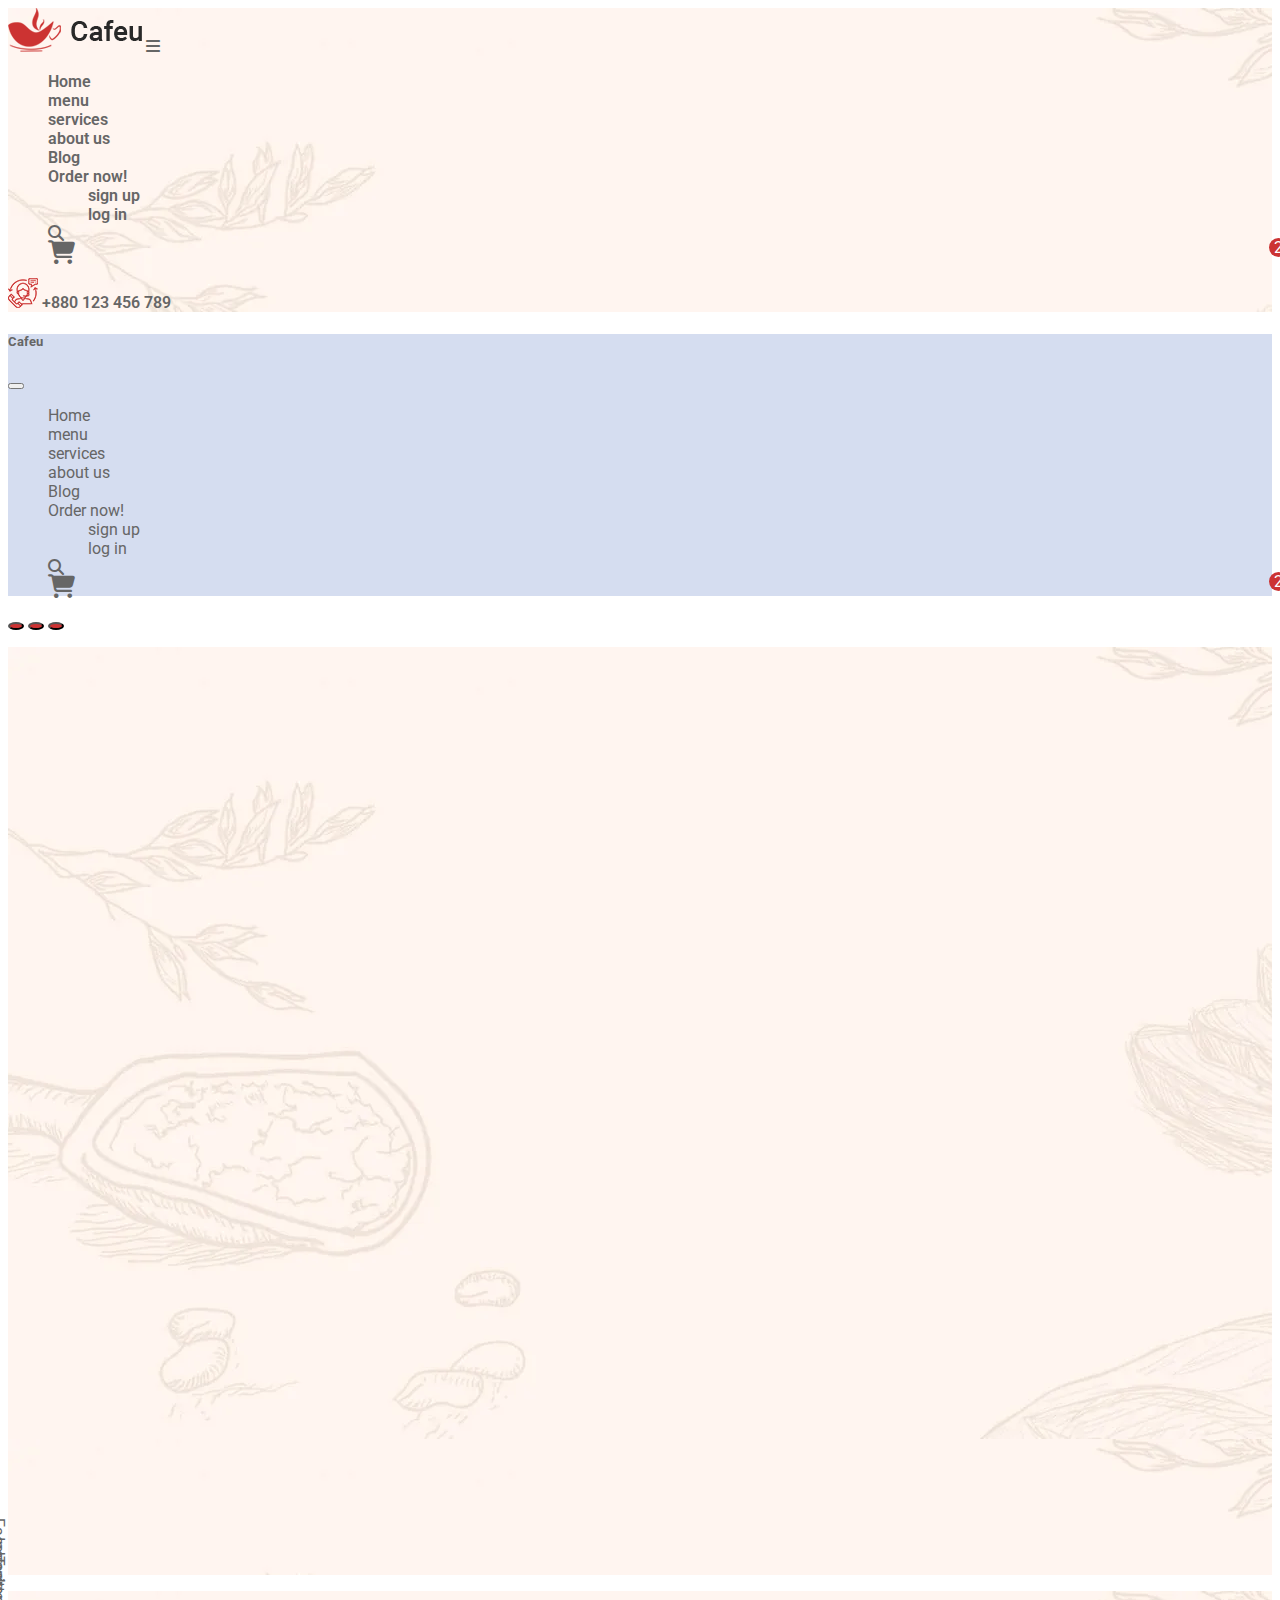
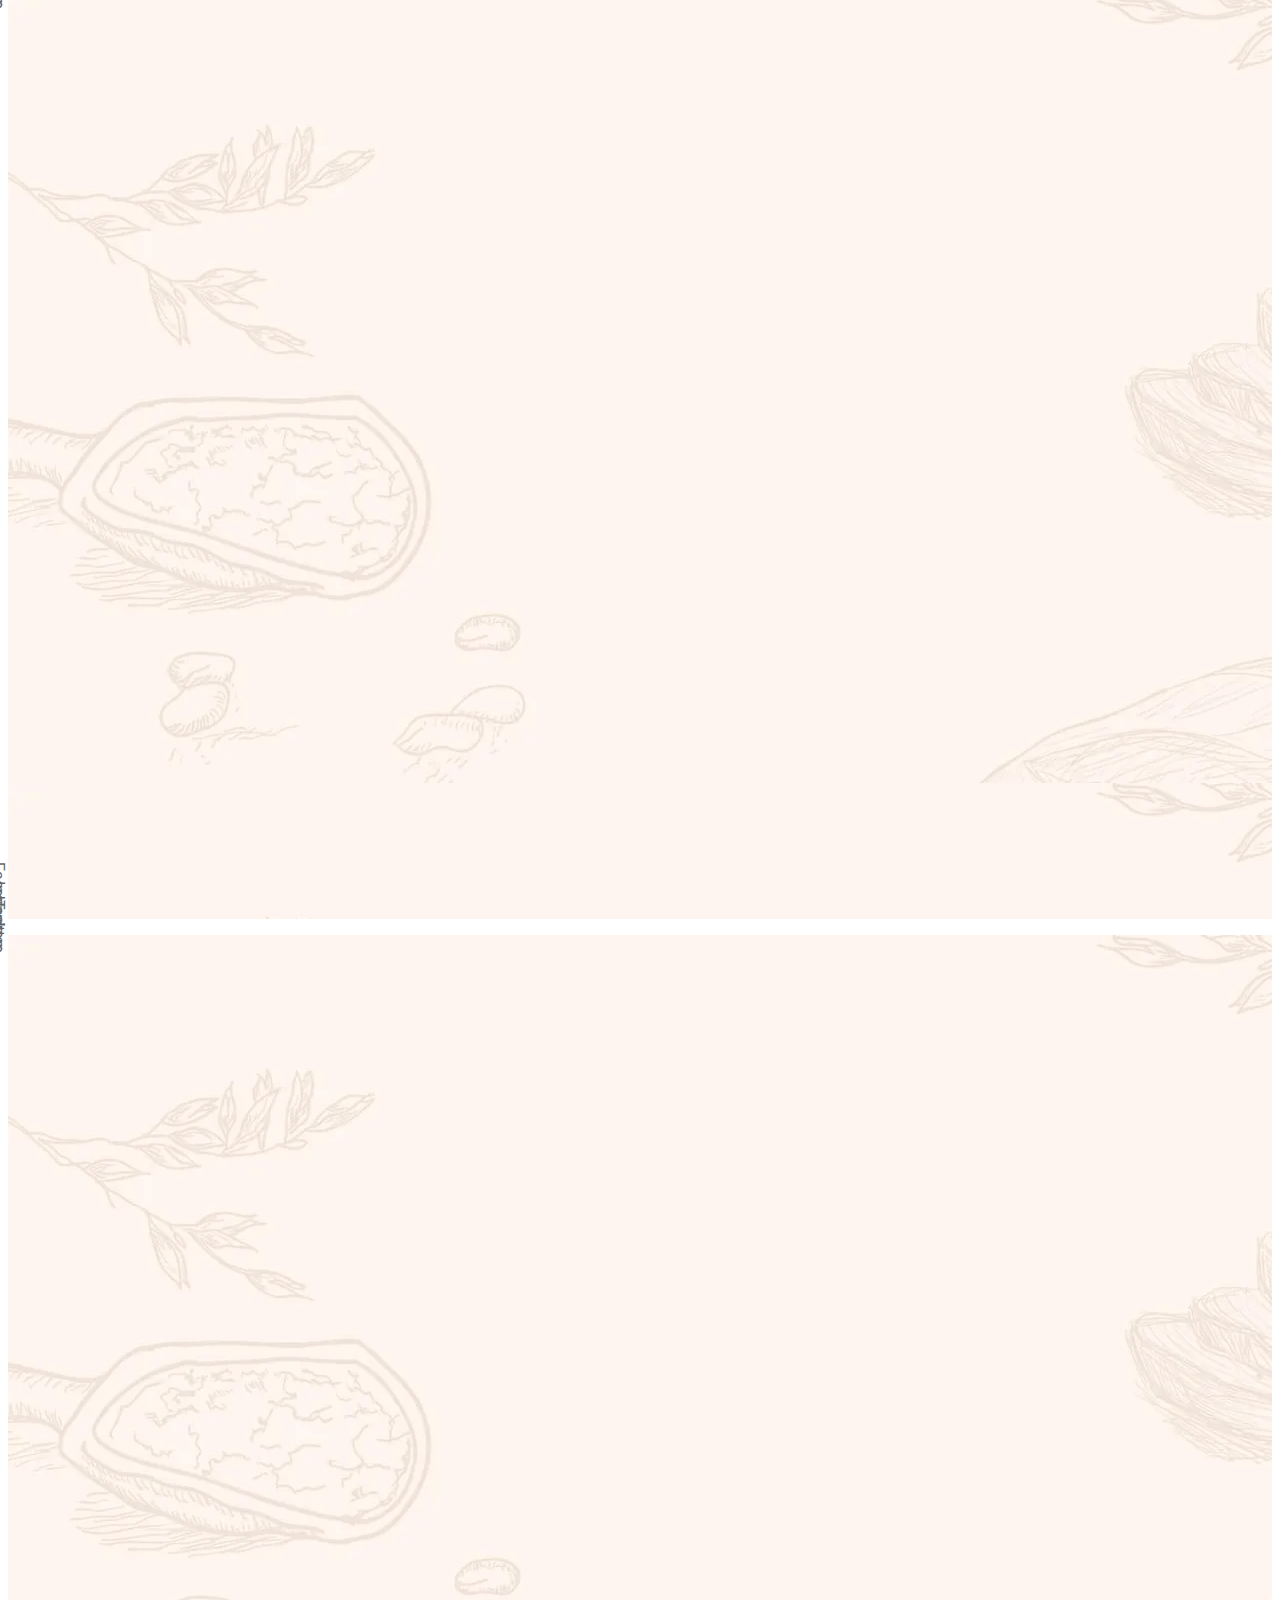
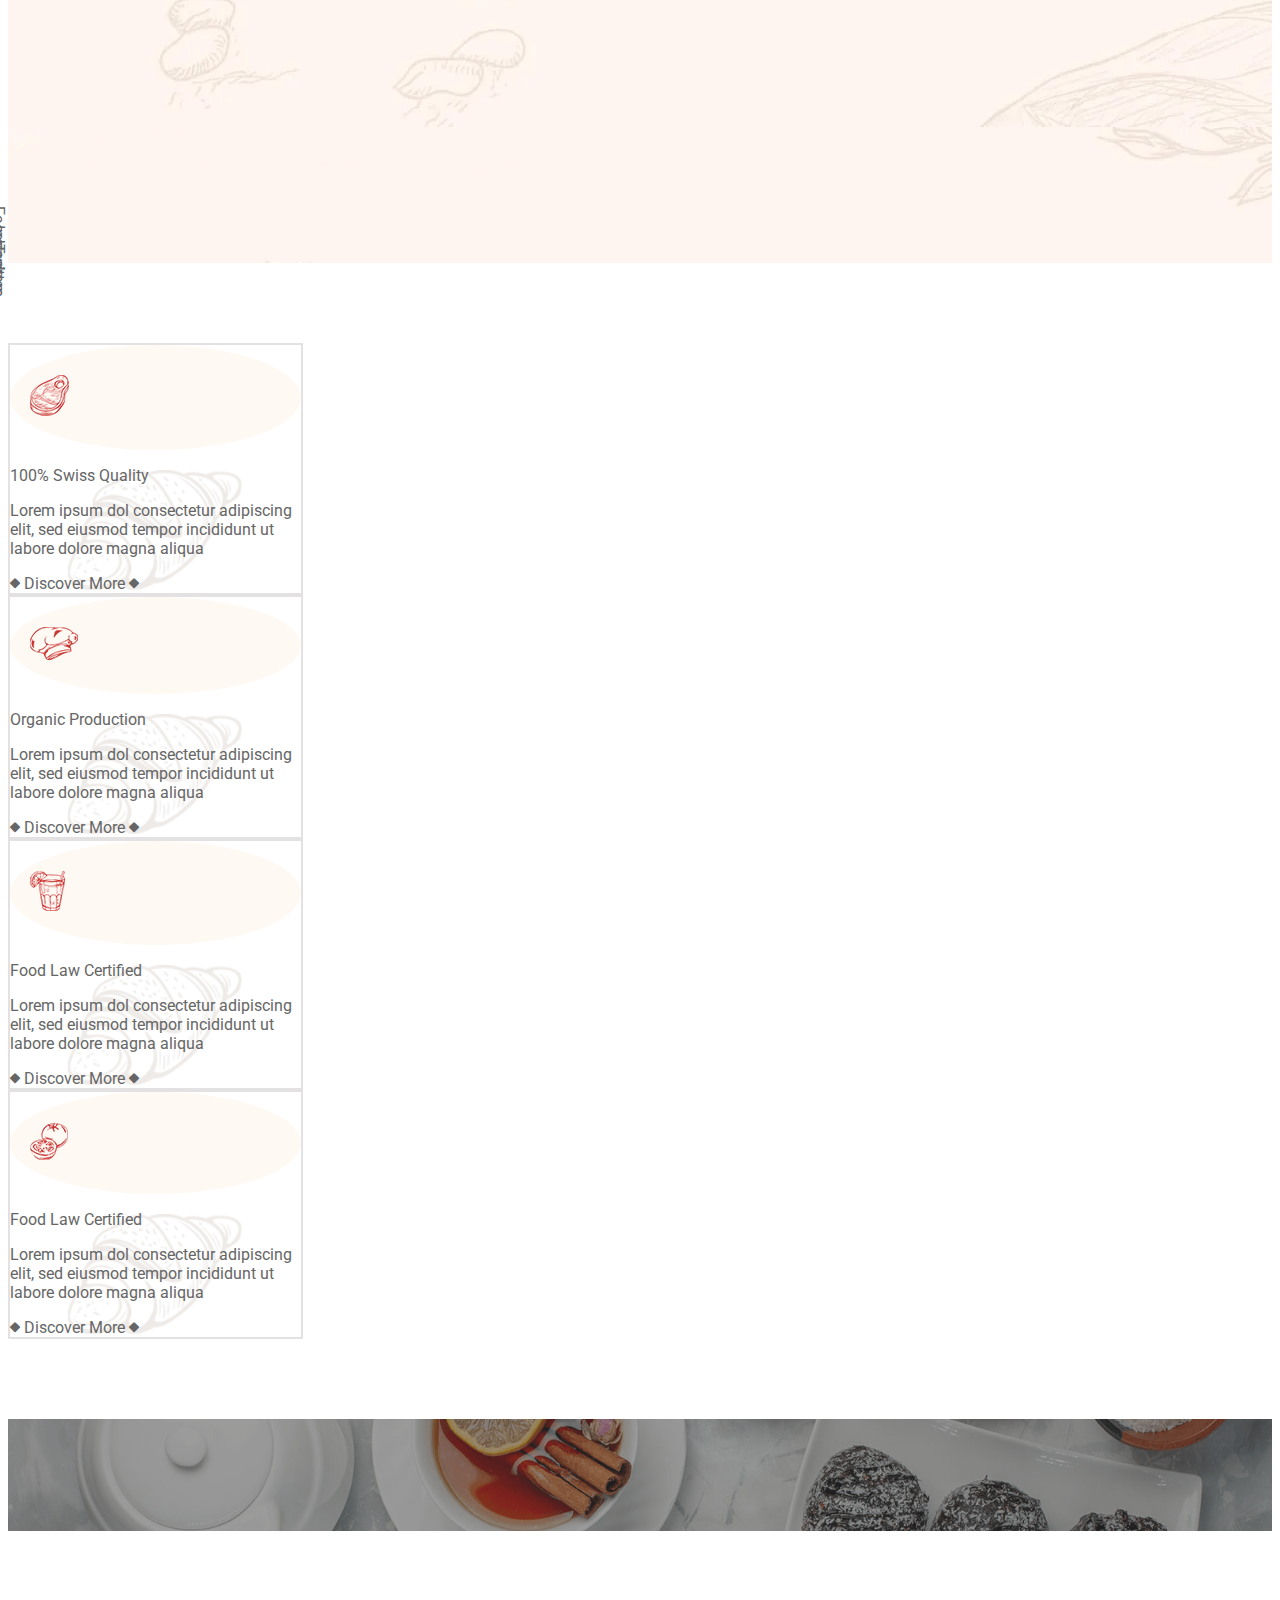
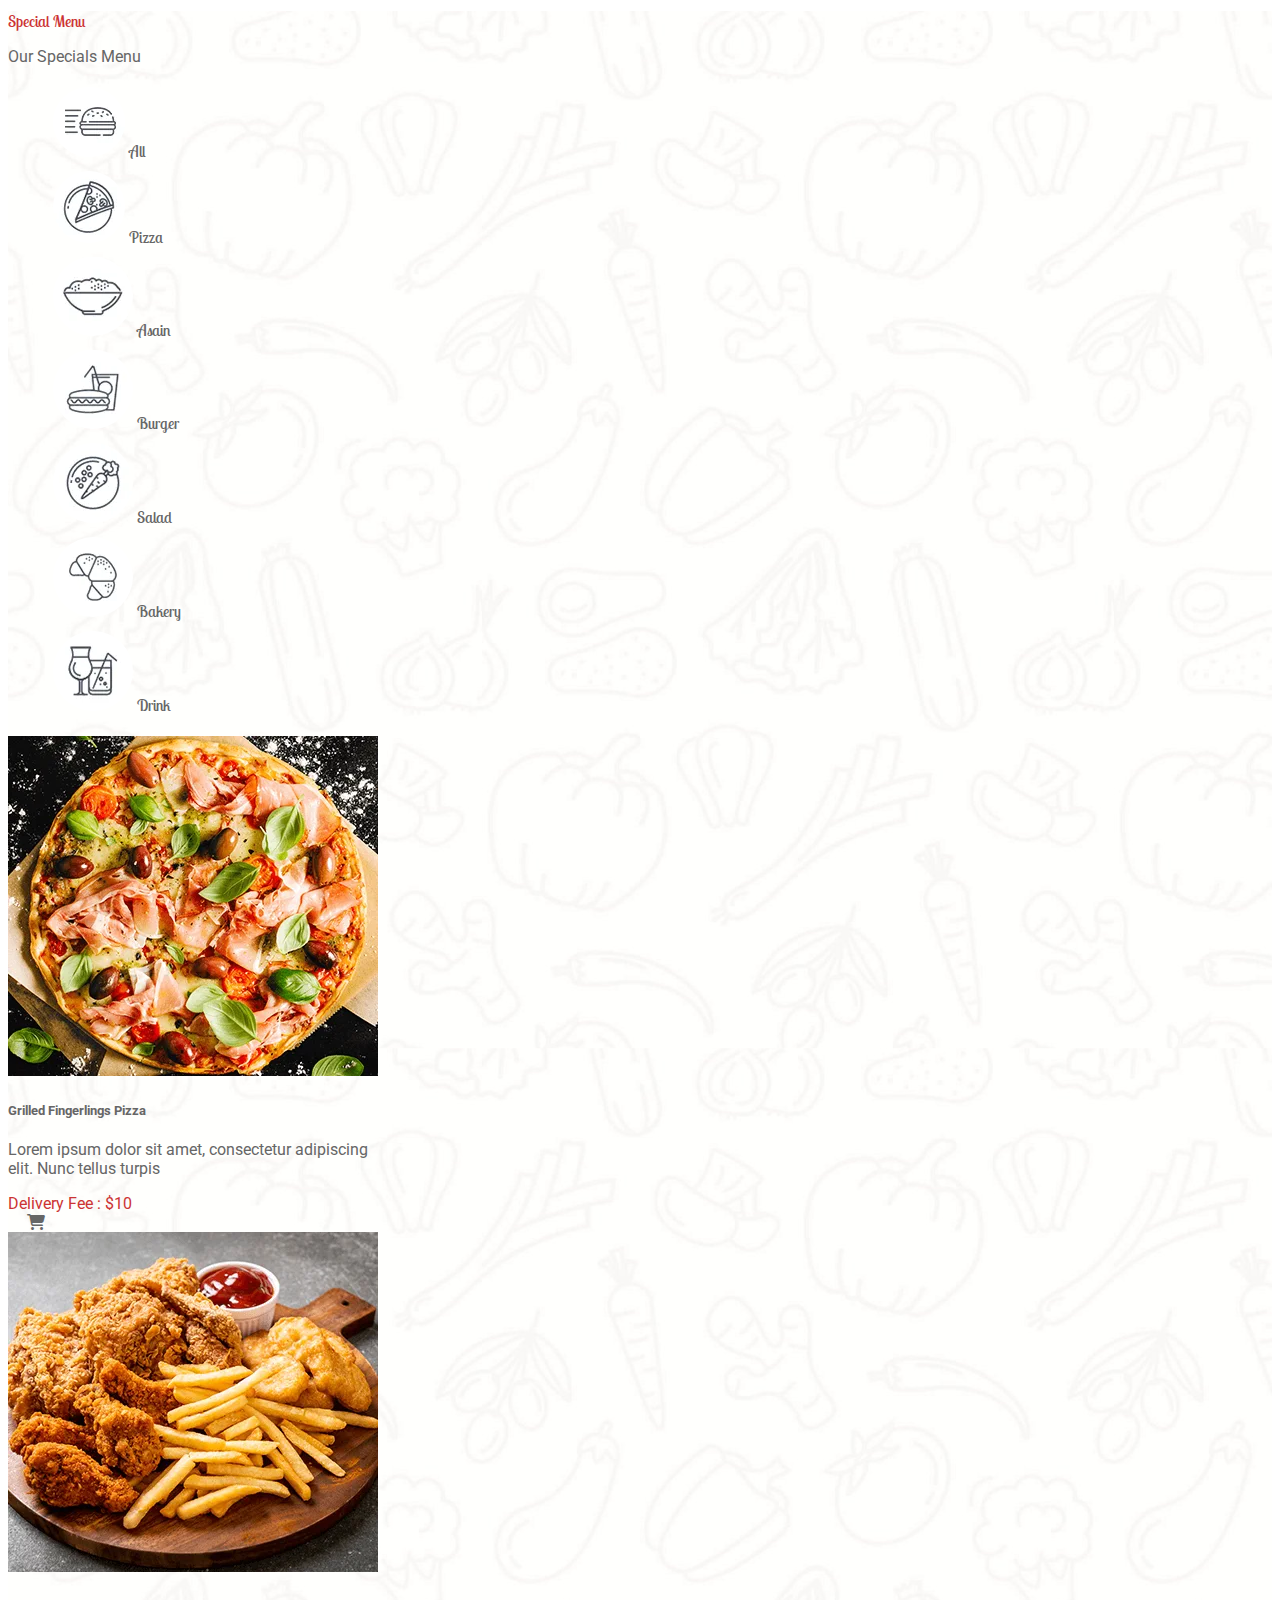
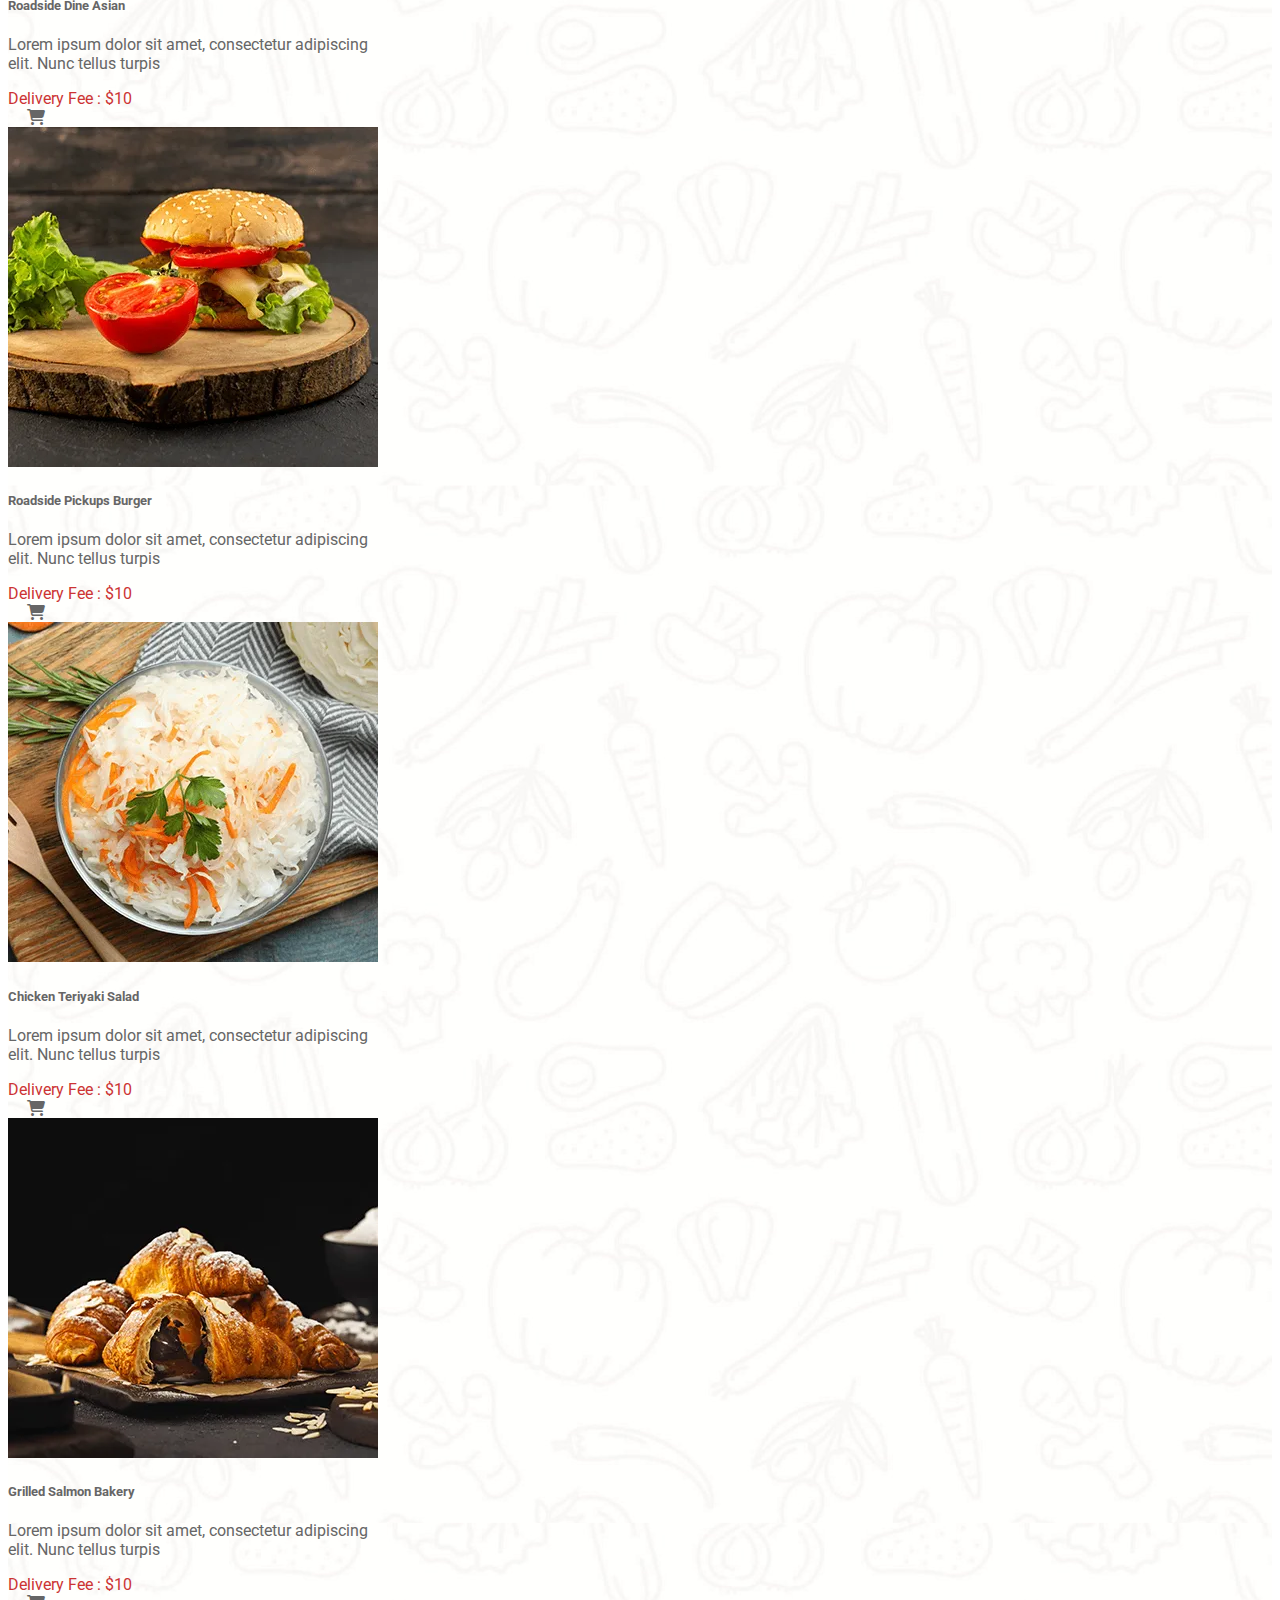
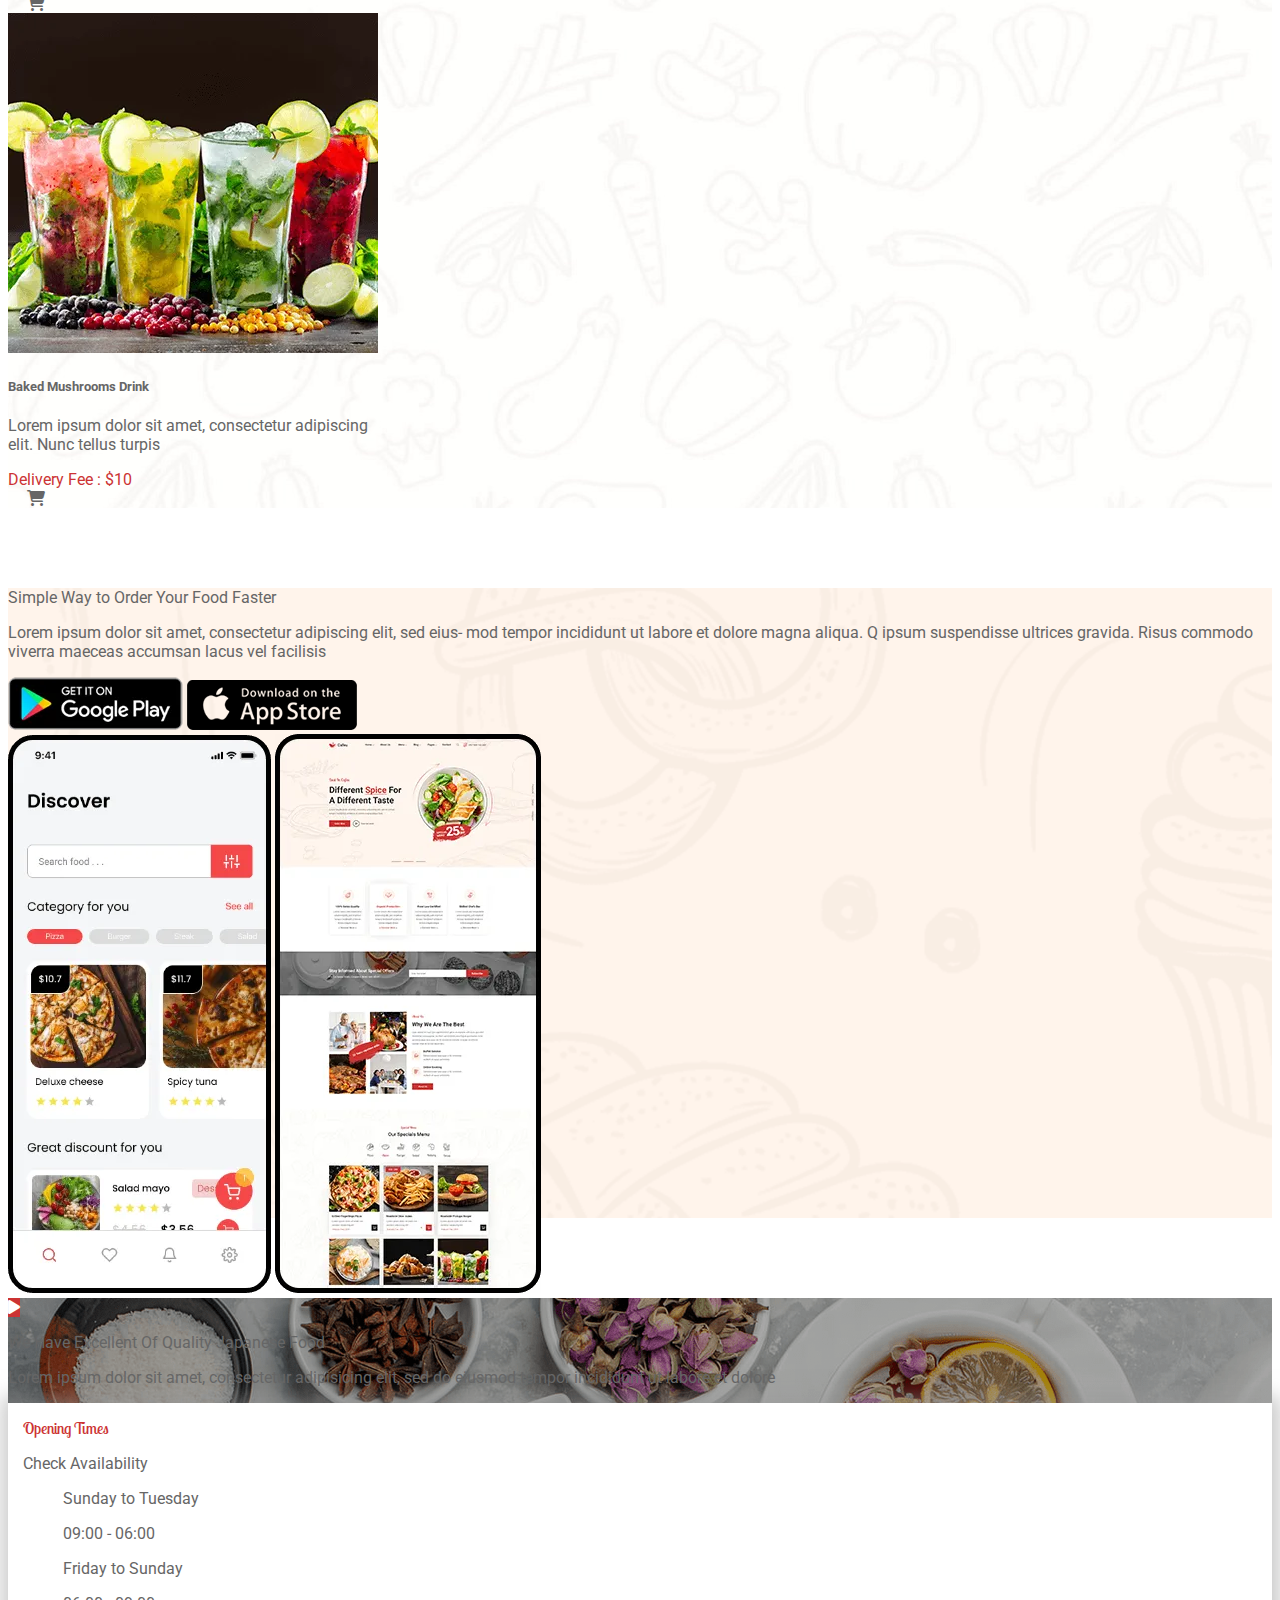
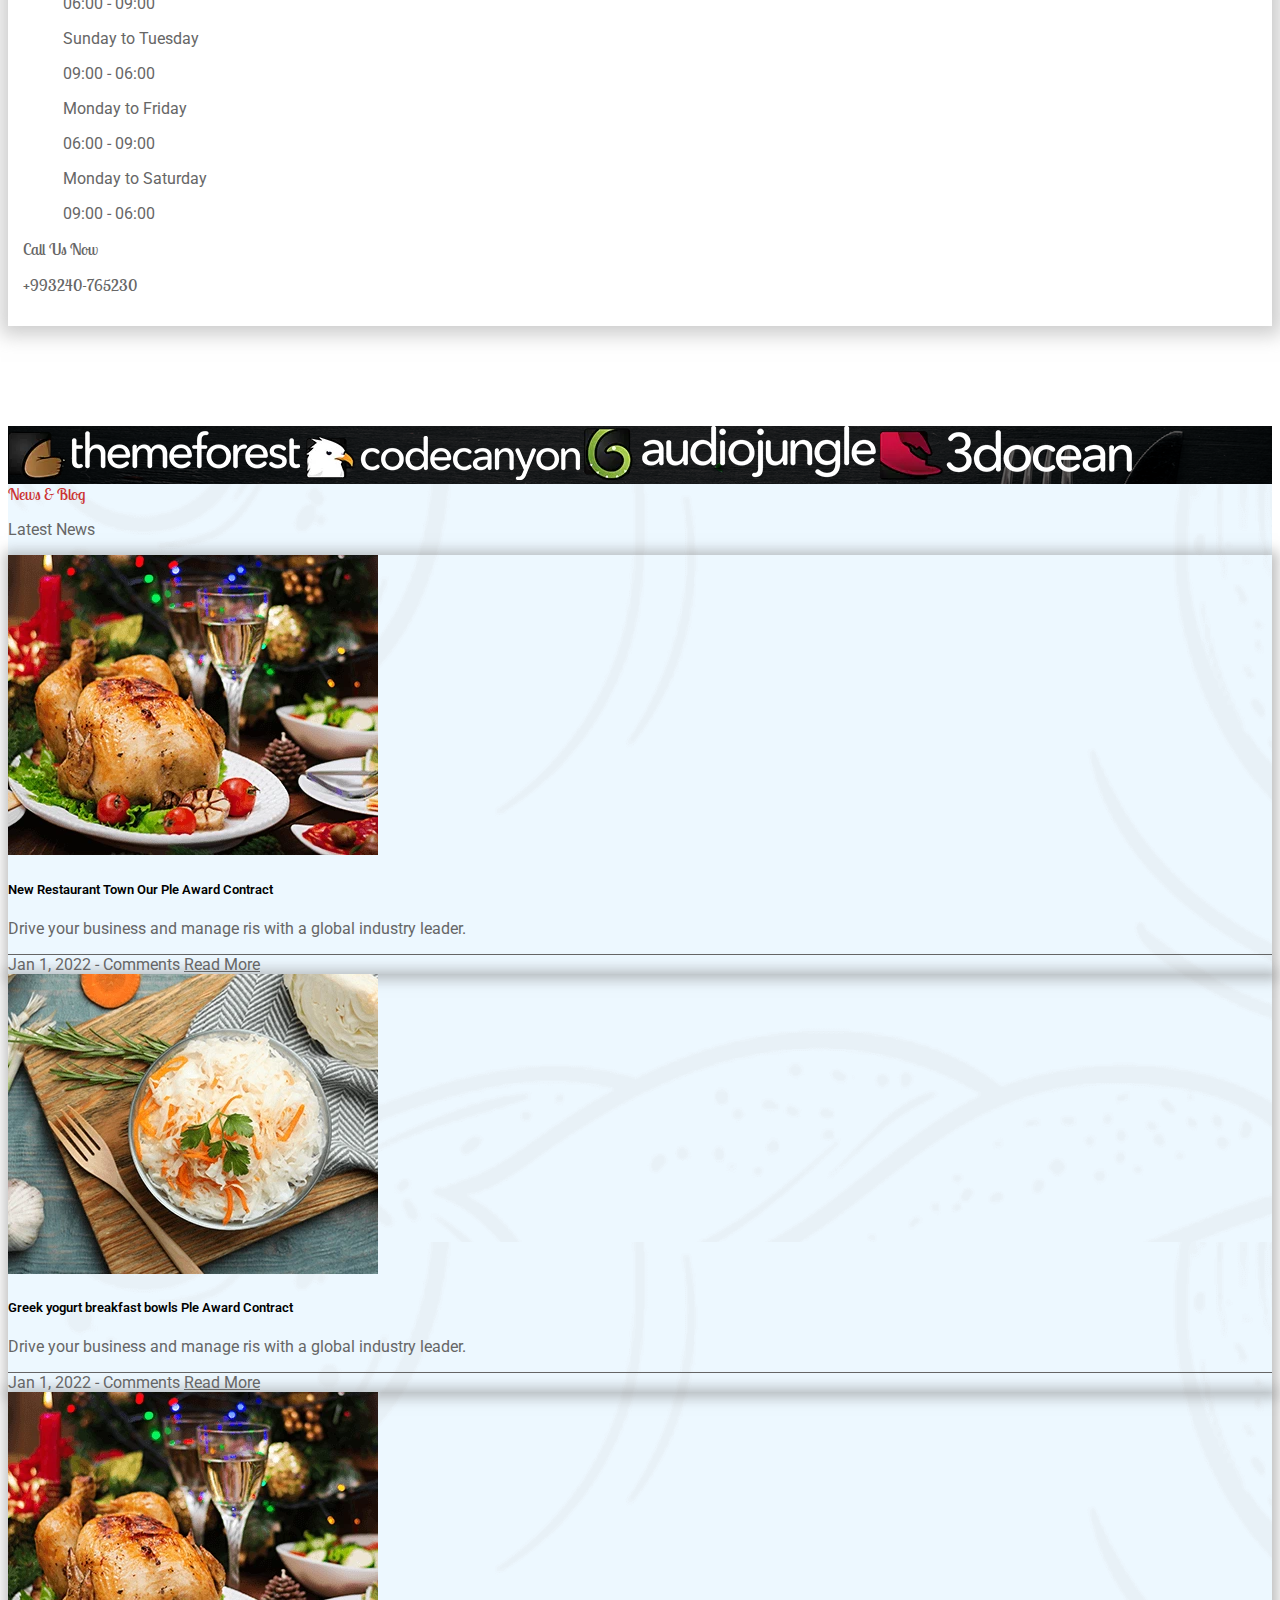
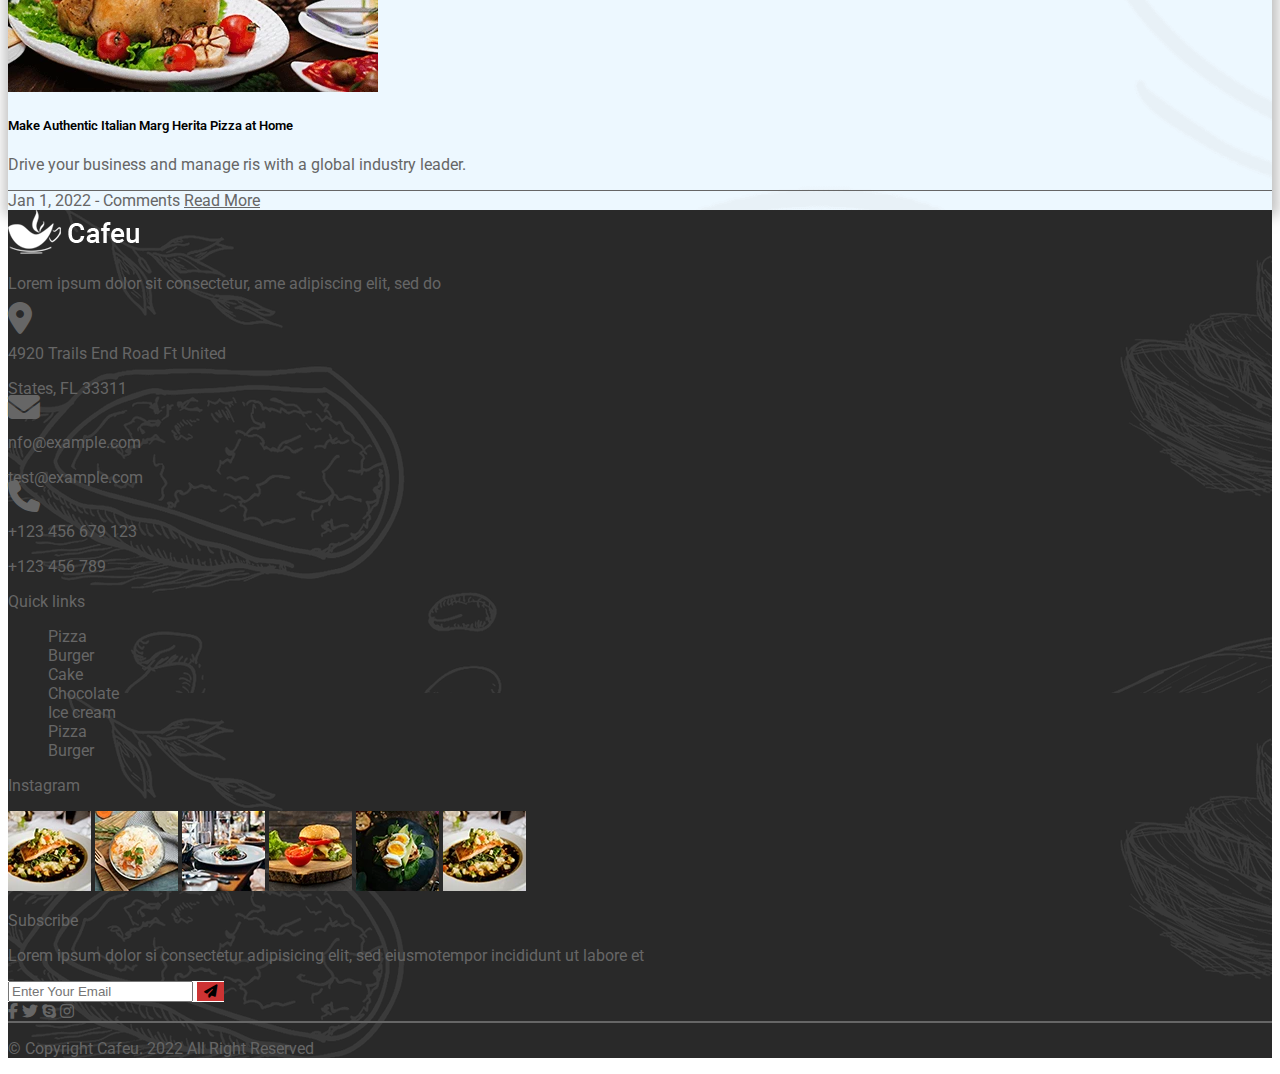
<file: index.html>
<!doctype html>
<html lang="en">
  <head>
    <!-- Required meta tags -->
    <meta charset="utf-8">
    <meta name="viewport" content="width=device-width, initial-scale=1">

    <style>
@import url('https://fonts.googleapis.com/css2?family=Lobster+Two:ital,wght@0,400;0,700;1,400;1,700&family=Roboto:ital,wght@0,100..900;1,100..900&display=swap');
</style>

<link rel="stylesheet" href="https://cdnjs.cloudflare.com/ajax/libs/font-awesome/6.7.2/css/all.min.css" integrity="sha512-Evv84Mr4kqVGRNSgIGL/F/aIDqQb7xQ2vcrdIwxfjThSH8CSR7PBEakCr51Ck+w+/U6swU2Im1vVX0SVk9ABhg==" crossorigin="anonymous" referrerpolicy="no-referrer" />
    
<!-- bootstrap css file -->
    <link href="https://cdn.jsdelivr.net/npm/bootstrap@5.0.2/dist/css/bootstrap.min.css" rel="stylesheet" integrity="sha384-EVSTQN3/azprG1Anm3QDgpJLIm9Nao0Yz1ztcQTwFspd3yD65VohhpuuCOmLASjC" crossorigin="anonymous">

    <!-- project css file -->
    <link rel="stylesheet" href="./assets/main.css" />
    <title>Cafeu</title>
  </head>
  <body>
    
    <nav class="hero_sec_bg navbar navbar-expand-lg navbar-light position-sticky top-0 ">
  <div class="container">
    <a class="navbar-brand" href="#"><img src="./assets/pic/logo.webp" alt="logo"></a>
     <a class="btn navbar-toggler " data-bs-toggle="offcanvas" href="#offcanvasExample" role="button" aria-controls="offcanvasExample">
          <i class="fa-solid fa-bars"></i>
      </a>
    <div class="collapse navbar-collapse" id="navbarSupportedContent">
      <ul class="navbar-nav pe-5 ms-auto mb-2 mb-lg-0 d-flex gap-4">
        <li class="nav-item ">
          <a class="nav-link active" aria-current="page" href="./index.html">Home</a>
        </li>
        <li class="nav-item">
          <a class="nav-link" href="./menu.html"> menu</a>
        </li>
        <li class="nav-item">
          <a class="nav-link" href="./services.html">services</a>
        </li>
        <li class="nav-item">
          <a class="nav-link" href="./about.html">about us</a>
        </li>
        <li class="nav-item">
          <a class="nav-link" href="./blog.html">Blog</a>
        </li>
        <li class="nav-item dropdown">
          <a class="nav-link dropdown-toggle" href="#" id="navbarDropdown" role="button" data-bs-toggle="dropdown" aria-expanded="false">
            Order now!
          </a>
          <ul class="dropdown-menu" aria-labelledby="navbarDropdown">
            <li><a class="dropdown-item" href="./sign up.html">sign up</a></li>
            <li><a class="dropdown-item" href="./log in.html"> log in</a></li>
            
          </ul>
        </li>
        <li class="nav-item">
          <a href="./Q&A.html"><i class="nav-link fa-solid fa-magnifying-glass"></i></a>
        </li>
        <li class="nav-item pt-1  nav_cart active"   >
            <a href="./cart.html"><i class="to_main_col fa-solid fa-cart-shopping fa-xl"></i></a>
        </li>
      </ul>

      
    </div>
    <div class="d-flex gap-3">
        <img src="./assets/pic/header_call.webp" alt="call">
        <span class="num_call">+880 123 456 789</span>
  

      </div>
  </div>
</nav>
<div class="offcanvas offcanvas-start" tabindex="-1" id="offcanvasExample" aria-labelledby="offcanvasExampleLabel">
  <div class="offcanvas-header">
    <h5 class="offcanvas-title" id="offcanvasExampleLabel">Cafeu</h5>
    <button type="button" class="btn-close text-reset" data-bs-dismiss="offcanvas" aria-label="Close"></button>
  </div>
  <div class="offcanvas-body ">
    <ul class="navbar-nav pe-5 ms-auto mb-2 mb-lg-0 d-flex gap-2">
        <li class="nav-item ">
          <a class="nav-link sec_col to_main_col" aria-current="page" href="./index.html">Home</a>
        </li>
        <li class="nav-item">
          <a class="nav-link sec_col to_main_col" href="./menu.html"> menu</a>
        </li>
        <li class="nav-item">
          <a class="nav-link sec_col to_main_col" href="./services.html">services</a>
        </li>
        <li class="nav-item">
          <a class="nav-link sec_col to_main_col active" href="./about.html">about us</a>
        </li>
        <li class="nav-item">
          <a class="nav-link sec_col to_main_col" href="./blog.html">Blog</a>
        </li>
        <li class="nav-item dropdown">
          <a class="nav-link sec_col to_main_col dropdown-toggle" href="#" id="navbarDropdown" role="button" data-bs-toggle="dropdown" aria-expanded="false">
            Order now!
          </a>
          <ul class="dropdown-menu" aria-labelledby="navbarDropdown">
            <li><a class="dropdown-item to_main_col" href="./sign up.html">sign up</a></li>
            <li><a class="dropdown-item to_main_col" href="./log in.html"> log in</a></li>
            
          </ul>
        </li>
        <li class="nav-item">
          <a href="./Q&A.html"><i class="to_main_col sec_col nav-link fa-solid fa-magnifying-glass"></i></a>
        </li>
        <li class="nav-item pt-1  nav_cart active"   >
            <a href="./cart.html"><i class="to_main_col fa-solid fa-cart-shopping fa-xl"></i></a>
        </li>
        
      </ul>

  </div>
</div>



<div id="carouselExampleIndicators" class="carousel slide index_hero" data-bs-ride="carousel">
  <div class="carousel-indicators">
    <button type="button" data-bs-target="#carouselExampleIndicators" data-bs-slide-to="0" class="active" aria-current="true" aria-label="Slide 1"></button>
    <button type="button" data-bs-target="#carouselExampleIndicators" data-bs-slide-to="1" aria-label="Slide 2"></button>
    <button type="button" data-bs-target="#carouselExampleIndicators" data-bs-slide-to="2" aria-label="Slide 3"></button>
  </div>
  <div class="carousel-inner">
    <div class="carousel-item active">
      
<section class="hero_sec_bg text-center pb-3 ">

  <div class="d-flex">
    <div class="container ">

    

    <div class="pt-3 d-flex flex-wrap hero_wrap align-items-center justify-content-center gap-5">

      <div class="text-start hero_part_1 text-capitalize d-flex flex-column  gap-3">
        <p class="txt_main_col fs-4 sub_font fw-bold">Best In Cafeu</p>
        <p class="fs-1 fw-bolder text-dark ">BBQ Chicken <span class="txt_main_col text-decoration-underline">salad</span>  With creamy avacado</p>
        <p>Lorem ipsum dolor sit amet, conscetur adipiscing elit, sed do eimod <br> tempor incididunt ut labore et dolore magna aliqua Quis</p>
       <div class="d-flex align-items-center hero-btns">
            <a class=" be_black proj_btn text-light main_col_bg py-2 px-3 " href="#" role="button">Order now</a>
              <a class="rounded-circle main_col_bg py-3 px-4 ms-5" href="#"><i class="fa-solid fa-play" style="color: #ffffff;"></i></a>
              <p class="mt-3 ms-2 fw-bold">watch vedio</p>
        
        
        </div>
      </div>
      <div class="hero_part_2">
        <img src="./assets/pic/hero/hero-salad.webp" alt="salad">
      </div>



    </div>
     


  </div>
  <div class="d-flex flex-column gap-5 width_1 hero_linls">
          <a class="rotated-text my-5 sec_col hero_links" href="#">Facebook</a>
          <a class="rotated-text my-5 sec_col hero_links" href="#">Instagram</a>
          <a class="rotated-text my-5 sec_col hero_links" href="#">Twitter</a>
    </div>
    
  </div>


</section>


    </div>
    <div class="carousel-item">
     
 <section class="hero_sec_bg text-center pb-3 ">

  <div class="d-flex">
    <div class="container ">

    

    <div class="pt-3 hero_wrap d-flex flex-wrap align-items-center justify-content-center gap-5">

      <div class="text-start hero_part_1 text-capitalize d-flex flex-column  gap-3">
        <p class="txt_main_col fs-4 sub_font fw-bold">Best In Cafeu</p>
        <p class="fs-1 fw-bolder text-dark ">Asian Lettuce Wrap <span class="txt_main_col text-decoration-underline">Chicken</span>  Chopprd Salad</p>
        <p>Lorem ipsum dolor sit amet, conscetur adipiscing elit, sed do eimod <br> tempor incididunt ut labore et dolore magna aliqua Quis</p>
       <div class="d-flex align-items-center hero-btns">
            <a class="be_black proj_btn text-light main_col_bg py-2 px-3 " href="#" role="button">Order now</a>
              <a class="rounded-circle main_col_bg py-3 px-4 ms-5" href="#"><i class="fa-solid fa-play" style="color: #ffffff;"></i></a>
              <p class="mt-3 ms-2 fw-bold">watch vedio</p>
        
        
        </div>
      </div>
      <div class="hero_part_2">
        <img src="./assets/pic/hero/hero bg2.webp" alt="salad">
      </div>



    </div>
     


  </div>
  <div class="d-flex flex-column gap-5 width_1 hero_linls">
          <a class="rotated-text my-5 sec_col hero_links" href="#">Facebook</a>
          <a class="rotated-text my-5 sec_col hero_links" href="#">Instagram</a>
          <a class="rotated-text my-5 sec_col hero_links" href="#">Twitter</a>
    </div>
    
  </div>
  
</section>

    </div>
    <div class="carousel-item">
      

<section class="hero_sec_bg text-center pb-3 ">

  <div class="d-flex">
    <div class="container ">

    

    <div class="pt-3 hero_wrap d-flex flex-wrap align-items-center justify-content-center gap-5">

      <div class="text-start hero_part_1 text-capitalize d-flex flex-column  gap-3">
        <p class="txt_main_col fs-4 sub_font fw-bold">Best In Cafeu</p>
        <p class="fs-1 fw-bolder text-dark ">Asian Lettuce Wrap <span class="txt_main_col text-decoration-underline">Chicken</span>  Chopprd Salad</p>
        <p>Lorem ipsum dolor sit amet, conscetur adipiscing elit, sed do eimod <br> tempor incididunt ut labore et dolore magna aliqua Quis</p>
       <div class="d-flex align-items-center hero-btns">
            <a class="be_black proj_btn text-light main_col_bg py-2 px-3 " href="#" role="button">Order now</a>
              <a class="rounded-circle main_col_bg py-3 px-4 ms-5" href="#"><i class="fa-solid fa-play" style="color: #ffffff;"></i></a>
              <p class="mt-3 ms-2 fw-bold">watch vedio</p>
        
        
        </div>
      </div>
      <div class="hero_part_2">
        <img src="./assets/pic/hero/hero bg 3.webp" alt="salad">
      </div>



    </div>
     


  </div>
  <div class="d-flex flex-column gap-5 width_1 hero_linls ">
          <a class="rotated-text my-5 sec_col hero_links" href="#">Facebook</a>
          <a class="rotated-text my-5 sec_col hero_links" href="#">Instagram</a>
          <a class="rotated-text my-5 sec_col hero_links" href="#">Twitter</a>
    </div>
    
  </div>
  
</section>


    </div>
  </div>
  
</div>

<!--sec 2\ cards-->
<div class="container mar_y_80 pt-5">

  <div class="row  gap-3 justify-content-center">

    <div class="sec2 text-center py-4 px-2">

      <div class="sec2_pic_box w-25 m-auto ">
        <img class="pos_cen" src="./assets/pic/sec2/project pic01.webp" alt="meet icon">
      </div>
      <div class="sec_2_txt_box my-4">
        <p class="text-dark fs-4 fw-bold change_col">100% Swiss Quality</p>
        <p>Lorem ipsum dol consectetur adipiscing elit, sed eiusmod tempor incididunt ut labore dolore magna aliqua</p>
        <a class="sec_col change_col" href="#"> <i class="fa-solid fa-diamond fa-2xs"></i> Discover More  <i class="fa-solid fa-diamond fa-2xs"></i></a>
      </div>
    </div>

    <div class="sec2 px-2 text-center py-4  ">

      <div class="sec2_pic_box w-25 m-auto ">
        <img class="pos_cen" src="./assets/pic/sec2/project pic03.webp" alt="packer icon">
      </div>
      <div class="sec_2_txt_box my-4">
        <p class="text-dark fs-4 fw-bold change_col">Organic Production</p>
        <p>Lorem ipsum dol consectetur adipiscing elit, sed eiusmod tempor incididunt ut labore dolore magna aliqua</p>
        <a class="sec_col change_col" href="#"> <i class="fa-solid fa-diamond fa-2xs"></i> Discover More  <i class="fa-solid fa-diamond fa-2xs"></i></a>
      </div>
    </div>

    <div class="sec2 p2 text-center py-4 ">

      <div class="sec2_pic_box w-25 m-auto ">
        <img class="pos_cen" src="./assets/pic/sec2/project pic04.webp" alt="pdrink icon">
      </div>
      <div class="sec_2_txt_box my-4">
        <p class="text-dark fs-4 fw-bold change_col">Food Law Certified</p>
        <p>Lorem ipsum dol consectetur adipiscing elit, sed eiusmod tempor incididunt ut labore dolore magna aliqua</p>
        <a class="sec_col change_col" href="#"> <i class="fa-solid fa-diamond fa-2xs"></i> Discover More  <i class="fa-solid fa-diamond fa-2xs"></i></a>
      </div>
    </div>

    <div class="sec2 px-1 text-center py-4 ">

      <div class="sec2_pic_box w-25 m-auto ">
        <img class="pos_cen" src="./assets/pic/sec2/project pic05.webp" alt="food icon">
      </div>
      <div class="sec_2_txt_box my-4">
        <p class="text-dark fs-4 fw-bold change_col">Food Law Certified</p>
        <p>Lorem ipsum dol consectetur adipiscing elit, sed eiusmod tempor incididunt ut labore dolore magna aliqua</p>
        <a class="sec_col change_col" href="#"> <i class="fa-solid fa-diamond fa-2xs"></i> Discover More  <i class="fa-solid fa-diamond fa-2xs"></i></a>
      </div>
    </div>
   


  </div>


</div>
<!--email & button-->
<section class="sec3 mar_y_80 ">
  <div class="sec_3_filter">
  <div class="container ">
    <div class="row py-5 justify-content-center align-items-center">
      <div class="px=0 sec3_part_1 col-sm-12 col-md-6">
         <p class="fs-2 fw-bold text-light">Stay Informed About Special Offers</p>
         <p class="text-light">For Exclusive Deals, Coupons, News and More!</p>
        </div>
        <div class="px-0 sec3_part_2 input-group mb-3 flex-grow-1 col-sm-12 col-md-6">
              <input type="text" class="form-control border-0" placeholder="Enter Your Email" aria-label="Enter Your Email" aria-describedby="button-addon2">
              <button class="be_black btn main_col_bg text-light" type="button" id="button-addon2">Subscribe</button>
        </div>
    </div>
  </div>

</div>
</section>



<section class="home_menu py-5 mar_y_80">
  <div class="container text-center">
    <p class="fs-4  sub_font fw-bold txt_main_col">Special Menu</p>
    <p class="fs-2 text-dark fw-bolder">Our Specials Menu</p>

      <ul class="d-flex gap-2 justify-content-center  home_menu_list p-0">
        <li class="to_main_col d-flex direction_col pad_5">
          <img src="./assets/pic/home-menu/project pic10.webp" alt="burger"> 
          <span class="fw-bold sub_font   " >All</span>
        </li>
        <li class="to_main_col d-flex direction_col pad_5 ">
          <img src="./assets/pic/home-menu/project pic11.webp" alt="pizza"> 
          <span class="fw-bold sub_font   " >Pizza</span>
        </li>
        <li class="to_main_col d-flex direction_col pad_5 ">
          <img src="./assets/pic/home-menu/project pic12.webp" alt="Asain"> 
          <span class="fw-bold sub_font   " >Asain</span>
        </li>
        <li class="to_main_col d-flex direction_col pad_5">
          <img src="./assets/pic/home-menu/project pic13.webp" alt="Burger"> 
          <span class="fw-bold sub_font   " >Burger</span>
        </li>
        <li class="to_main_col d-flex direction_col pad_5">
          <img src="./assets/pic/home-menu/project pic14.webp" alt="Salad"> 
          <span class="fw-bold sub_font   " >Salad</span>
        </li>
        <li class="to_main_col d-flex direction_col pad_5">
          <img src="./assets/pic/home-menu/project pic15.webp" alt="Bakery"> 
          <span class="fw-bold sub_font   " >Bakery</span>
        </li>
        <li class="to_main_col d-flex direction_col pad_5 ">
          <img src="./assets/pic/home-menu/project pic16.webp" alt="Drink"> 
          <span class="fw-bold sub_font   " >Drink</span>
        </li>
        
      </ul>

    <div class="row my-4 card_box justify-content-center flex-wrap  ">

      <div class="card px-0  col-md-6 col-sm-12  ">
        <div class="home_menu_img_box">
          <span class="card_price ">$34 - $40</span>
          <a href="./meal_details.html"><img src="./assets/pic/home-menu/food/project pic17.webp" class="card_img card-img-top" alt="pizza"></a>
        </div>
          <div class="card-body text-start">
            <h5 class="card-title text-dark">Grilled Fingerlings Pizza</h5>
            <p class="card-text my-3">Lorem ipsum dolor sit amet, consectetur adipiscing elit. Nunc tellus turpis</p>
            <div class="d-flex justify-content-between">
                  <a href="#" class="txt_main_col">Delivery Fee : $10</a>
                  <div class="d-flex gap-3">
                      <i class="fs-3 home_menu_plus fa-solid fa-plus"></i>
                      <i class="fs-3 home_menu_cart fa-solid fa-cart-shopping"></i>
                  </div>
            </div>
          </div>
      </div>

      <div class="card  px-0 col-md-6 col-sm-12 " >
        <div class="home_menu_img_box">
          <span class="card_price ">$34 - $40</span>
          <a href="./meal_details.html"><img src="./assets/pic/home-menu/food/project pic18.webp" class="card_img card-img-top" alt="checken"></a>
        </div>
          <div class="card-body text-start">
            <h5 class="card-title text-dark">Roadside Dine Asian</h5>
            <p class="card-text my-3">Lorem ipsum dolor sit amet, consectetur adipiscing elit. Nunc tellus turpis</p>
            <div class="d-flex justify-content-between">
                  <a href="#" class="txt_main_col">Delivery Fee : $10</a>
                  <div class="d-flex gap-3">
                      <i class="fs-3 home_menu_plus fa-solid fa-plus"></i>
                      <i class="fs-3 home_menu_cart fa-solid fa-cart-shopping"></i>
                  </div>
            </div>
          </div>
      </div>

       <div class="card  px-0  col-md-6 col-sm-12 " >
        <div class="home_menu_img_box">
          <span class="card_price ">$34 - $40</span>
          <a href="./meal_details.html"><img src="./assets/pic/home-menu/food/project pic19.webp" class="card_img card-img-top" alt="burger"></a>
        </div>
          <div class="card-body text-start">
            <h5 class="card-title text-dark">Roadside Pickups Burger</h5>
            <p class="card-text my-3">Lorem ipsum dolor sit amet, consectetur adipiscing elit. Nunc tellus turpis</p>
            <div class="d-flex justify-content-between">
                  <a href="#" class="txt_main_col">Delivery Fee : $10</a>
                  <div class="d-flex gap-3">
                      <i class="fs-3 home_menu_plus fa-solid fa-plus"></i>
                      <i class="fs-3 home_menu_cart fa-solid fa-cart-shopping"></i>
                  </div>
            </div>
          </div>
      </div>

      <div class="card  px-0 col-md-6 col-sm-12 "  >
        <div class="home_menu_img_box">
          <span class="card_price ">$34 - $40</span>
          <a href="./meal_details.html"><img src="./assets/pic/home-menu/food/project pic20.webp" class="card_img card-img-top" alt="rice"></a>
        </div>
          <div class="card-body text-start">
            <h5 class="card-title text-dark">Chicken Teriyaki Salad</h5>
            <p class="card-text my-3">Lorem ipsum dolor sit amet, consectetur adipiscing elit. Nunc tellus turpis</p>
            <div class="d-flex justify-content-between">
                  <a href="#" class="txt_main_col">Delivery Fee : $10</a>
                  <div class="d-flex gap-3">
                      <i class="fs-3 home_menu_plus fa-solid fa-plus"></i>
                      <i class="fs-3 home_menu_cart fa-solid fa-cart-shopping"></i>
                  </div>
            </div>
          </div>
      </div>

       <div class="card  px-0  col-md-6 col-sm-12 "  >
        <div class="home_menu_img_box">
          <span class="card_price ">$34 - $40</span>
          <a href="./meal_details.html"><img src="./assets/pic/home-menu/food/project pic21.webp" class="card_img card-img-top" alt="Bakery"></a>
        </div>
          <div class="card-body text-start">
            <h5 class="card-title text-dark">Grilled Salmon Bakery</h5>
            <p class="card-text my-3">Lorem ipsum dolor sit amet, consectetur adipiscing elit. Nunc tellus turpis</p>
            <div class="d-flex justify-content-between">
                  <a href="#" class="txt_main_col">Delivery Fee : $10</a>
                  <div class="d-flex gap-3">
                      <i class="fs-3 home_menu_plus fa-solid fa-plus"></i>
                      <i class="fs-3 home_menu_cart fa-solid fa-cart-shopping"></i>
                  </div>
            </div>
          </div>
      </div>
      
      <div class="card  px-0  col-md-6 col-sm-12 " >
        <div class="home_menu_img_box">
          <span class="card_price ">$34 - $40</span>
          <a href="./meal_details.html"><img src="./assets/pic/home-menu/food/project pic22.webp" class="card_img card-img-top" alt="drink"></a>
        </div>
          <div class="card-body text-start">
            <h5 class="card-title text-dark">Baked Mushrooms Drink</h5>
            <p class="card-text my-3">Lorem ipsum dolor sit amet, consectetur adipiscing elit. Nunc tellus turpis</p>
            <div class="d-flex justify-content-between">
                  <a href="#" class="txt_main_col">Delivery Fee : $10</a>
                  <div class="d-flex gap-3">
                      <i class="fs-3 home_menu_plus fa-solid fa-plus"></i>
                      <i class="fs-3 home_menu_cart fa-solid fa-cart-shopping"></i>
                  </div>
            </div>
          </div>
      </div>


    </div>



  </div>

</section>

<section class=" phone_out mar_y_80">
  
  <div class="container">
    <div class="d-flex justify-content-between align-items-center gap-5 phone_sec">

    <div class="pho_part1 ps-5 ">
      <p class="text-dark fs-2 fw-bolder pt-3" >Simple Way to Order Your Food Faster</p>
      <p class="my-5">Lorem ipsum dolor sit amet, consectetur adipiscing elit, sed eius-
            mod tempor incididunt ut labore et dolore magna aliqua. Q ipsum
            suspendisse ultrices gravida. Risus commodo viverra maeceas
            accumsan lacus vel facilisis
      </p>
      <div class="pho_pic_box d-flex  gap-4 pb-3">
        <img class="app_icon" src="./assets/pic/phone section/project pic24.webp" alt="">
        <img  class="app_icon" src="./assets/pic/phone section/project pic25.webp" alt="">
      </div>
    </div>
    <div class="pho_part2 d-flex gap-4 ">
      <img class="ph_1" src="./assets/pic/phone section/project pic26.webp" alt="">
      <img class="ph_2" src="./assets/pic/phone section/project pic27.webp" alt="">
    </div>


  </div>
  </div>


</section>

<section class=" Available_out mar_y_80">
<div class="Available   ">
  <div class="">
  <div class="container">
    <div class="row  pt-3 ">
      <!--part 1-->
      <div class=" Available_part1 pt-3  col-md-12 col-xl-8  col-sm-12  col-lg-7 mx-0 text-light text-start" >
        <a class="rounded-circle main_col_bg py-3 px-4 mx-0" href="#"><i class="fa-solid fa-play" style="color: #ffffff;"></i></a>
        <p class="fs-1 fw-bolder mx-0  pt-5">We Have Excellent Of Quality Japanese Food</p>
        <p class="my-4 mx-0">Lorem ipsum dolor sit amet, consectetur adipisicing elit, sed do eiusmod tempor incididunt ut labore et dolore</p>
      </div>
 <!--part 2-->
      <div class="px-0 Available_part2 text-center  col-md-10 col-xl-4 col-lg-5   m-auto">

        <span class="sub_font txt_main_col fs-3">Opening Times</span>
        <p class="text-dark fs-1 fw-bolder">Check Availability</p>

        <ul class="list-group list-group-flush avail_list">
              <li class="list-group-item d-flex justify-content-between to_main_col">
                <p>Sunday to Tuesday</p>
                <p> 09:00 - 06:00</p>
              </li>
              <li class="list-group-item d-flex justify-content-between to_main_col">
                <p>Friday to Sunday</p>
                <p> 06:00 - 09:00</p>
              </li>
              <li class="list-group-item d-flex justify-content-between to_main_col">
                <p>Sunday to Tuesday</p>
                <p> 09:00 - 06:00</p>
              </li>
              <li class="list-group-item d-flex justify-content-between to_main_col">
                <p>Monday to Friday</p>
                <p> 06:00 - 09:00</p>
              </li>
              <li class="list-group-item d-flex justify-content-between to_main_col">
                <p>Monday to Saturday</p>
                <p> 09:00 - 06:00</p>
              </li>
              
        </ul>
        <span class="sub_font to_main_col fs-4">Call Us Now</span>
        <p class="sub_font to_main_col fs-4">+993240-765230</p>

      </div>




    </div>


  </div>
</div>
</div>
</section>

<!-- -->
<section class="black_logos mar_top_3">

  <div class="container black_logos_in d-flex gap-5 py-5 justify-content-between">
    <img src="./assets/pic/logos/project pic32.webp" alt="logo">
    <img src="./assets/pic/logos/project pic33.webp" alt="logo">
    <img src="./assets/pic/logos/project pic34.webp" alt="logo">
    <img src="./assets/pic/logos/project pic35.webp" alt="logo">

  </div>



</section>

<section class="home_blog text-center  p-5">
 
  <div class="container pb-5">
 <span class="sub_font txt_main_col fs-3">News & Blog</span>
  <p class="text-dark fs-1 fw-bold">Latest News</p>
    <div class="row  flex-wrap justify-content-center gap-3">

      

  <div class="px-0 col-sm-6 col-md-4 col-lg-3 blog_cards ">
    <div class="card d-flex flex-wrap text-start" >
        <div class="blog_img_box">
        <img src="./assets/pic/blog/project pic40.webp" class="card-img-top" alt="...">
        </div>
      <div class="card-body">
          <h5 class="card-title mt-3">New Restaurant Town Our Ple Award Contract</h5>
          <p class="card-text mt-3 ">Drive your business and manage ris with a global industry leader.</p>
        </div>
        <div class="d-flex justify-content-between p-4">
          <span>Jan 1, 2022 - Comments</span>
          <a href="#">Read More</a>
        </div>
        
</div>
  </div>

  
  <div class="px-0 col-sm-6 col-md-4 col-lg-3 blog_cards">
    <div class="card  d-flex flex-wrap text-start" >
      <div class="blog_img_box">
        <img src="./assets/pic/blog/project pic41.webp" class="card-img-top" alt="checken">
</div>
        <div class="card-body">
          <h5 class="card-title mt-3">Greek yogurt breakfast bowls Ple Award Contract</h5>
          <p class="card-text mt-3">Drive your business and manage ris with a global industry leader.</p>
        </div>
        <div  class="d-flex justify-content-between p-4">
          <span>Jan 1, 2022 - Comments</span>
          <a href="#">Read More</a>
        </div>
        
</div>
  </div>

  
  <div class="px-0 col-sm-6 col-md-4 col-lg-3 blog_cards ">
    <div class="card d-flex flex-wrap text-start" >
       <div class="blog_img_box">
        <img src="./assets/pic/blog/project pic40.webp" class="card-img-top" alt="rice">
</div>
        <div class="card-body">
          <h5 class="card-title mt-3">Make Authentic Italian Marg Herita Pizza at Home</h5>
          <p class="card-text mt-3">Drive your business and manage ris with a global industry leader.</p>
        </div>
        <div  class="d-flex justify-content-between p-4">
          <span>Jan 1, 2022 - Comments</span>
          <a href="#">Read More</a>
        </div>
        
</div>
  </div>



    </div>


  </div>

</section>

<footer >
  <div class="container text-light">
    <div class=" row p-5 justify-content-between  ">

      <div class="foot_1 col-sm-6 col-md-4 col-lg-3 mb-4  ">
          <div class="d-flex flex-column justify-content-between gap-3 align-items-start">
            <img src="./assets/pic/footer logo.webp" alt="">
            <p>Lorem ipsum dolor sit consectetur, ame adipiscing elit, sed do</p>
            <div class="d-flex gap-4 align-items-center">
              <i class="fa-solid fa-location-dot fa-2xl"></i>
              <div >
                <p class="p-0 m-0 to_main_col ">4920 Trails End Road Ft United </p>
                <span class="p-0 m-0 to_main_col">States, FL 33311</span>
              </div>
            </div>

            <div class="d-flex gap-4 align-items-center">
              <i class="fa-solid fa-envelope fa-2xl"></i>
              <div >
                <p class="p-0 m-0 to_main_col">nfo@example.com</p>
                <span class="p-0 m-0 to_main_col">test@example.com</span>
              </div>
            </div>

            <div class="d-flex gap-4 align-items-center">
              <i class="fa-solid fa-phone fa-2xl"></i>
              <div >
                <p class="p-0 m-0 to_main_col">+123 456 679 123</p>
                <span class="p-0 m-0 to_main_col" > +123 456 789</span>
              </div>
            </div>
          </div>

      </div>
      <div class="foot_2 col-sm-6 col-md-4 col-lg-3 mb-4">
        <div>

              <p class="my-3 fs-3" >Quick links</p>
            <ul class="d-flex flex-column gap-2 ">

              <li class="to_main_col">Pizza</li>
              <li class="to_main_col">Burger</li>
              <li class="to_main_col">Cake</li>
              <li class="to_main_col">Chocolate</li>
              <li class="to_main_col">Ice cream</li>
              <li class="to_main_col">Pizza</li>
              <li class="to_main_col">Burger</li>

            </ul>


        </div>
      </div>
      <div class="foot_3 col-sm-6 col-md-4 col-lg-3 mb-4">
        <p class="my-3 fs-3">Instagram</p>

        <div class="d-flex flex-wrap gap-2">
          <img src="./assets/pic/footer_3/project pic43.webp" alt="">
          <img src="./assets/pic/footer_3/project pic44.webp" alt="">
          <img src="./assets/pic/footer_3/project pic45.webp" alt="">

          <img src="./assets/pic/footer_3/project pic47.webp" alt="">
          <img src="./assets/pic/footer_3/project pic46.webp" alt="">
          <img src="./assets/pic/footer_3/project pic43.webp" alt="">


        </div>
      </div>
      <div class="foot_4 col-sm-6 col-md-4 col-lg-3 mb-4">
        <p class="my-3 fs-3">Subscribe</p>
        <p>Lorem ipsum dolor si consectetur adipisicing elit, sed eiusmotempor incididunt ut labore et</p>
        <div class="foot_input_box">
          <input type="text" placeholder="Enter Your Email" class="p-2 border-0 outline-0 m-0 foot_input">
          <button class="py-2 px-3 text-light main_col_bg  outline-0 m-0 "><i class="fa-solid fa-paper-plane"></i></button>
        </div>
        <div class="my-3">
          <i class="fa-brands fa-facebook-f to_main_col mx-1"></i>
          <i class="fa-brands fa-twitter to_main_col mx-1"></i>
          <i class="fa-brands fa-skype to_main_col mx-1"></i>
          <i class="fa-brands fa-instagram to_main_col mx-1"></i>
        </div>
      </div>

    </div>
  </div>
  <div class="foot_foot text-light text-center p-4">
      <p>© Copyright Cafeu. 2022 All Right Reserved</p>
    </div>


</footer>







<!-- bootstrap js file -->
    <script src="https://cdn.jsdelivr.net/npm/bootstrap@5.0.2/dist/js/bootstrap.bundle.min.js" integrity="sha384-MrcW6ZMFYlzcLA8Nl+NtUVF0sA7MsXsP1UyJoMp4YLEuNSfAP+JcXn/tWtIaxVXM" crossorigin="anonymous"></script>

  </body>
</html>
</file>
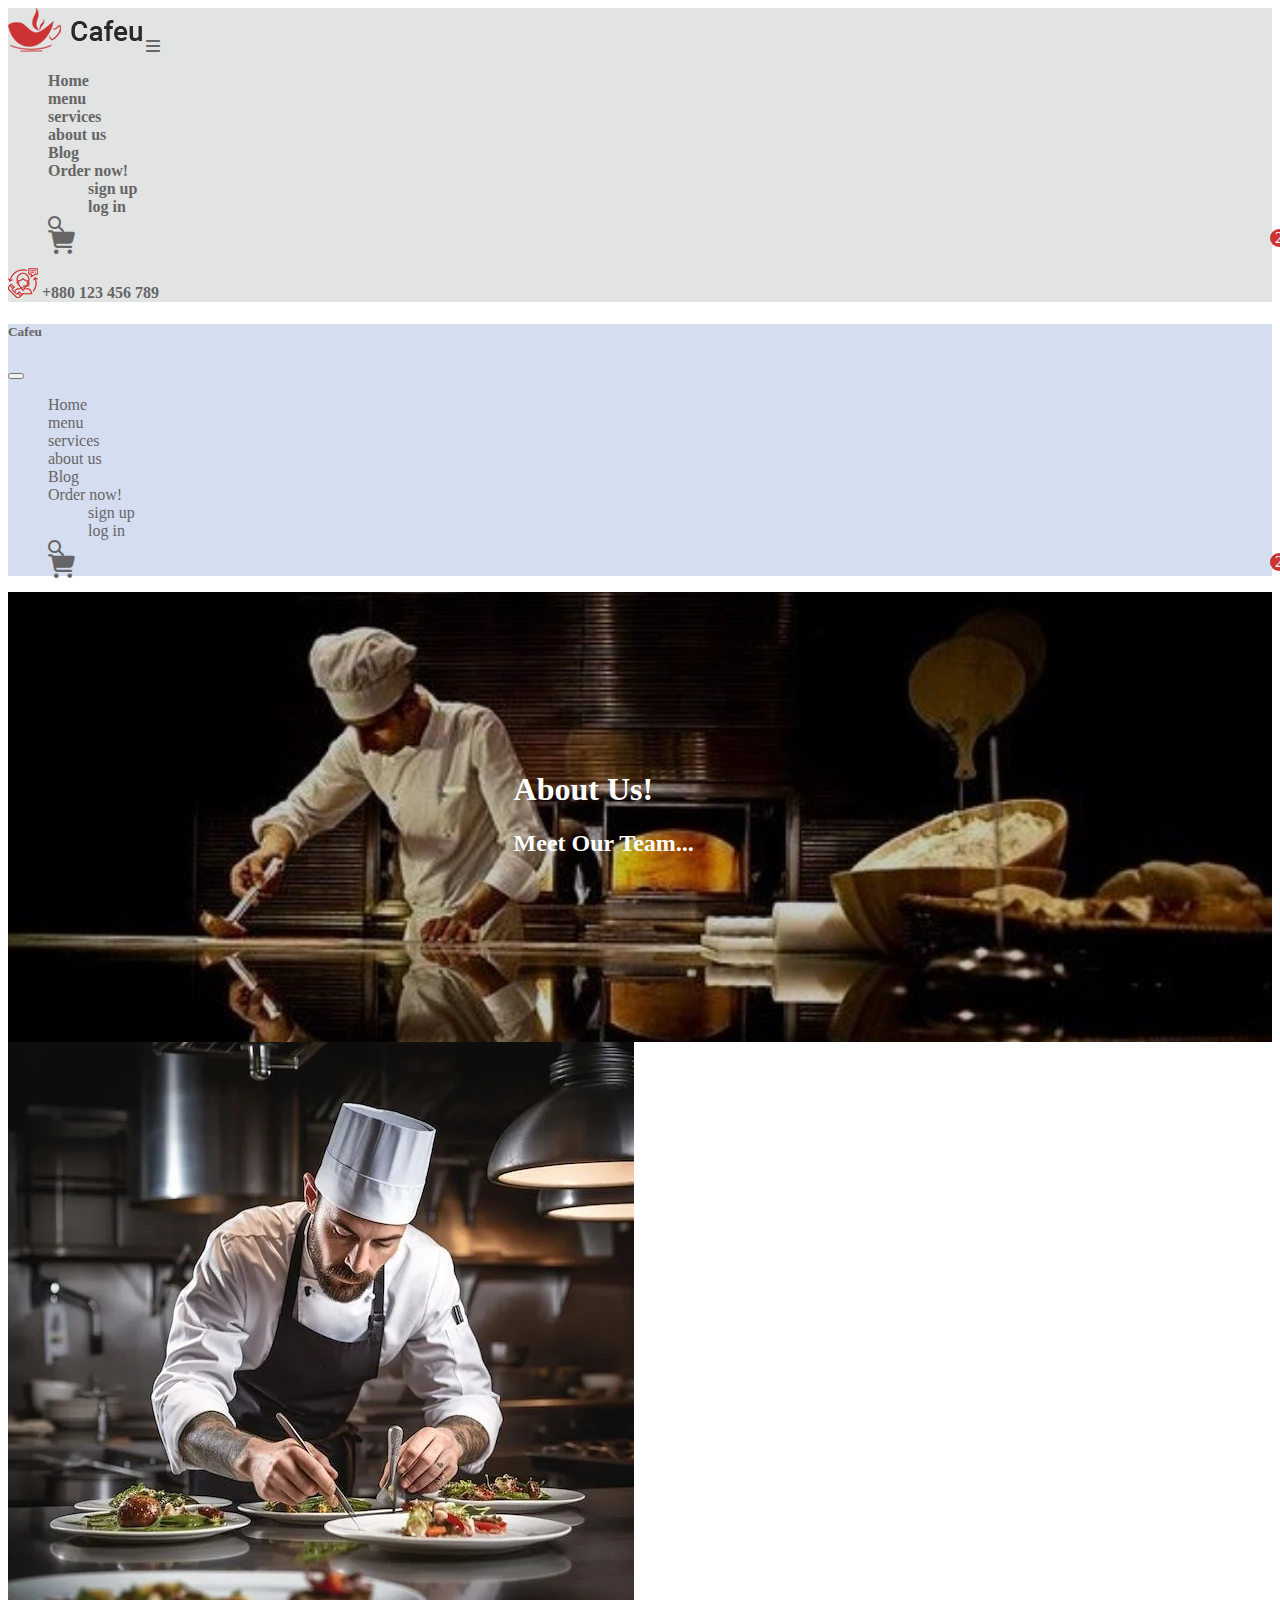
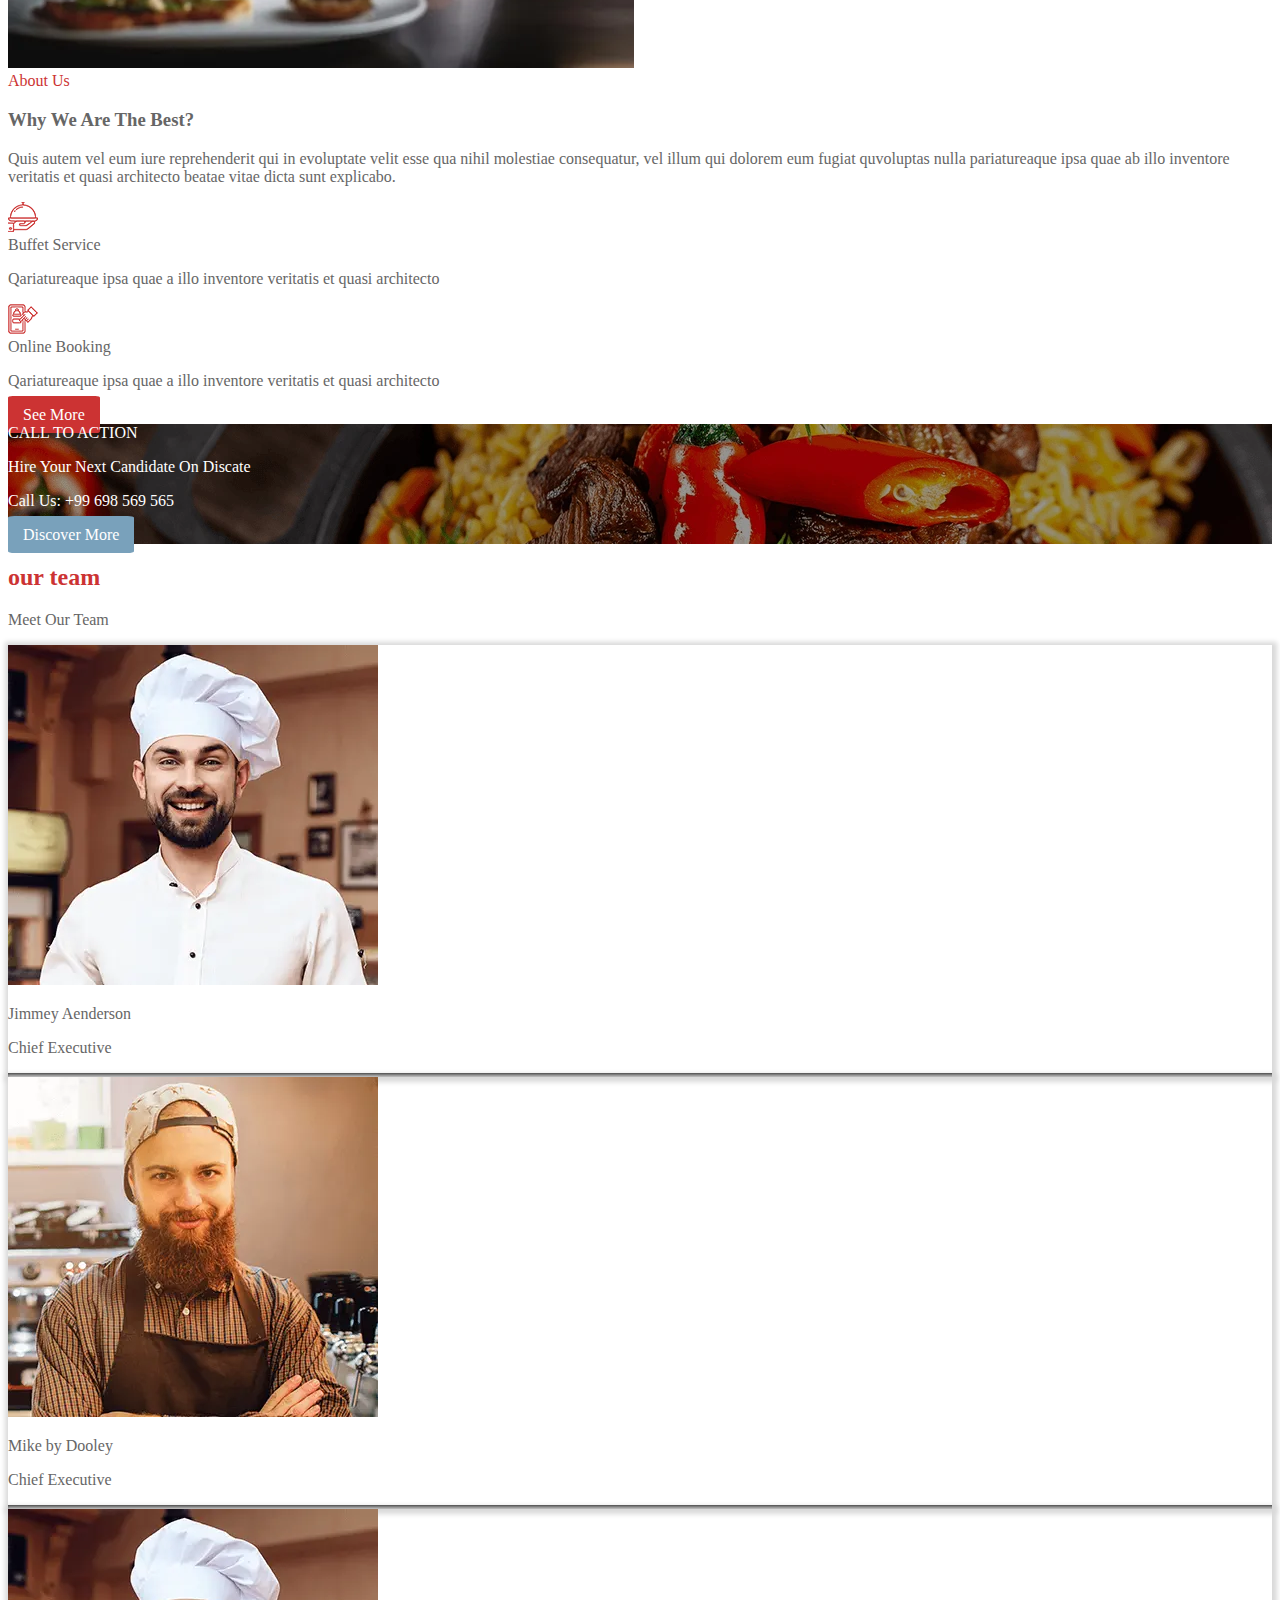
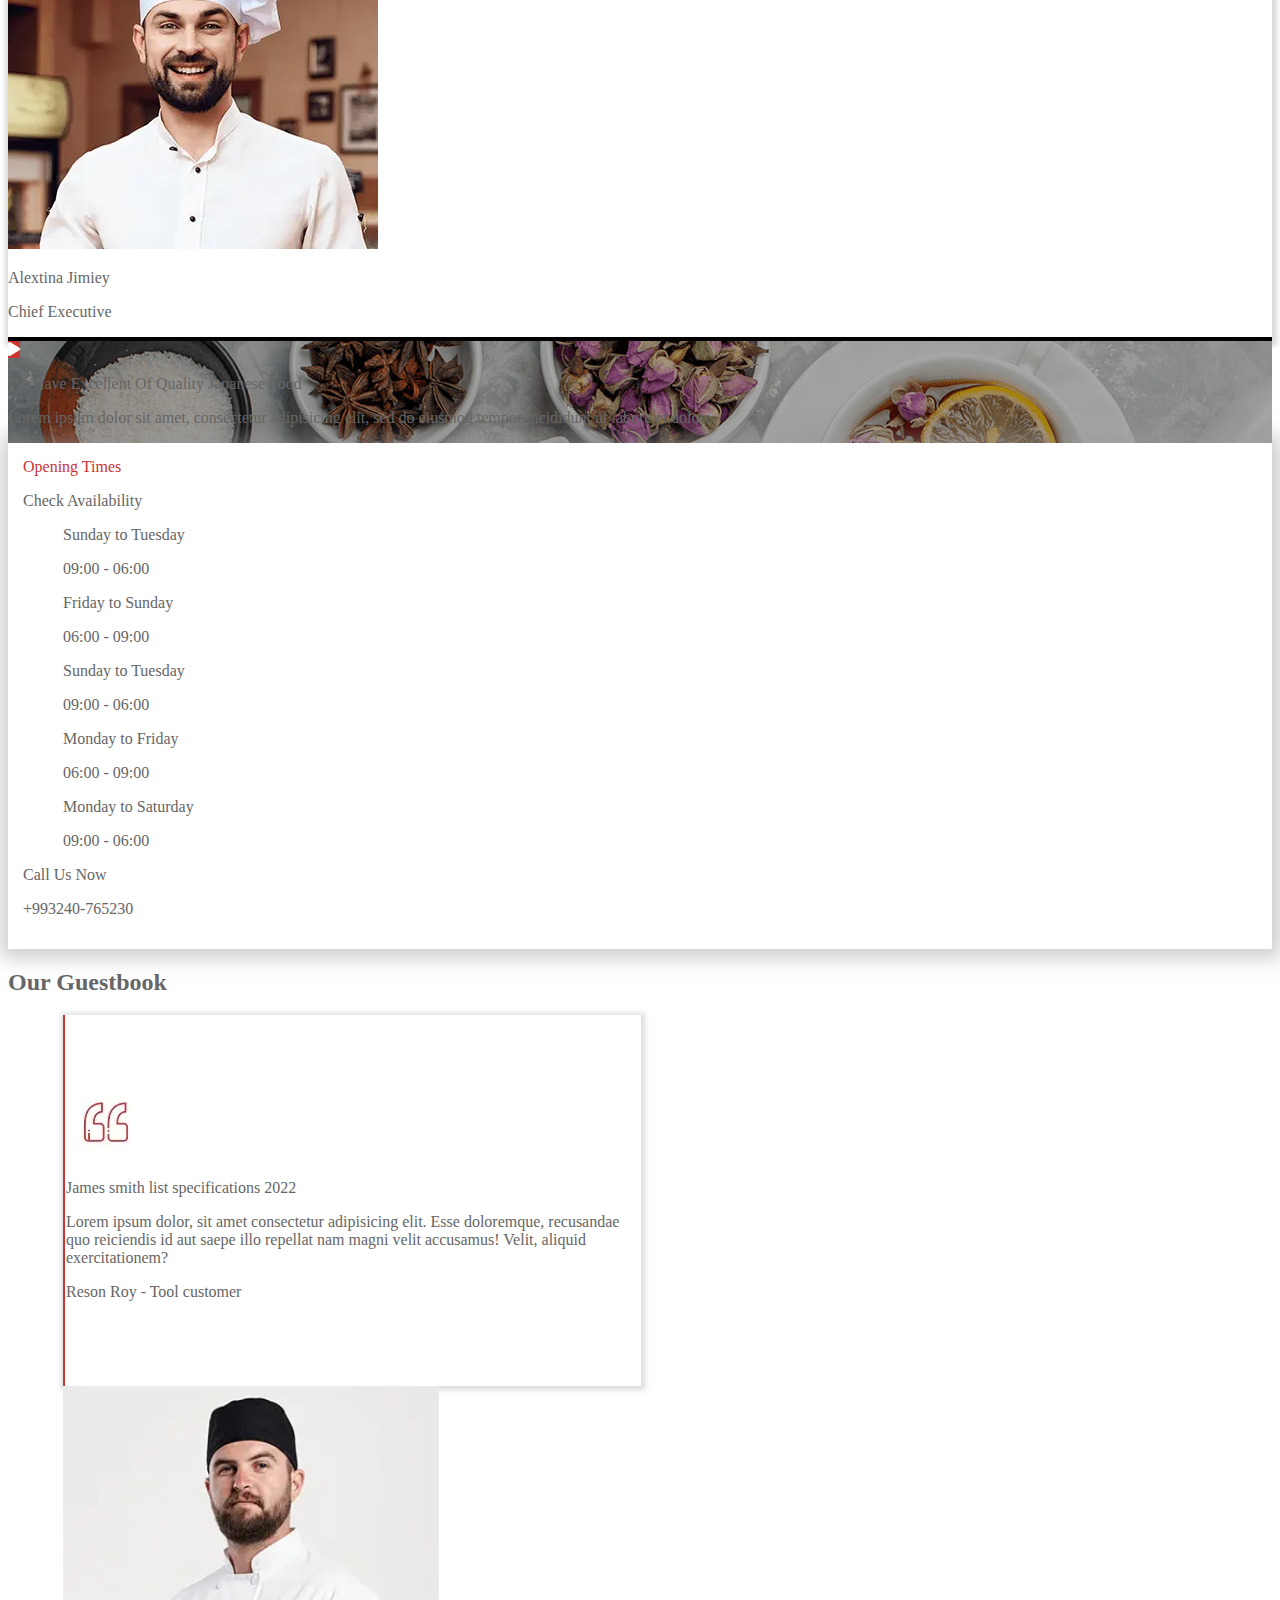
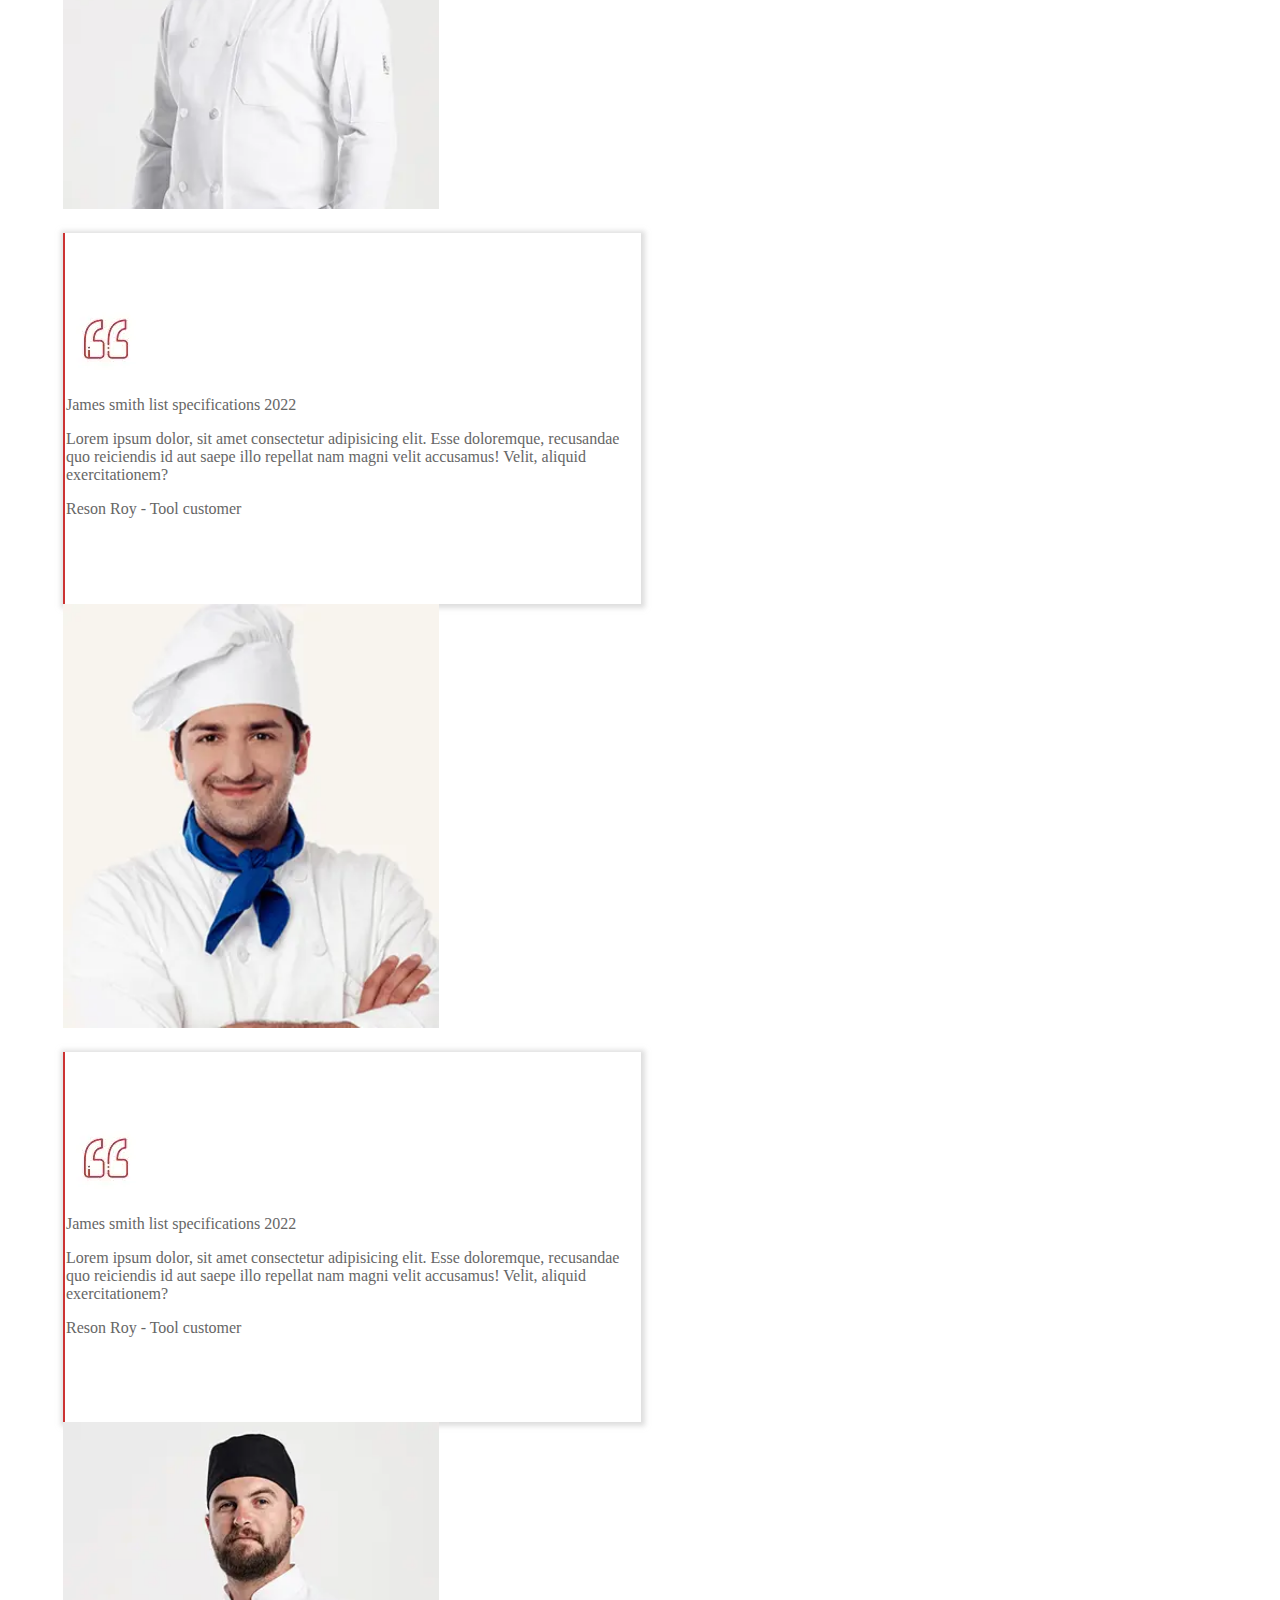
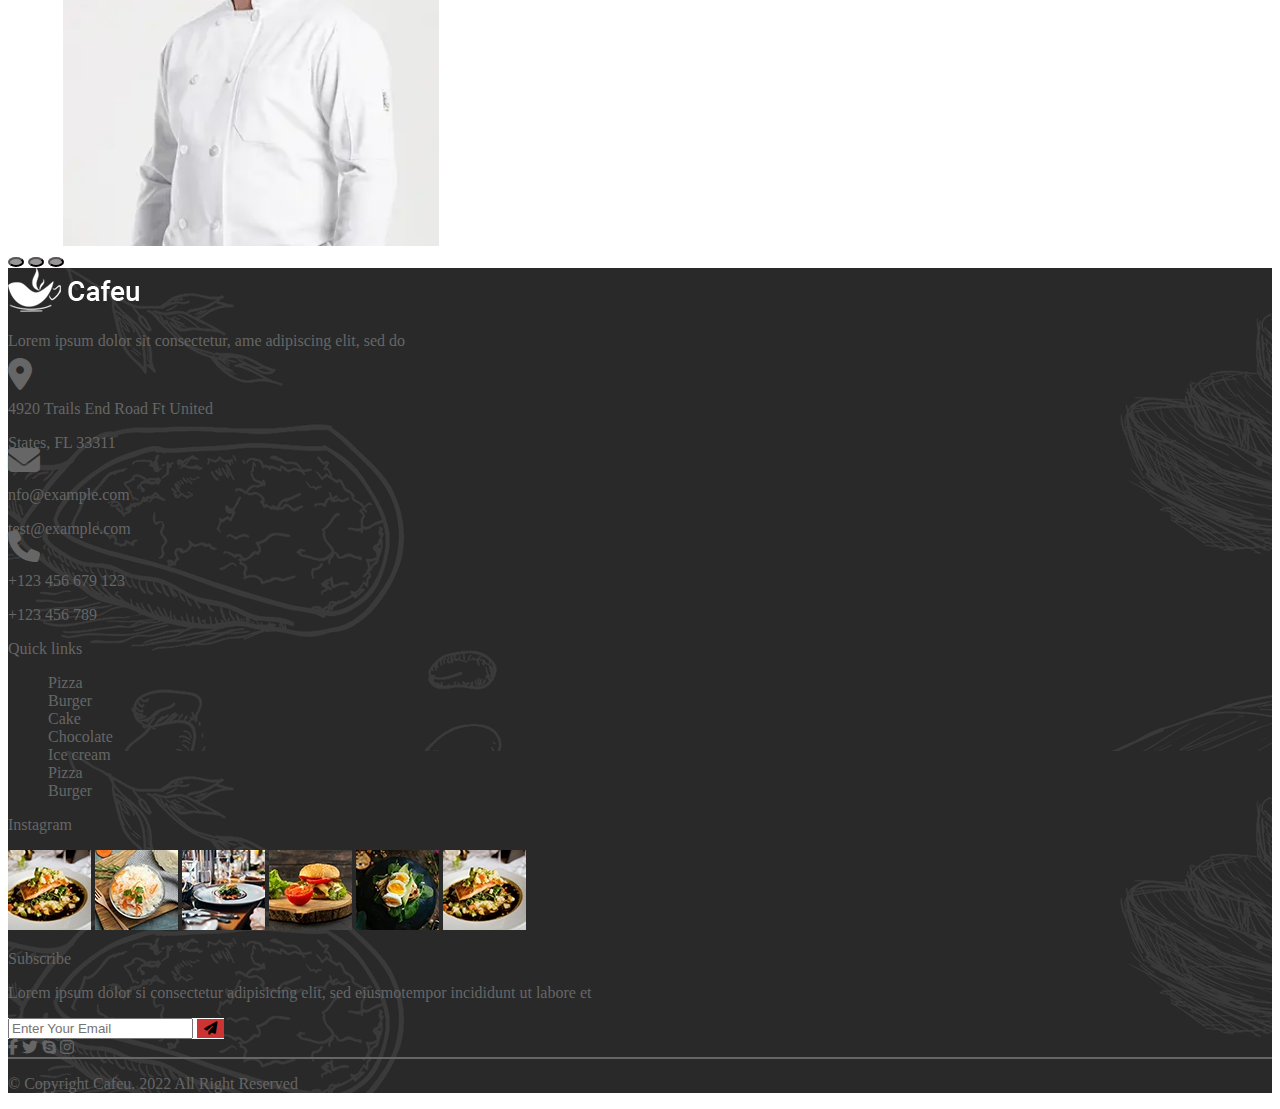
<file: about.html>
<!doctype html>
<html lang="en">
  <head>
    <!-- Required meta tags -->
    <meta charset="utf-8">
    <meta name="viewport" content="width=device-width, initial-scale=1">

    <!-- main css-->
<link rel="stylesheet" href="https://cdnjs.cloudflare.com/ajax/libs/font-awesome/6.7.2/css/all.min.css" integrity="sha512-Evv84Mr4kqVGRNSgIGL/F/aIDqQb7xQ2vcrdIwxfjThSH8CSR7PBEakCr51Ck+w+/U6swU2Im1vVX0SVk9ABhg==" crossorigin="anonymous" referrerpolicy="no-referrer" />
    
<!-- bootstrap css file -->
    <link href="https://cdn.jsdelivr.net/npm/bootstrap@5.0.2/dist/css/bootstrap.min.css" rel="stylesheet" integrity="sha384-EVSTQN3/azprG1Anm3QDgpJLIm9Nao0Yz1ztcQTwFspd3yD65VohhpuuCOmLASjC" crossorigin="anonymous">

    <!-- project css file -->
    <link rel="stylesheet" href="./assets/main.css" />
    <link rel="stylesheet" href="./assets/about_blog.css">
    <title>Cafeu</title>
  </head>
  <body>
    
    <nav class="navbar navbar-expand-lg navbar-light position-sticky top-0 ">
  <div class="container">
    <a class="navbar-brand" href="#"><img src="./assets/pic/logo.webp" alt="logo"></a>
     <a class="btn navbar-toggler " data-bs-toggle="offcanvas" href="#offcanvasExample" role="button" aria-controls="offcanvasExample">
          <i class="fa-solid fa-bars"></i>
      </a>
    <div class="collapse navbar-collapse" id="navbarSupportedContent">
      <ul class="navbar-nav pe-5 ms-auto mb-2 mb-lg-0 d-flex gap-4">
        <li class="nav-item ">
          <a class="nav-link " aria-current="page" href="./index.html">Home</a>
        </li>
        <li class="nav-item">
          <a class="nav-link" href="./menu.html"> menu</a>
        </li>
        <li class="nav-item">
          <a class="nav-link" href="./services.html">services</a>
        </li>
        <li class="nav-item">
          <a class="nav-link" href="./about.html">about us</a>
        </li>
        <li class="nav-item">
          <a class="nav-link" href="./blog.html">Blog</a>
        </li>
        <li class="nav-item dropdown">
          <a class="nav-link dropdown-toggle" href="#" id="navbarDropdown" role="button" data-bs-toggle="dropdown" aria-expanded="false">
            Order now!
          </a>
          <ul class="dropdown-menu" aria-labelledby="navbarDropdown">
            <li><a class="dropdown-item" href="./sign up.html">sign up</a></li>
            <li><a class="dropdown-item" href="./log in.html"> log in</a></li>
            
          </ul>
        </li>
        <li class="nav-item">
           <a href="Q&A.html"><i class="to_main_col sec_col nav-link fa-solid fa-magnifying-glass"></i></a>
        </li>
        <li class="nav-item pt-1  nav_cart active"   >
            <a href="./cart.html"><i class="to_main_col fa-solid fa-cart-shopping fa-xl"></i></a>
        </li>
        
      </ul>

      
    </div>
    <div class="d-flex gap-3">
        <img src="./assets/pic/header_call.webp" alt="call">
        <span class="num_call">+880 123 456 789</span>
  

      </div>
  </div>
</nav>

<div class="offcanvas offcanvas-start" tabindex="-1" id="offcanvasExample" aria-labelledby="offcanvasExampleLabel">
  <div class="offcanvas-header">
    <h5 class="offcanvas-title" id="offcanvasExampleLabel">Cafeu</h5>
    <button type="button" class="btn-close text-reset" data-bs-dismiss="offcanvas" aria-label="Close"></button>
  </div>

  <div class="offcanvas-body ">
    <ul class="navbar-nav pe-5 ms-auto mb-2 mb-lg-0 d-flex gap-2">
        <li class="nav-item ">
          <a class="nav-link sec_col to_main_col" aria-current="page" href="./index.html">Home</a>
        </li>
        <li class="nav-item">
          <a class="nav-link sec_col to_main_col" href="./menu.html"> menu</a>
        </li>
        <li class="nav-item">
          <a class="nav-link sec_col to_main_col" href="./services.html">services</a>
        </li>
        <li class="nav-item">
          <a class="nav-link sec_col to_main_col active" href="./about.html">about us</a>
        </li>
        <li class="nav-item">
          <a class="nav-link sec_col to_main_col" href="./blog.html">Blog</a>
        </li>
        <li class="nav-item dropdown">
          <a class="nav-link sec_col to_main_col dropdown-toggle" href="#" id="navbarDropdown" role="button" data-bs-toggle="dropdown" aria-expanded="false">
            Order now!
          </a>
          <ul class="dropdown-menu" aria-labelledby="navbarDropdown">
            <li><a class="dropdown-item to_main_col" href="./sign up.html">sign up</a></li>
            <li><a class="dropdown-item to_main_col" href="./log in.html"> log in</a></li>
            
          </ul>
        </li>
        <li class="nav-item">
          <a href="Q&A.html"><i class="to_main_col sec_col nav-link fa-solid fa-magnifying-glass"></i></a>
        </li>
        <li class="nav-item pt-1  nav_cart active"   >
            <a href="./cart.html"><i class="to_main_col fa-solid fa-cart-shopping fa-xl"></i></a>
        </li>
        
      </ul>

  </div>
</div>

<section class="about_hero p-5 ">
  <div class="d-flex direction_col  align-items-center">
    <h1 class="fs-1 fw-bolder">About Us!</h1>
    <h2 class="fs-2 fw-bold">Meet Our Team...</h2>
  </div>


</section>

<section class="about1 py-5">
  <div class="container ">

    <div class="d-flex flex-wrap gap-5 py-5 ">

      <div class="part1 col-md-5 " >
        <img class="img-fluid" src="./assets/pic/about/about11.webp" alt="">
      </div>
      <div class="part2 col-md-6  d-flex flex-column gap-3 justify-content-center h-100">
        <span class="txt_main_col fs-5 fw-bold sub_font">About Us</span>
        <h3 class="text-dark fs-1 fw-bold">Why We Are The Best?</h3>
        <p>Quis autem vel eum iure reprehenderit qui in evoluptate velit esse qua nihil molestiae consequatur, 
          vel illum qui dolorem eum fugiat quvoluptas nulla pariatureaque ipsa quae ab illo inventore veritatis et quasi 
          architecto beatae vitae dicta sunt explicabo.</p>
          <div class="d-flex gap-3">
            <img class="p-3" src="./assets/pic/project pic07.webp" alt="">
            <div>
              <span class="text-dark fs-5 fw-bold">Buffet Service</span>
              <p>Qariatureaque ipsa quae a illo inventore veritatis et quasi architecto</p>
            </div>
          </div>
          <div class="d-flex gap-3">
            <img class="p-3" src="./assets/pic/project pic08.webp" alt="">
            <div>
              <span class="text-dark  fs-5 fw-bold">Online Booking</span>
              <p>Qariatureaque ipsa quae a illo inventore veritatis et quasi architecto</p>
            </div>
          </div>
          <div class=" my-4 mb-3" >
            <a class="see_more_f_m text-light " href="#">See More</a>
          </div>
      </div>



    </div>


  </div>

</section>

<section class="about-hero-2 py-5">
  <div class="container">
    <div class="d-flex flex-column gap-3 align-items-center py-5">
      <span class="fs-5">CALL TO ACTION</span>
      <p class="fs-1 fw-bolder">Hire Your Next Candidate On Discate</p>
      <p class="fs-5 fw-bold">Call Us: +99 698 569 565</p>
      <div class=" my-4 mb-3" >
            <a class="see_more_f_m text-light " href="#">Discover More</a>
      </div>
    </div>
  </div>

</section>

<section class="about_team text-center py-5">
  <div class="container py-5">
    <h2 class="txt_main_col  fs-4">our team</h2>
    <p class="text-dark fs-1">Meet Our Team</p>
    <div class="d-flex gap-5 justify-content-center flex-wrap">

      <div class="person col-md-3 col-sm-5">
        <div class="pic_box ">
          <img class="img-fluid" src="./assets/pic/about/project pic29.webp" alt="">
        </div>
        <div class="content_box mx-5 pt-3 pb-1">
          <p class="text-dark to_main_col fs-4 fw-bold">Jimmey Aenderson</p>
          <p class="fs-5">Chief Executive </p>
        </div>
      </div>


          <div class="person col-md-3 col-sm-5">
        <div class="pic_box ">
          <img class="img-fluid" src="./assets/pic/about/project pic30.webp" alt="">
        </div>
        <div class="content_box mx-5 pt-3 pb-1">
          <p class="text-dark to_main_col fs-4 fw-bold">Mike by Dooley</p>
          <p class="fs-5">Chief Executive </p>
        </div>
      </div>


          <div class="person col-md-3 col-sm-5">
        <div class="pic_box ">
          <img class="img-fluid" src="./assets/pic/about/project pic29.webp" alt="">
        </div>
        <div class="content_box mx-5 pt-3 pb-1">
          <p class="text-dark to_main_col fs-4 fw-bold">Alextina Jimiey</p>
          <p class="fs-5">Chief Executive </p>
        </div>
      </div>

    </div>
  </div>

</section>

<section class=" Available_out py-5">
<div class="Available   ">
  <div class="">
  <div class="container">
    <div class="row  pt-3 ">
      <!--part 1-->
      <div class=" Available_part1 pt-3  col-md-12 col-xl-8  col-sm-12  col-lg-7 mx-0 text-light text-start" >
        <a class="rounded-circle main_col_bg py-3 px-4 mx-0" href="#"><i class="fa-solid fa-play" style="color: #ffffff;"></i></a>
        <p class="fs-1 fw-bolder mx-0  pt-5">We Have Excellent Of Quality Japanese Food</p>
        <p class="my-4 mx-0">Lorem ipsum dolor sit amet, consectetur adipisicing elit, sed do eiusmod tempor incididunt ut labore et dolore</p>
      </div>
 <!--part 2-->
      <div class="px-0 Available_part2 text-center  col-md-10 col-xl-4 col-lg-5   m-auto">

        <span class="sub_font txt_main_col fs-3">Opening Times</span>
        <p class="text-dark fs-1 fw-bolder">Check Availability</p>

        <ul class="list-group list-group-flush avail_list">
              <li class="list-group-item d-flex justify-content-between to_main_col">
                <p>Sunday to Tuesday</p>
                <p> 09:00 - 06:00</p>
              </li>
              <li class="list-group-item d-flex justify-content-between to_main_col">
                <p>Friday to Sunday</p>
                <p> 06:00 - 09:00</p>
              </li>
              <li class="list-group-item d-flex justify-content-between to_main_col">
                <p>Sunday to Tuesday</p>
                <p> 09:00 - 06:00</p>
              </li>
              <li class="list-group-item d-flex justify-content-between to_main_col">
                <p>Monday to Friday</p>
                <p> 06:00 - 09:00</p>
              </li>
              <li class="list-group-item d-flex justify-content-between to_main_col">
                <p>Monday to Saturday</p>
                <p> 09:00 - 06:00</p>
              </li>
              
        </ul>
        <span class="sub_font to_main_col fs-4">Call Us Now</span>
        <p class="sub_font to_main_col fs-4">+993240-765230</p>

      </div>




    </div>


  </div>
</div>
</div>
</section>


<div id="carouselExampleIndicators" class="carousel slide costumers py-5 " data-bs-ride="carousel">
 
  <h2 class="text-center text-dark"> Our Guestbook</h2>
  <div class="carousel-inner px-5 ">

   <div class="carousel-item active">
       <div class="costomer_card  m-auto">
        <div class="d-flex costomer_car_f justify-content-between">
      <div class="customer_content ps-3 ">
        <img src="./assets/pic/about/colon7.webp" alt="">
        <p class="text-dark fs-1 fe-bolder">James smith list specifications 2022</p>
        <p class="fs-4">Lorem ipsum dolor, sit amet consectetur adipisicing elit. Esse doloremque, recusandae quo reiciendis id aut saepe illo repellat nam magni velit accusamus! Velit, aliquid exercitationem?</p>
       <p class="text-dark fw-bold">Reson Roy <span>- Tool customer</span></p>
      </div>
      <div class="costumer_pic d-flex align-items-center pt-4">
        <img class="img-fluid " src="./assets/pic/about/project pic37.webp" alt="">
      </div>
    </div>
       </div>
    </div>


    <div class="carousel-item ">
       <div class="costomer_card  m-auto">
        <div class="d-flex costomer_car_f justify-content-between">
      <div class="customer_content ps-3 ">
        <img src="./assets/pic/about/colon7.webp" alt="">
        <p class="text-dark fs-1 fe-bolder">James smith list specifications 2022</p>
        <p class="fs-4">Lorem ipsum dolor, sit amet consectetur adipisicing elit. Esse doloremque, recusandae quo reiciendis id aut saepe illo repellat nam magni velit accusamus! Velit, aliquid exercitationem?</p>
       <p class="text-dark fw-bold">Reson Roy <span>- Tool customer</span></p>
      </div>
      <div class="costumer_pic d-flex align-items-center pt-4">
        <img class="img-fluid " src="./assets/pic/about/project pic38.webp" alt="">
      </div>
    </div>
       </div>
    </div>



    <div class="carousel-item ">
       <div class="costomer_card  m-auto">
        <div class="d-flex costomer_car_f justify-content-between">
      <div class="customer_content ps-3 ">
        <img src="./assets/pic/about/colon7.webp" alt="">
        <p class="text-dark fs-1 fe-bolder">James smith list specifications 2022</p>
        <p class="fs-4">Lorem ipsum dolor, sit amet consectetur adipisicing elit. Esse doloremque, recusandae quo reiciendis id aut saepe illo repellat nam magni velit accusamus! Velit, aliquid exercitationem?</p>
       <p class="text-dark fw-bold">Reson Roy <span>- Tool customer</span></p>
      </div>
      <div class="costumer_pic d-flex align-items-center pt-4">
        <img class="img-fluid " src="./assets/pic/about/project pic37.webp" alt="">
      </div>
    </div>
       </div>
    </div>


     <div class="carousel-indicators">
    <button type="button" data-bs-target="#carouselExampleIndicators" data-bs-slide-to="0" class=" active" aria-current="true" aria-label="Slide 1"></button>
    <button type="button" data-bs-target="#carouselExampleIndicators" data-bs-slide-to="1" aria-label="Slide 2"></button>
    <button type="button" data-bs-target="#carouselExampleIndicators" data-bs-slide-to="2" aria-label="Slide 3"></button>
  </div>

  </div>
  
</div>

<footer >
  <div class="container text-light">
    <div class=" row p-5 justify-content-between  ">

      <div class="foot_1 col-sm-6 col-md-4 col-lg-3 mb-4  ">
          <div class="d-flex flex-column justify-content-between gap-3 align-items-start">
            <img src="./assets/pic/footer logo.webp" alt="">
            <p>Lorem ipsum dolor sit consectetur, ame adipiscing elit, sed do</p>
            <div class="d-flex gap-4 align-items-center">
              <i class="fa-solid fa-location-dot fa-2xl"></i>
              <div >
                <p class="p-0 m-0 to_main_col ">4920 Trails End Road Ft United </p>
                <span class="p-0 m-0 to_main_col">States, FL 33311</span>
              </div>
            </div>

            <div class="d-flex gap-4 align-items-center">
              <i class="fa-solid fa-envelope fa-2xl"></i>
              <div >
                <p class="p-0 m-0 to_main_col">nfo@example.com</p>
                <span class="p-0 m-0 to_main_col">test@example.com</span>
              </div>
            </div>

            <div class="d-flex gap-4 align-items-center">
              <i class="fa-solid fa-phone fa-2xl"></i>
              <div >
                <p class="p-0 m-0 to_main_col">+123 456 679 123</p>
                <span class="p-0 m-0 to_main_col" > +123 456 789</span>
              </div>
            </div>
          </div>

      </div>
      <div class="foot_2 col-sm-6 col-md-4 col-lg-3 mb-4">
        <div>

              <p class="my-3 fs-3" >Quick links</p>
            <ul class="d-flex flex-column gap-2 ">

              <li class="to_main_col">Pizza</li>
              <li class="to_main_col">Burger</li>
              <li class="to_main_col">Cake</li>
              <li class="to_main_col">Chocolate</li>
              <li class="to_main_col">Ice cream</li>
              <li class="to_main_col">Pizza</li>
              <li class="to_main_col">Burger</li>

            </ul>


        </div>
      </div>
      <div class="foot_3 col-sm-6 col-md-4 col-lg-3 mb-4">
        <p class="my-3 fs-3">Instagram</p>

        <div class="d-flex flex-wrap gap-2">
          <img src="./assets/pic/footer_3/project pic43.webp" alt="">
          <img src="./assets/pic/footer_3/project pic44.webp" alt="">
          <img src="./assets/pic/footer_3/project pic45.webp" alt="">

          <img src="./assets/pic/footer_3/project pic47.webp" alt="">
          <img src="./assets/pic/footer_3/project pic46.webp" alt="">
          <img src="./assets/pic/footer_3/project pic43.webp" alt="">


        </div>
      </div>
      <div class="foot_4 col-sm-6 col-md-4 col-lg-3 mb-4">
        <p class="my-3 fs-3">Subscribe</p>
        <p>Lorem ipsum dolor si consectetur adipisicing elit, sed eiusmotempor incididunt ut labore et</p>
        <div class="foot_input_box">
          <input type="text" placeholder="Enter Your Email" class="p-2 border-0 outline-0 m-0 foot_input">
          <button class="py-2 px-3 text-light main_col_bg  outline-0 m-0 "><i class="fa-solid fa-paper-plane"></i></button>
        </div>
        <div class="my-3">
          <i class="fa-brands fa-facebook-f to_main_col mx-1"></i>
          <i class="fa-brands fa-twitter to_main_col mx-1"></i>
          <i class="fa-brands fa-skype to_main_col mx-1"></i>
          <i class="fa-brands fa-instagram to_main_col mx-1"></i>
        </div>
      </div>

    </div>
  </div>
  <div class="foot_foot text-light text-center p-4">
      <p>© Copyright Cafeu. 2022 All Right Reserved</p>
    </div>


</footer>




<!-- bootstrap js file -->
    <script src="https://cdn.jsdelivr.net/npm/bootstrap@5.0.2/dist/js/bootstrap.bundle.min.js" integrity="sha384-MrcW6ZMFYlzcLA8Nl+NtUVF0sA7MsXsP1UyJoMp4YLEuNSfAP+JcXn/tWtIaxVXM" crossorigin="anonymous"></script>

  </body>
</html>
</file>
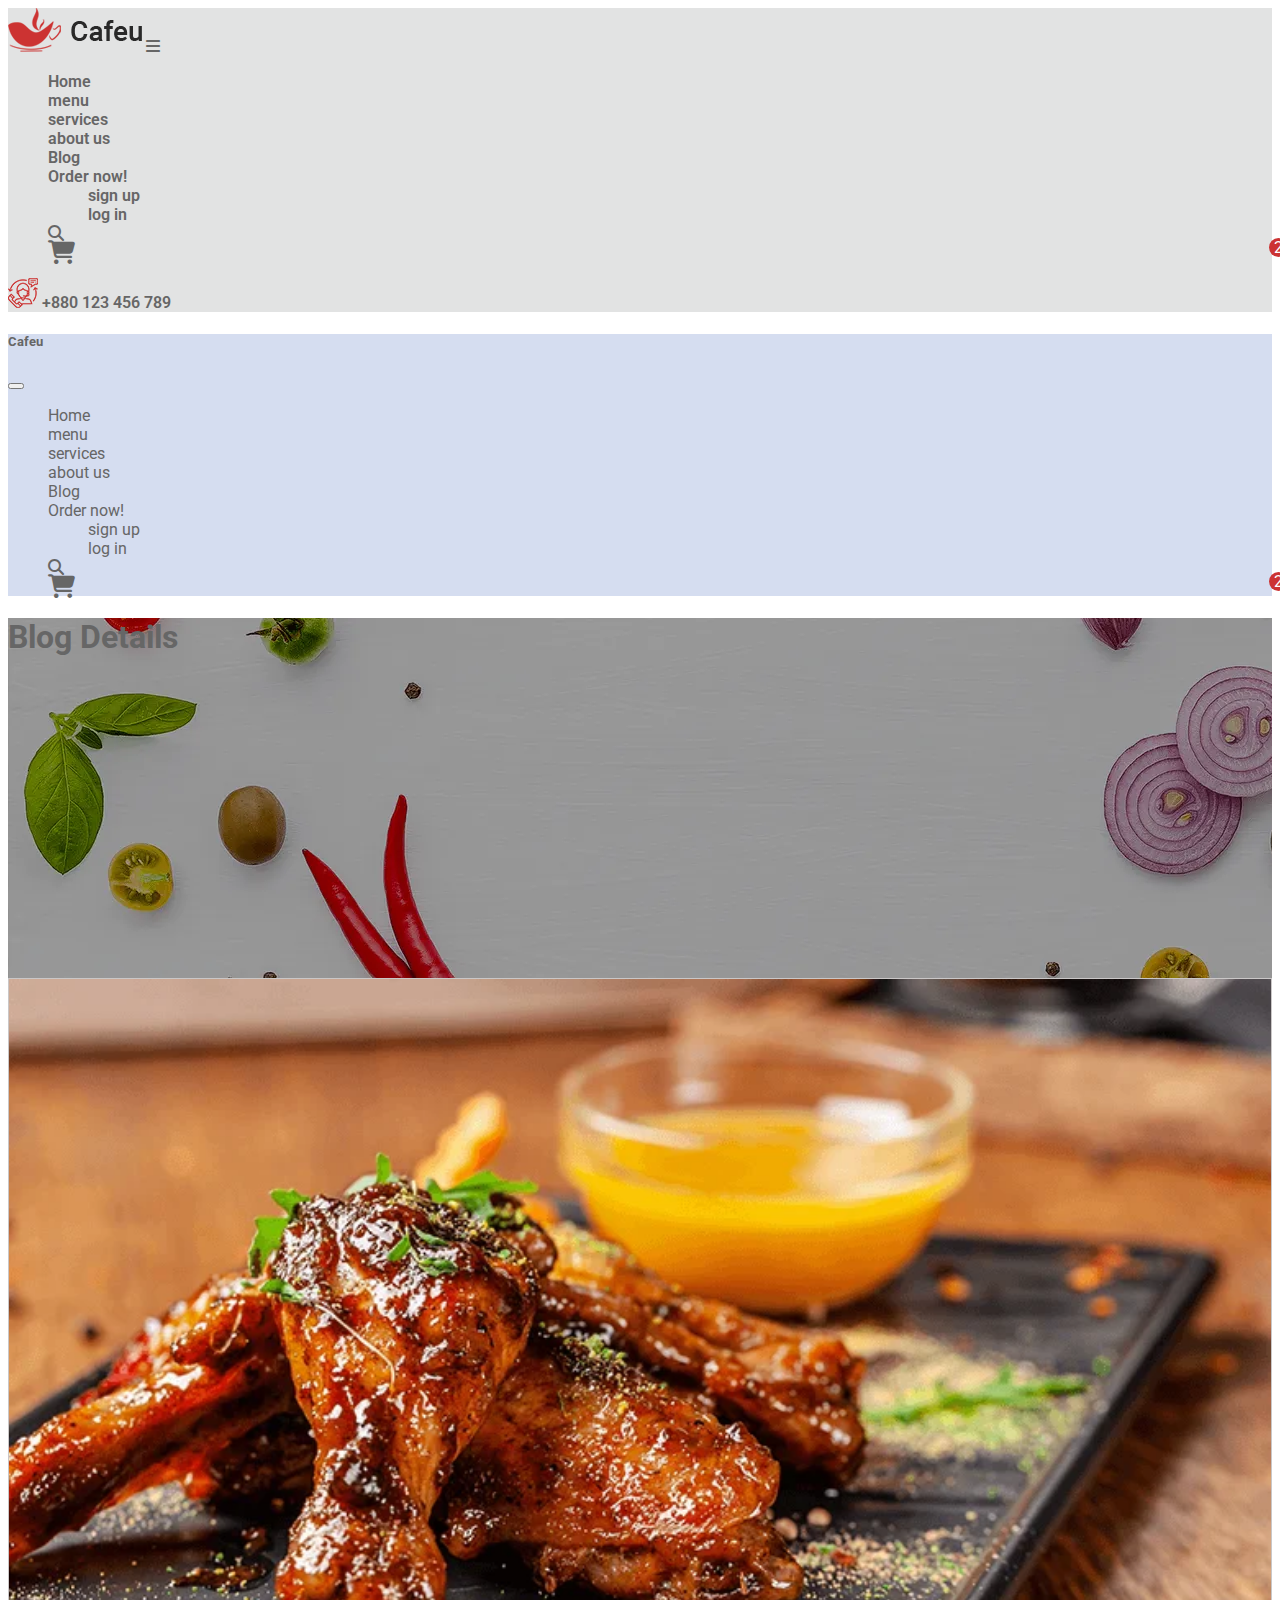
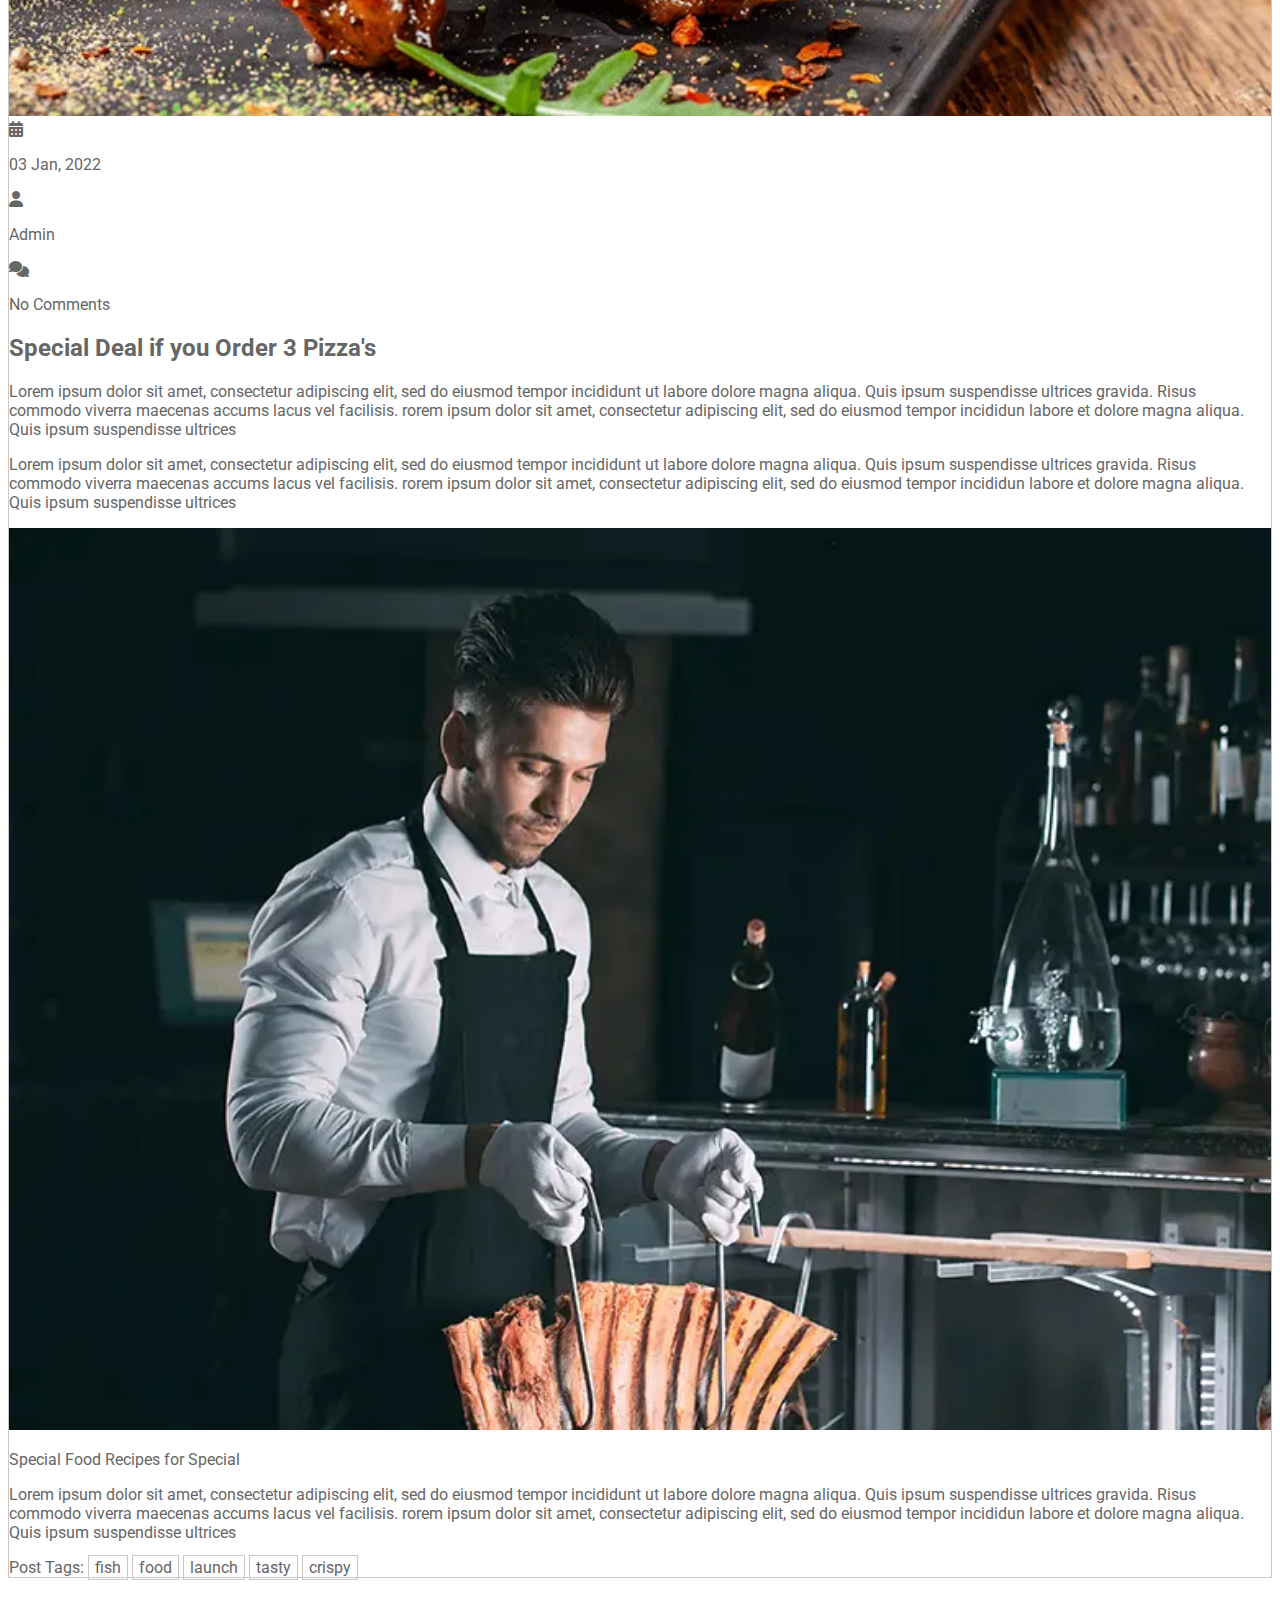
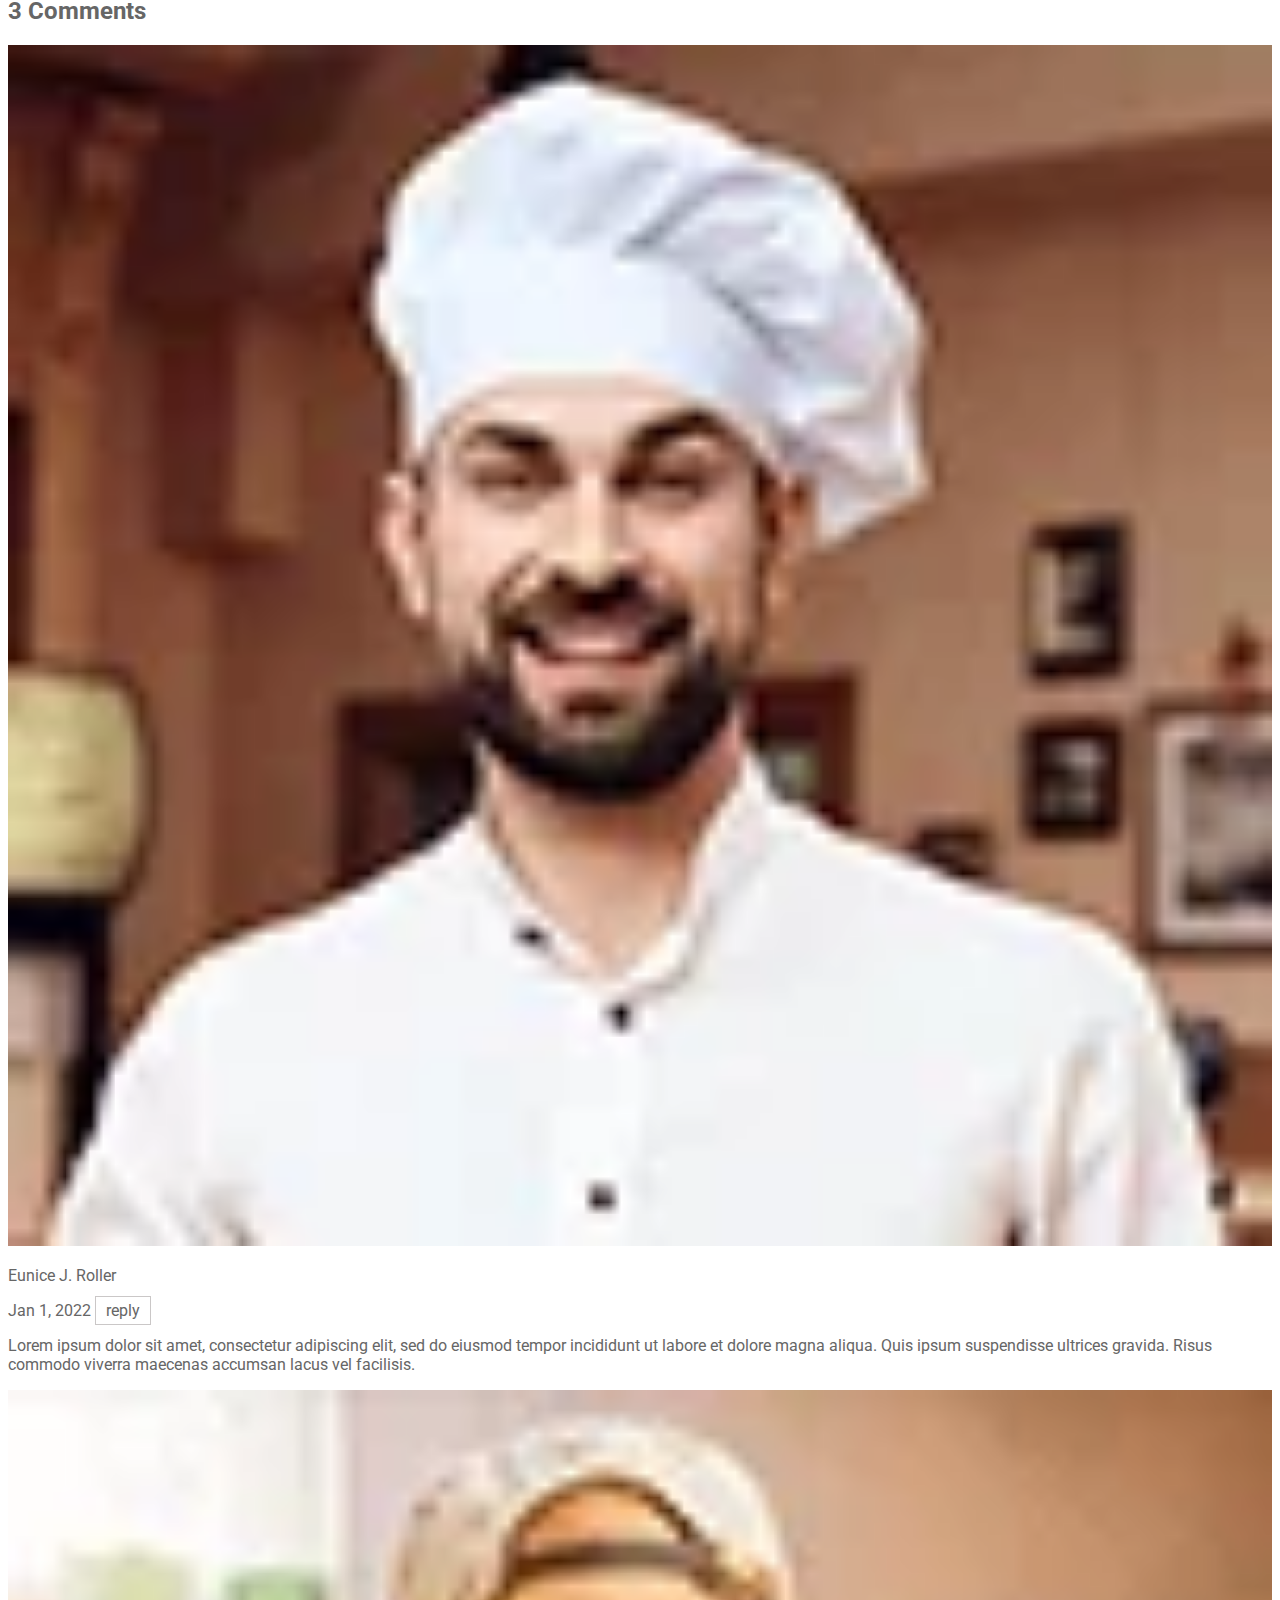
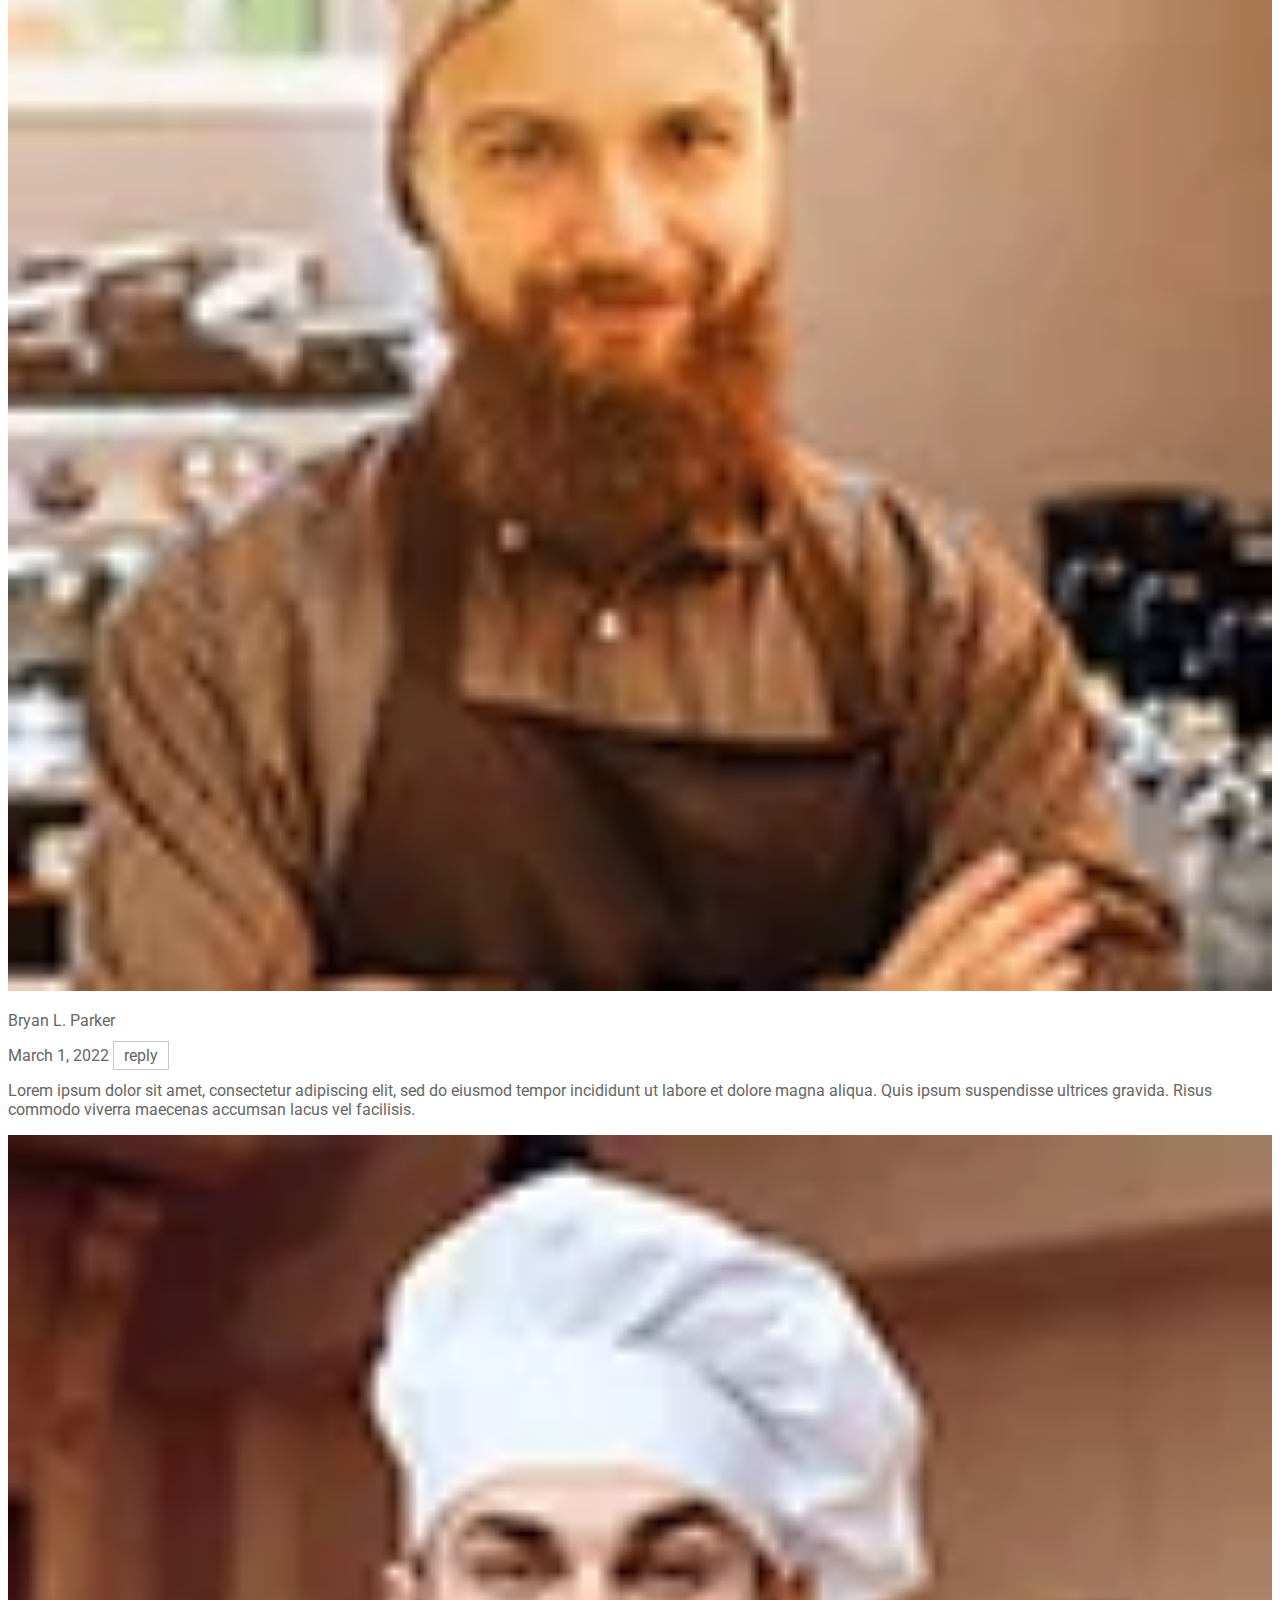
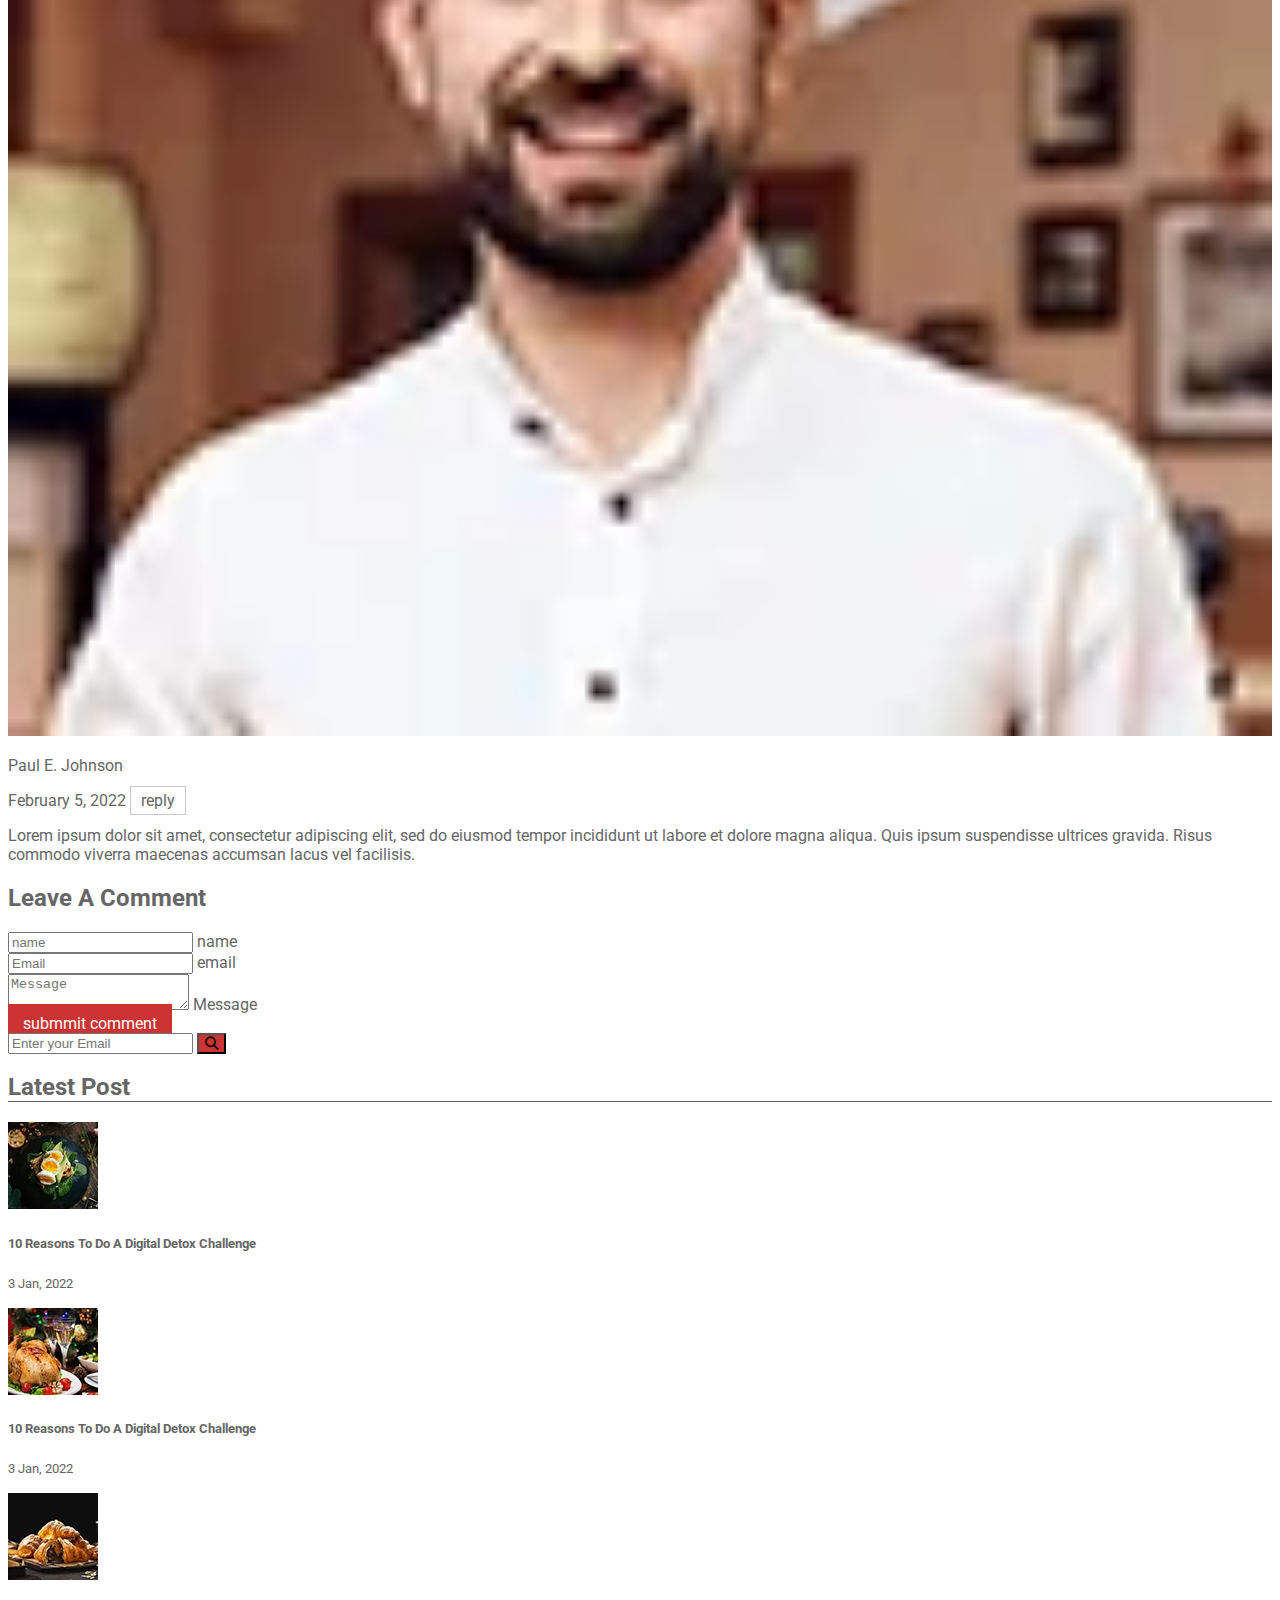
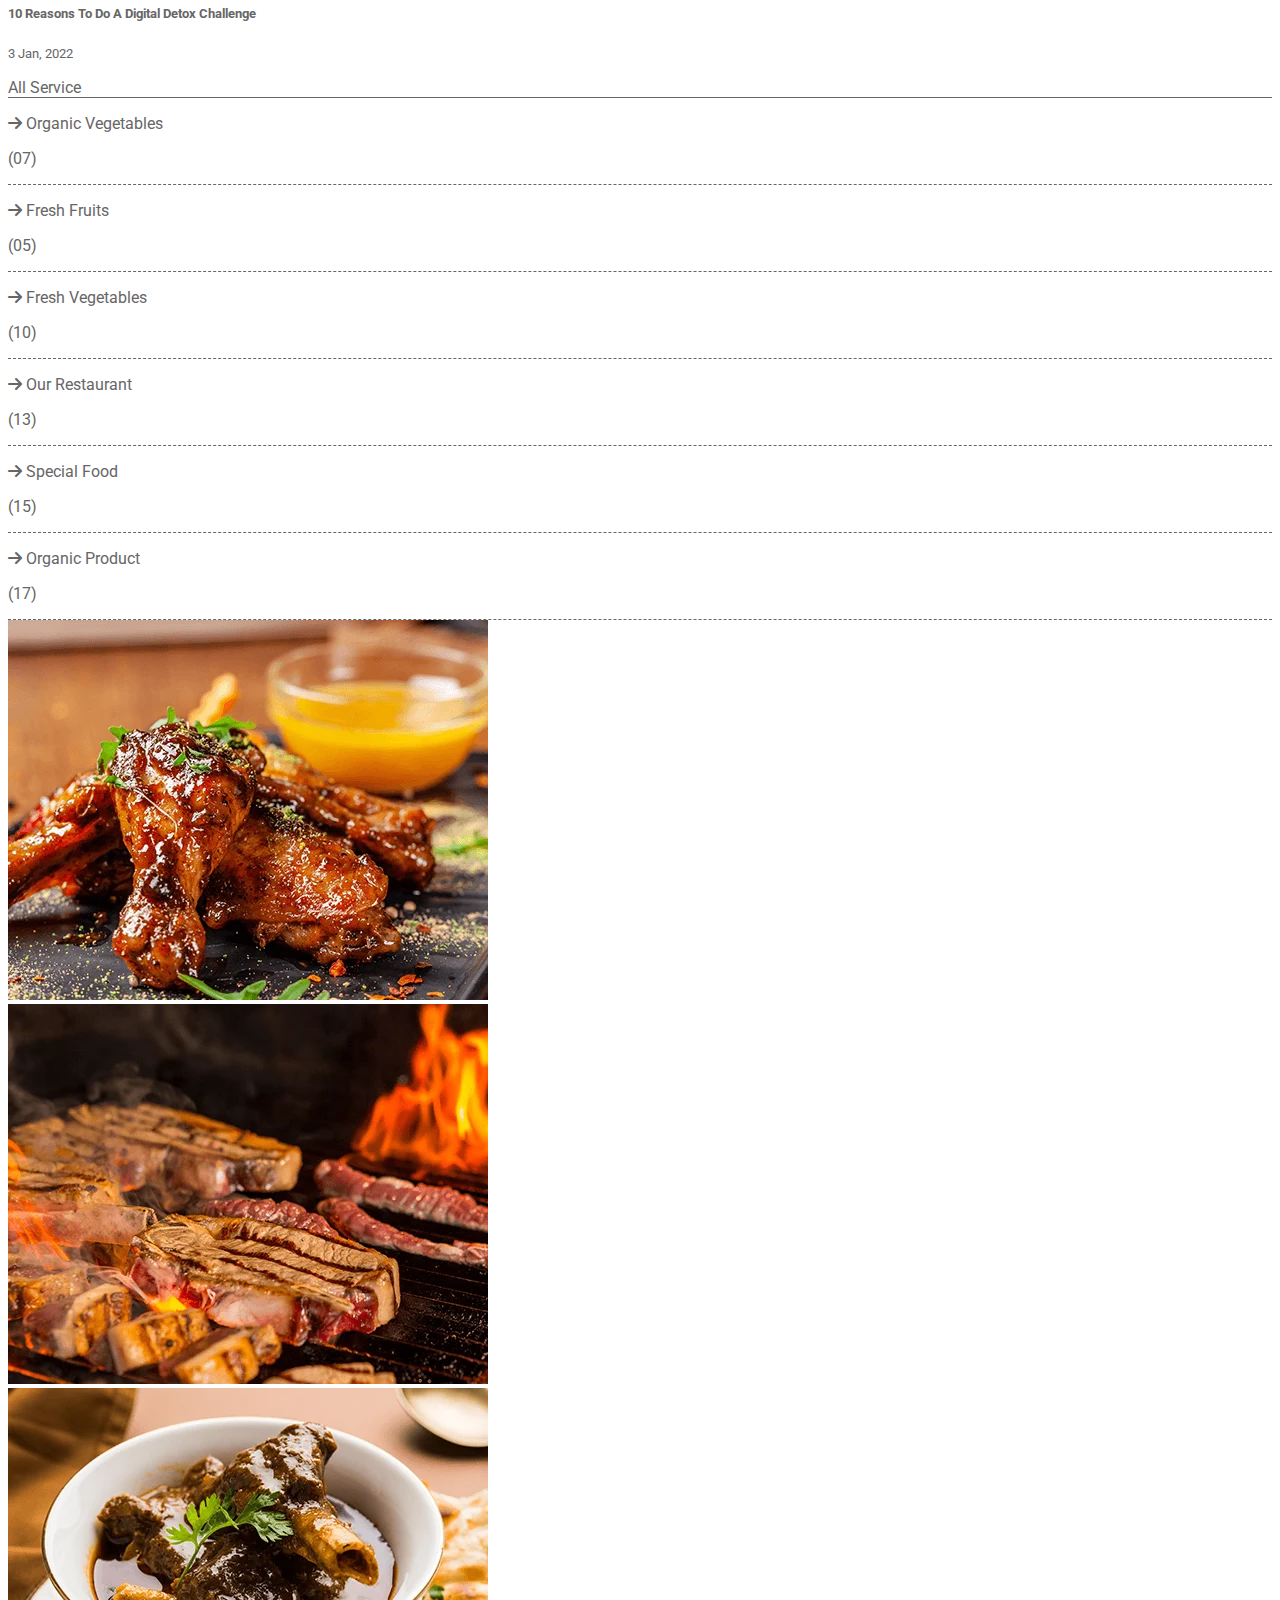
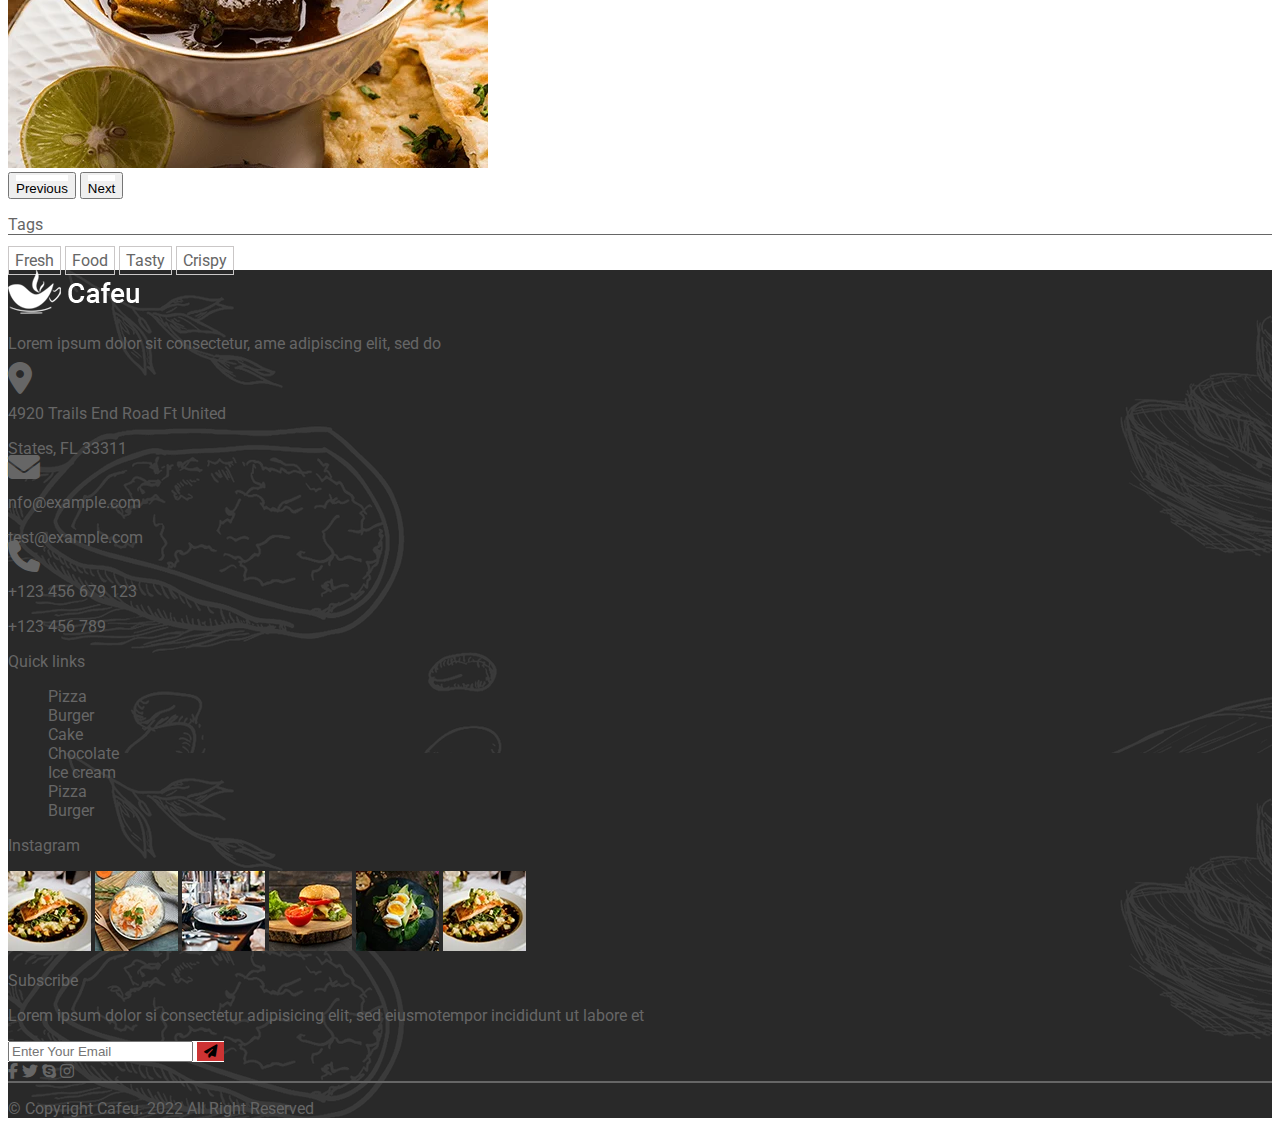
<file: blog.html>
<!doctype html>
<html lang="en">
  <head>
    <!-- Required meta tags -->
    <meta charset="utf-8">
    <meta name="viewport" content="width=device-width, initial-scale=1">

    <!-- main css-->
<link rel="stylesheet" href="https://cdnjs.cloudflare.com/ajax/libs/font-awesome/6.7.2/css/all.min.css" integrity="sha512-Evv84Mr4kqVGRNSgIGL/F/aIDqQb7xQ2vcrdIwxfjThSH8CSR7PBEakCr51Ck+w+/U6swU2Im1vVX0SVk9ABhg==" crossorigin="anonymous" referrerpolicy="no-referrer" />
     <style>
@import url('https://fonts.googleapis.com/css2?family=Lobster+Two:ital,wght@0,400;0,700;1,400;1,700&family=Roboto:ital,wght@0,100..900;1,100..900&display=swap');
</style>
<!-- bootstrap css file -->
    <link href="https://cdn.jsdelivr.net/npm/bootstrap@5.0.2/dist/css/bootstrap.min.css" rel="stylesheet" integrity="sha384-EVSTQN3/azprG1Anm3QDgpJLIm9Nao0Yz1ztcQTwFspd3yD65VohhpuuCOmLASjC" crossorigin="anonymous">

    <!-- project css file -->
    <link rel="stylesheet" href="./assets/main.css" />
    <link rel="stylesheet" href="./assets/about_blog.css">
    <title>Cafeu</title>
  </head>
  <body>
    
    <nav class="navbar navbar-expand-lg navbar-light position-sticky top-0 ">
  <div class="container">
    <a class="navbar-brand" href="#"><img src="./assets/pic/logo.webp" alt="logo"></a>
     <a class="btn navbar-toggler " data-bs-toggle="offcanvas" href="#offcanvasExample" role="button" aria-controls="offcanvasExample">
          <i class="fa-solid fa-bars"></i>
      </a>
    <div class="collapse navbar-collapse" id="navbarSupportedContent">
      <ul class="navbar-nav pe-5 ms-auto mb-2 mb-lg-0 d-flex gap-4">
        <li class="nav-item ">
          <a class="nav-link " aria-current="page" href="./index.html">Home</a>
        </li>
        <li class="nav-item">
          <a class="nav-link" href="./menu.html"> menu</a>
        </li>
        <li class="nav-item">
          <a class="nav-link" href="./services.html">services</a>
        </li>
        <li class="nav-item">
          <a class="nav-link" href="./about.html">about us</a>
        </li>
        <li class="nav-item">
          <a class="nav-link active" href="./blog.html">Blog</a>
        </li>
        <li class="nav-item dropdown">
          <a class="nav-link dropdown-toggle" href="#" id="navbarDropdown" role="button" data-bs-toggle="dropdown" aria-expanded="false">
            Order now!
          </a>
          <ul class="dropdown-menu" aria-labelledby="navbarDropdown">
            <li><a class="dropdown-item" href="./sign up.html">sign up</a></li>
            <li><a class="dropdown-item" href="./log in.html"> log in</a></li>
            
          </ul>
        </li>
        <li class="nav-item">
           <a href="Q&A.html"><i class="to_main_col sec_col nav-link fa-solid fa-magnifying-glass"></i></a>
        </li>
        <li class="nav-item pt-1  nav_cart active"   >
            <a href="./cart.html"><i class="to_main_col fa-solid fa-cart-shopping fa-xl"></i></a>
        </li>
        
      </ul>

      
    </div>
    <div class="d-flex gap-3">
        <img src="./assets/pic/header_call.webp" alt="call">
        <span class="num_call">+880 123 456 789</span>
  

      </div>
  </div>
</nav>

<div class="offcanvas offcanvas-start" tabindex="-1" id="offcanvasExample" aria-labelledby="offcanvasExampleLabel">
  <div class="offcanvas-header">
    <h5 class="offcanvas-title" id="offcanvasExampleLabel">Cafeu</h5>
    <button type="button" class="btn-close text-reset" data-bs-dismiss="offcanvas" aria-label="Close"></button>
  </div>

  <div class="offcanvas-body ">
    <ul class="navbar-nav pe-5 ms-auto mb-2 mb-lg-0 d-flex gap-2">
        <li class="nav-item ">
          <a class="nav-link sec_col to_main_col" aria-current="page" href="./index.html">Home</a>
        </li>
        <li class="nav-item">
          <a class="nav-link sec_col to_main_col" href="./menu.html"> menu</a>
        </li>
        <li class="nav-item">
          <a class="nav-link sec_col to_main_col" href="./services.html">services</a>
        </li>
        <li class="nav-item">
          <a class="nav-link sec_col to_main_col active" href="./about.html">about us</a>
        </li>
        <li class="nav-item">
          <a class="nav-link sec_col to_main_col" href="./blog.html">Blog</a>
        </li>
        <li class="nav-item dropdown">
          <a class="nav-link sec_col to_main_col dropdown-toggle" href="#" id="navbarDropdown" role="button" data-bs-toggle="dropdown" aria-expanded="false">
            Order now!
          </a>
          <ul class="dropdown-menu" aria-labelledby="navbarDropdown">
            <li><a class="dropdown-item to_main_col" href="./sign up.html">sign up</a></li>
            <li><a class="dropdown-item to_main_col" href="./log in.html"> log in</a></li>
            
          </ul>
        </li>
        <li class="nav-item">
          <a href="Q&A.html"><i class="to_main_col sec_col nav-link fa-solid fa-magnifying-glass"></i></a>
        </li>
        <li class="nav-item pt-1  nav_cart active"   >
            <a href="./cart.html"><i class="to_main_col fa-solid fa-cart-shopping fa-xl"></i></a>
        </li>
        
      </ul>

  </div>
</div>

<div class="blog_hero d-flex align-items-center justify-cintent-center">
  <h1 class="text-light text-center w-100 ">Blog Details</h1>
</div>

<div class="Bcontent_box p-5">
  <div class="container">
    <div class="d-flex flex-wrap">

      <div class="blog_cont_part1 col-xl-8 col-lg-6 col-md-12 col-sm-12 col-xs-10">
        <div class="border_b">

          <img src="./assets/pic/blog-section/part1-1l.webp" alt="">

        <div class="d-flex gap-4 flex-wrap p-4">
          <div class="d-flex flex-wrap gap-2">
            <i class="fa-solid fa-calendar-days"></i>
            <p>03 Jan, 2022</p>
          </div >
          <div class="flex-wrap d-flex gap-2">
            <i class="fa-solid fa-user"></i>
            <p>Admin</p>
          </div>
          <div class="flex-wrap d-flex gap-2">
            <i class="fa-solid fa-comments"></i>
            <p>No Comments</p>
          </div>
        </div>
       <div class="px-4">
         <h2 class="text-dark fw-bold fs-1">Special Deal if you Order 3 Pizza's</h2>
        <p>Lorem ipsum dolor sit amet, consectetur adipiscing elit, sed do eiusmod tempor incididunt ut labore dolore magna aliqua. Quis ipsum suspendisse ultrices gravida. Risus commodo viverra maecenas accums lacus vel facilisis. rorem ipsum dolor sit amet, consectetur adipiscing elit, sed do eiusmod tempor incididun labore et dolore magna aliqua. Quis ipsum suspendisse ultrices</p>
        <p>Lorem ipsum dolor sit amet, consectetur adipiscing elit, sed do eiusmod tempor incididunt ut labore dolore magna aliqua. Quis ipsum suspendisse ultrices gravida. Risus commodo viverra maecenas accums lacus vel facilisis. rorem ipsum dolor sit amet, consectetur adipiscing elit, sed do eiusmod tempor incididun labore et dolore magna aliqua. Quis ipsum suspendisse ultrices</p>
        <img class="py-3" src="./assets/pic/blog-section/part_1_2.webp" alt="">

        <p class="text-dark fw-bold fs-2 py-3">Special Food Recipes for Special</p>
        <p>Lorem ipsum dolor sit amet, consectetur adipiscing elit, sed do eiusmod tempor incididunt ut labore dolore magna aliqua. Quis ipsum suspendisse ultrices gravida. Risus commodo viverra maecenas accums lacus vel facilisis. rorem ipsum dolor sit amet, consectetur adipiscing elit, sed do eiusmod tempor incididun labore et dolore magna aliqua. Quis ipsum suspendisse ultrices</p>

        <div class="d-flex gap-3 flex-wrap part_1_btn_box py-3">
          <span class="text-dark fs-5">Post Tags:</span>
          <a class="fs-5" href="#">fish</a>
          <a class="fs-5" href="#">food</a>
          <a class="fs-5" href="#">launch</a>
          <a class="fs-5" href="#">tasty</a>
          <a class="fs-5" href="#">crispy</a>

        </div>
       </div>


        </div>

       <div class="comments ">
  <div class="container">
    <h2 class="text-dark fs-3 py-3">3 Comments</h2>
   <div >
     


     <div class="comment_box ">
      <div class="d-flex">
        <div class="commenter">
          <img  src="./assets/pic/blog-section/comment1.webp" alt="">
        </div>
      
      <div class="px-3 ">
        <p class="text-dark fw-bold">Eunice J. Roller</p>
        <div class="d-flex justify-content-between pe-3">
          <span>Jan 1, 2022</span>
          <a class="reply" href="#">reply</a>
        </div>
      <p class="">Lorem ipsum dolor sit amet, consectetur adipiscing elit, sed do eiusmod tempor incididunt ut labore et dolore magna aliqua. Quis ipsum suspendisse ultrices gravida. Risus commodo viverra maecenas accumsan lacus vel facilisis.</p>

      </div>
    </div>
     </div>

     <div class="comment_box com_box_2 p-5 ">
      <div class="d-flex com_box_2 px-5">
        <div class="commenter">
          <img src="./assets/pic/blog-section/comment2.webp" alt="">
        </div>
      
      <div class=" com_box_2    px-3">
        <p class="text-dark fw-bold">Bryan L. Parker</p>
       <div class="d-flex justify-content-between pe-3">
          <span>March 1, 2022</span>
          <a class="reply" href="#">reply</a>
        </div>
      <p class="">Lorem ipsum dolor sit amet, consectetur adipiscing elit, sed do eiusmod tempor incididunt ut labore et dolore magna aliqua. Quis ipsum suspendisse ultrices gravida. Risus commodo viverra maecenas accumsan lacus vel facilisis.</p>

      </div>
</div>
     </div>

     <div class="comment_box ">
      <div class="d-flex">
        <div class="commenter">
          <img src="./assets/pic/blog-section/comment1.webp" alt="">
        </div>
      
      <div class="px-3">
        <p class="text-dark fw-bold">Paul E. Johnson</p>
        <div class="d-flex justify-content-between pe-3">
          <span>February 5, 2022</span>
          <a class="reply" href="#">reply</a>
        </div>
      <p class="">Lorem ipsum dolor sit amet, consectetur adipiscing elit, sed do eiusmod tempor incididunt ut labore et dolore magna aliqua. Quis ipsum suspendisse ultrices gravida. Risus commodo viverra maecenas accumsan lacus vel facilisis.</p>

      </div>
</div>
     </div>


   </div>

  </div>
      </div>


    <div>
      <div class="container  py-5">
        <div >
          <h2 class="text-dark">Leave A Comment</h2>
          <div class="d-flex gap-5 flex-wrap py-4 justify-content-between">
            <div class="form-floating flex-grow-1">
              <input type="text" id="name" class="  form-control  main_col_border"  placeholder="name">
              <label for="name">name</label>
            </div>
            <div class="form-floating flex-grow-1 ">
            <input id="email" type="email"class=" form-control main_col_border" placeholder="Email">
              <label for="email">email</label>
            </div>
          </div>
          <div class="form-floating pb-4">
            <textarea  class="form-control main_col_border" placeholder="Message" id="floatingTextarea"></textarea>
            <label for="floatingTextarea">Message</label>
          </div>
        </div>
        <a class="sum_com " href="#">submmit comment</a>
      </div>
    </div>

      </div>

      <div class="blog_cont_part2 px-5 col-xl-4 col-lg-6 col-md-12 col-sm-12 col-xs-10">
        <div class="input-group mb-3">
          <input type="text" class="form-control" placeholder="Enter your Email" aria-label="Enter your Email" aria-describedby="button-addon2">
          <button class="btn " type="button" id="button-addon2"><i class="text-light fa-solid fa-magnifying-glass"></i></button>
        </div>

        <h2 class="text-dark fs-5 fw-bold pb-2 mb-3">Latest Post</h2>

        <div>
          
          <div class="card "  >
            <div class="row g-0">
              <div class="col-md-4 Latest_Post_pic_box">
                <img src="./assets/pic/blog-section/latest-post1.webp" class="img-fluid rounded-start" alt="...">
              </div>
              <div class="col-md-8">
                <div class="card-body">
                  <h5 class="card-title to_main_col text-dark">10 Reasons To Do A Digital Detox Challenge</h5>
                  <p class="card-text"><small class="text-muted">3 Jan, 2022</small></p>
                </div>
              </div>
            </div>
          </div>
          <div class="card "  >
            <div class="row g-0">
              <div class="col-md-4 Latest_Post_pic_box">
                <img src="./assets/pic/blog-section/latest-post-2.webp" class="img-fluid rounded-start" alt="...">
              </div>
              <div class="col-md-8">
                <div class="card-body">
                  <h5 class="card-title to_main_col text-dark">10 Reasons To Do A Digital Detox Challenge</h5>
                  <p class="card-text"><small class="text-muted">3 Jan, 2022</small></p>
                </div>
              </div>
            </div>
          </div>
          <div class="card "  >
            <div class="row g-0">
              <div class="col-md-4 Latest_Post_pic_box">
                <img src="./assets/pic/blog-section/latest-post-3.webp" class="img-fluid rounded-start" alt="...">
              </div>
              <div class="col-md-8">
                <div class="card-body">
                  <h5 class="card-title to_main_col text-dark">10 Reasons To Do A Digital Detox Challenge</h5>
                  <p class="card-text"><small class="text-muted">3 Jan, 2022</small></p>
                </div>
              </div>
            </div>
          </div>


        </div>

        <p class="text-dark fs-5 fw-bold pb-2 mb-3 secandary_border">All Service</p>

       <div class="w-100 py-3">
        
        <div class="d-flex All_Service_con">
          <p class="to_main_col"> <i class="fa-solid fa-arrow-right"></i>  Organic Vegetables</p>
          <p class="ms-auto">(07)</p>
        </div>

        <div class="d-flex All_Service_con">
          <p class="to_main_col"> <i class="fa-solid fa-arrow-right"></i>  Fresh Fruits</p>
          <p class="ms-auto">(05)</p>
        </div>

        <div class="d-flex All_Service_con">
          <p class="to_main_col"> <i class="fa-solid fa-arrow-right"></i> Fresh Vegetables</p>
          <p class="ms-auto">(10)</p>
        </div>

        <div class="d-flex All_Service_con">
          <p class="to_main_col"> <i class="fa-solid fa-arrow-right"></i>  Our Restaurant</p>
          <p class="ms-auto">(13)</p>
        </div>

        <div class="d-flex All_Service_con">
          <p class="to_main_col"> <i class="fa-solid fa-arrow-right"></i>  Special Food</p>
          <p class="ms-auto">(15)</p>
        </div>

         <div class="d-flex All_Service_con">
          <p class="to_main_col"> <i class="fa-solid fa-arrow-right"></i>  Organic Product</p>
          <p class="ms-auto">(17)</p>
        </div>


       </div>

       <div id="carouselExampleControls" class="py-5 carousel slide" data-bs-ride="carousel">
        <div class="carousel-inner">
          <div class="carousel-item active">
            <img src="./assets/pic/blog-section/blog-sc-1.webp" class="d-block w-100" alt="...">
          </div>
          <div class="carousel-item">
            <img src="./assets/pic/blog-section/blog-sc-2.webp" class="d-block w-100" alt="...">
          </div>
          <div class="carousel-item">
            <img src="./assets/pic/blog-section/blog-sc-3.webp" class="d-block w-100" alt="...">
          </div>
        </div>

        <button class="carousel-control-prev" type="button" data-bs-target="#carouselExampleControls" data-bs-slide="prev">
          <div class="span_box"><span class="carousel-control-prev-icon " aria-hidden="true"></span></div>
          <span class="visually-hidden">Previous</span>
        </button>
        <button class="carousel-control-next" type="button" data-bs-target="#carouselExampleControls" data-bs-slide="next">
          <div class="span_box"><span class="carousel-control-next-icon " aria-hidden="true"></span></div>
          <span class="visually-hidden">Next</span>
        </button>
      </div>

      <p class="text-dark fs-4 fw-bold pb-2 mb-3 secandary_border">Tags</p>
      <div class="tag_box">
        <a href="#">Fresh</a>
        <a href="#">Food</a>
        <a href="#">Tasty</a>
        <a href="#">Crispy</a>

      </div>

      </div>



    </div>
  </div>
</div>



<footer >
  <div class="container text-light">
    <div class=" row p-5 justify-content-between  ">

      <div class="foot_1 col-sm-6 col-md-4 col-lg-3 mb-4  ">
          <div class="d-flex flex-column justify-content-between gap-3 align-items-start">
            <img src="./assets/pic/footer logo.webp" alt="">
            <p>Lorem ipsum dolor sit consectetur, ame adipiscing elit, sed do</p>
            <div class="d-flex gap-4 align-items-center">
              <i class="fa-solid fa-location-dot fa-2xl"></i>
              <div >
                <p class="p-0 m-0 to_main_col ">4920 Trails End Road Ft United </p>
                <span class="p-0 m-0 to_main_col">States, FL 33311</span>
              </div>
            </div>

            <div class="d-flex gap-4 align-items-center">
              <i class="fa-solid fa-envelope fa-2xl"></i>
              <div >
                <p class="p-0 m-0 to_main_col">nfo@example.com</p>
                <span class="p-0 m-0 to_main_col">test@example.com</span>
              </div>
            </div>

            <div class="d-flex gap-4 align-items-center">
              <i class="fa-solid fa-phone fa-2xl"></i>
              <div >
                <p class="p-0 m-0 to_main_col">+123 456 679 123</p>
                <span class="p-0 m-0 to_main_col" > +123 456 789</span>
              </div>
            </div>
          </div>

      </div>
      <div class="foot_2 col-sm-6 col-md-4 col-lg-3 mb-4">
        <div>

              <p class="my-3 fs-3" >Quick links</p>
            <ul class="d-flex flex-column gap-2 ">

              <li class="to_main_col">Pizza</li>
              <li class="to_main_col">Burger</li>
              <li class="to_main_col">Cake</li>
              <li class="to_main_col">Chocolate</li>
              <li class="to_main_col">Ice cream</li>
              <li class="to_main_col">Pizza</li>
              <li class="to_main_col">Burger</li>

            </ul>


        </div>
      </div>
      <div class="foot_3 col-sm-6 col-md-4 col-lg-3 mb-4">
        <p class="my-3 fs-3">Instagram</p>

        <div class="d-flex flex-wrap gap-2">
          <img src="./assets/pic/footer_3/project pic43.webp" alt="">
          <img src="./assets/pic/footer_3/project pic44.webp" alt="">
          <img src="./assets/pic/footer_3/project pic45.webp" alt="">

          <img src="./assets/pic/footer_3/project pic47.webp" alt="">
          <img src="./assets/pic/footer_3/project pic46.webp" alt="">
          <img src="./assets/pic/footer_3/project pic43.webp" alt="">


        </div>
      </div>
      <div class="foot_4 col-sm-6 col-md-4 col-lg-3 mb-4">
        <p class="my-3 fs-3">Subscribe</p>
        <p>Lorem ipsum dolor si consectetur adipisicing elit, sed eiusmotempor incididunt ut labore et</p>
        <div class="foot_input_box">
          <input type="text" placeholder="Enter Your Email" class="p-2 border-0 outline-0 m-0 foot_input">
          <button class="py-2 px-3 text-light main_col_bg  outline-0 m-0 "><i class="fa-solid fa-paper-plane"></i></button>
        </div>
        <div class="my-3">
          <i class="fa-brands fa-facebook-f to_main_col mx-1"></i>
          <i class="fa-brands fa-twitter to_main_col mx-1"></i>
          <i class="fa-brands fa-skype to_main_col mx-1"></i>
          <i class="fa-brands fa-instagram to_main_col mx-1"></i>
        </div>
      </div>

    </div>
  </div>
  <div class="foot_foot text-light text-center p-4">
      <p>© Copyright Cafeu. 2022 All Right Reserved</p>
    </div>


</footer>










<!-- bootstrap js file -->
    <script src="https://cdn.jsdelivr.net/npm/bootstrap@5.0.2/dist/js/bootstrap.bundle.min.js" integrity="sha384-MrcW6ZMFYlzcLA8Nl+NtUVF0sA7MsXsP1UyJoMp4YLEuNSfAP+JcXn/tWtIaxVXM" crossorigin="anonymous"></script>

  </body>
</html>
</file>
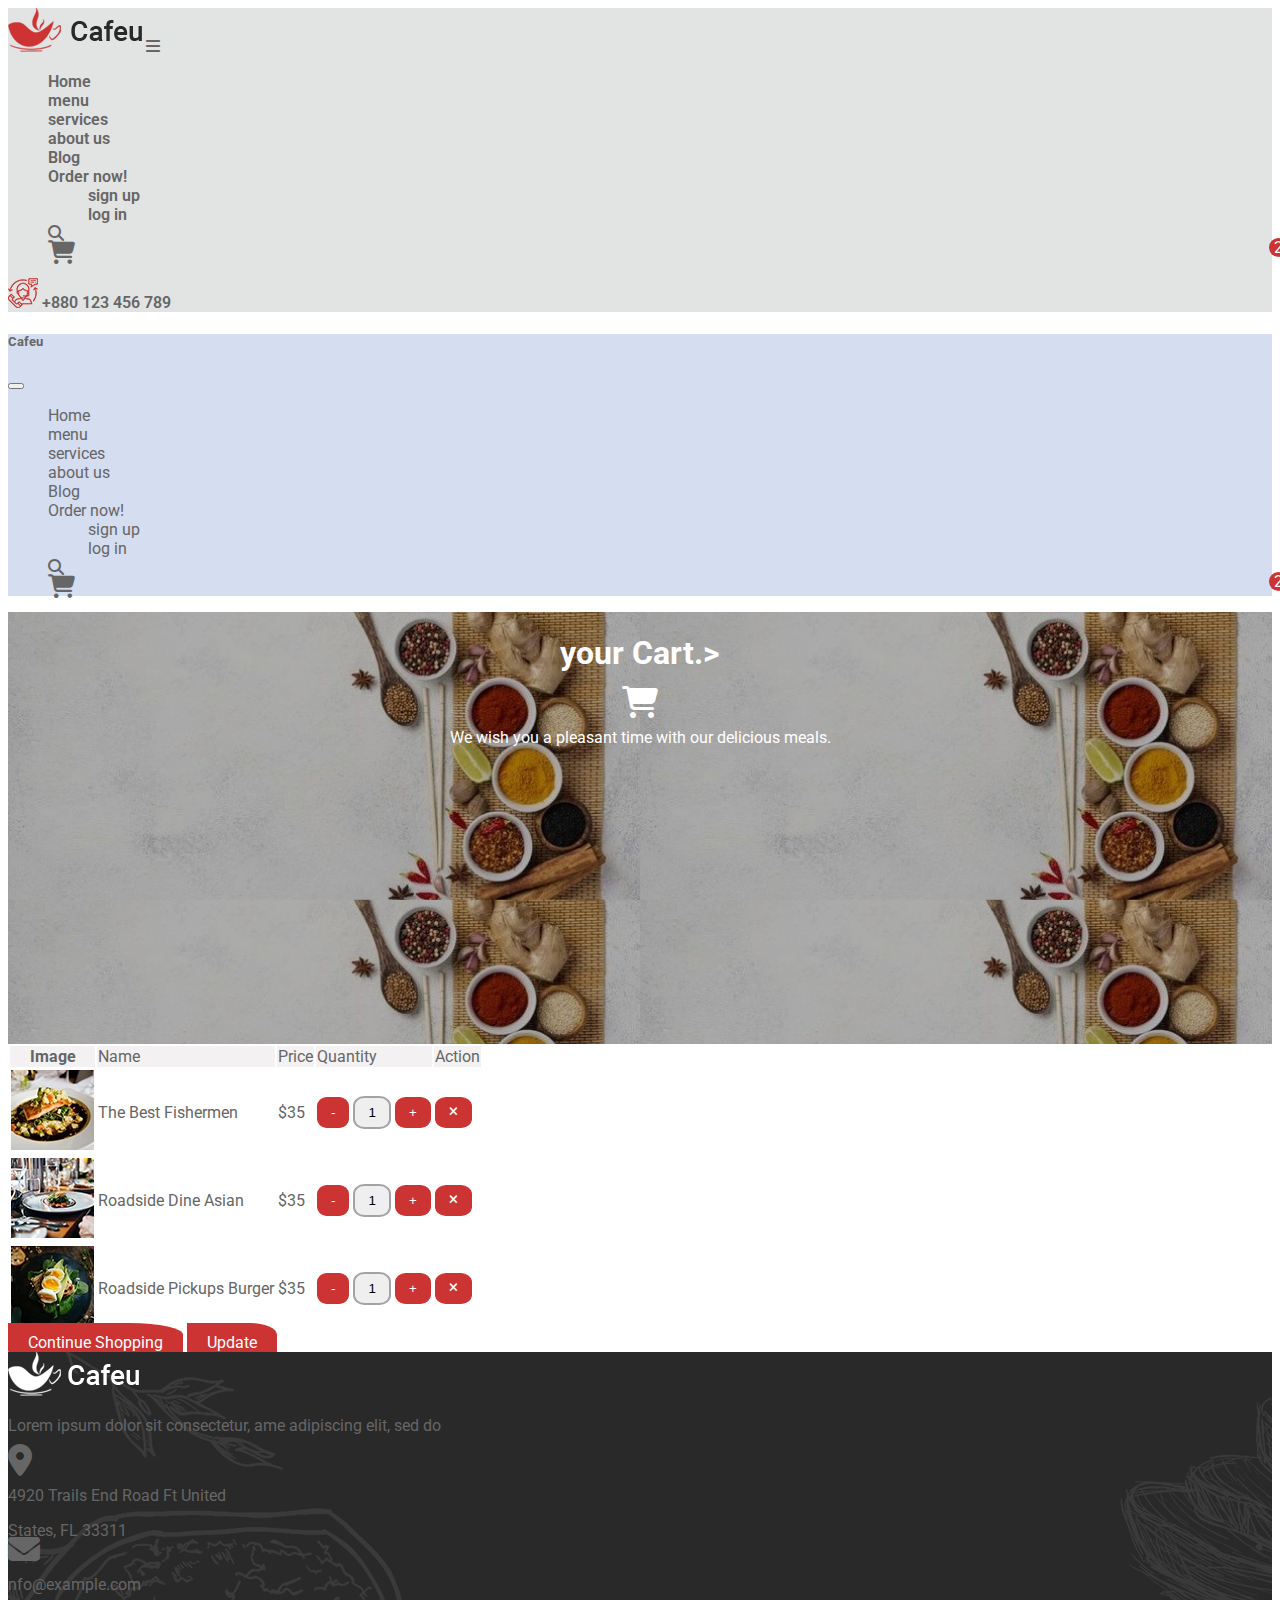
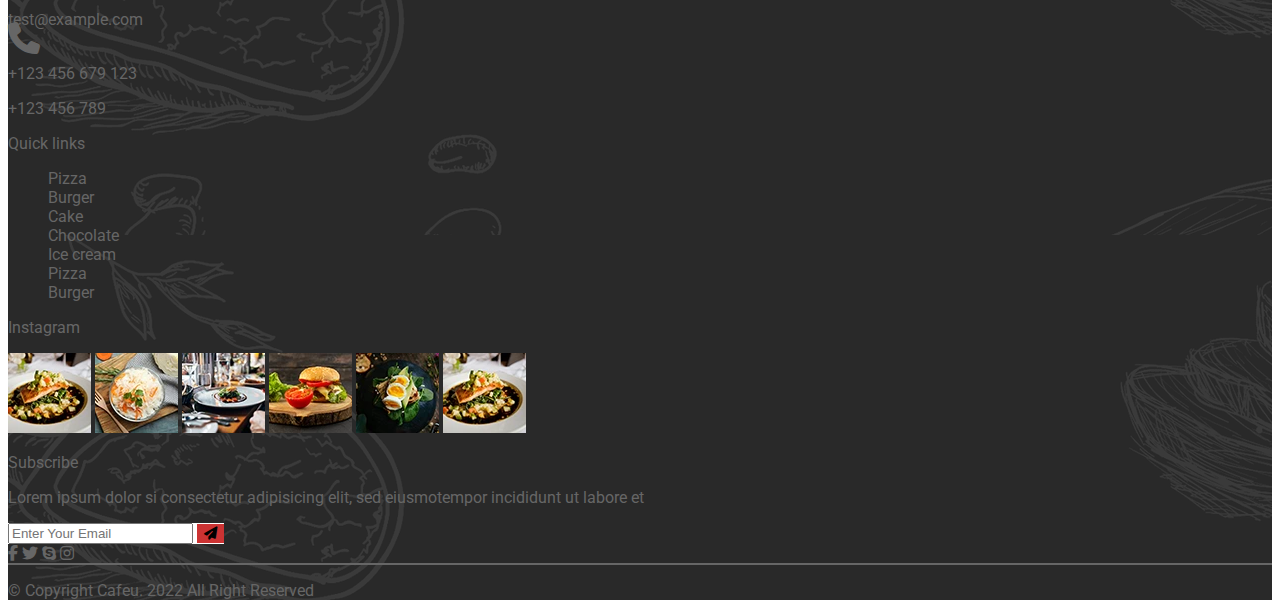
<file: cart.html>
<!doctype html>
<html lang="en">
  <head>
    <!-- Required meta tags -->
    <meta charset="utf-8">
    <meta name="viewport" content="width=device-width, initial-scale=1">

    <!-- main css-->
<link rel="stylesheet" href="https://cdnjs.cloudflare.com/ajax/libs/font-awesome/6.7.2/css/all.min.css" integrity="sha512-Evv84Mr4kqVGRNSgIGL/F/aIDqQb7xQ2vcrdIwxfjThSH8CSR7PBEakCr51Ck+w+/U6swU2Im1vVX0SVk9ABhg==" crossorigin="anonymous" referrerpolicy="no-referrer" />
     <style>
@import url('https://fonts.googleapis.com/css2?family=Lobster+Two:ital,wght@0,400;0,700;1,400;1,700&family=Roboto:ital,wght@0,100..900;1,100..900&display=swap');
</style>
<!-- bootstrap css file -->
    <link href="https://cdn.jsdelivr.net/npm/bootstrap@5.0.2/dist/css/bootstrap.min.css" rel="stylesheet" integrity="sha384-EVSTQN3/azprG1Anm3QDgpJLIm9Nao0Yz1ztcQTwFspd3yD65VohhpuuCOmLASjC" crossorigin="anonymous">

    <!-- project css file -->
    <link rel="stylesheet" href="./assets/main.css" />
    <link rel="stylesheet" href="./assets/cart.css">
    <title>Cafeu</title>
  </head>
  <body>
    
    <!---->
    <nav class="navbar navbar-expand-lg navbar-light position-sticky top-0 ">
  <div class="container">
    <a class="navbar-brand" href="#"><img src="./assets/pic/logo.webp" alt="logo"></a>
     <a class="btn navbar-toggler " data-bs-toggle="offcanvas" href="#offcanvasExample" role="button" aria-controls="offcanvasExample">
          <i class="fa-solid fa-bars"></i>
      </a>
    <div class="collapse navbar-collapse" id="navbarSupportedContent">
      <ul class="navbar-nav pe-5 ms-auto mb-2 mb-lg-0 d-flex gap-4">
        <li class="nav-item ">
          <a class="nav-link " aria-current="page" href="./index.html">Home</a>
        </li>
        <li class="nav-item">
          <a class="nav-link" href="./menu.html"> menu</a>
        </li>
        <li class="nav-item">
          <a class="nav-link" href="./services.html">services</a>
        </li>
        <li class="nav-item">
          <a class="nav-link" href="./about.html">about us</a>
        </li>
        <li class="nav-item">
          <a class="nav-link" href="./blog.html">Blog</a>
        </li>
        <li class="nav-item dropdown">
          <a class="nav-link dropdown-toggle" href="#" id="navbarDropdown" role="button" data-bs-toggle="dropdown" aria-expanded="false">
            Order now!
          </a>
          <ul class="dropdown-menu" aria-labelledby="navbarDropdown">
            <li><a class="dropdown-item" href="./sign up.html">sign up</a></li>
            <li><a class="dropdown-item" href="./log in.html"> log in</a></li>
            
          </ul>
        </li>
        <li class="nav-item">
           <a href="Q&A.html"><i class="to_main_col sec_col nav-link fa-solid fa-magnifying-glass"></i></a>
        </li>
        <li class="nav-item pt-1  nav_cart "   >
            <a class="active"  href="./cart.html"><i class="to_main_col fa-solid fa-cart-shopping fa-xl"></i></a>
        </li>
        
      </ul>

      
    </div>
    <div class="d-flex gap-3">
        <img src="./assets/pic/header_call.webp" alt="call">
        <span class="num_call">+880 123 456 789</span>
  

      </div>
  </div>
</nav>

<div class="offcanvas offcanvas-start" tabindex="-1" id="offcanvasExample" aria-labelledby="offcanvasExampleLabel">
  <div class="offcanvas-header">
    <h5 class="offcanvas-title" id="offcanvasExampleLabel">Cafeu</h5>
    <button type="button" class="btn-close text-reset" data-bs-dismiss="offcanvas" aria-label="Close"></button>
  </div>

  <div class="offcanvas-body ">
    <ul class="navbar-nav pe-5 ms-auto mb-2 mb-lg-0 d-flex gap-2">
        <li class="nav-item ">
          <a class="nav-link sec_col to_main_col" aria-current="page" href="./index.html">Home</a>
        </li>
        <li class="nav-item">
          <a class="nav-link sec_col to_main_col" href="./menu.html"> menu</a>
        </li>
        <li class="nav-item">
          <a class="nav-link sec_col to_main_col" href="./services.html">services</a>
        </li>
        <li class="nav-item">
          <a class="nav-link sec_col to_main_col active" href="./about.html">about us</a>
        </li>
        <li class="nav-item">
          <a class="nav-link sec_col to_main_col" href="./blog.html">Blog</a>
        </li>
        <li class="nav-item dropdown">
          <a class="nav-link sec_col to_main_col dropdown-toggle" href="#" id="navbarDropdown" role="button" data-bs-toggle="dropdown" aria-expanded="false">
            Order now!
          </a>
          <ul class="dropdown-menu" aria-labelledby="navbarDropdown">
            <li><a class="dropdown-item to_main_col" href="./sign up.html">sign up</a></li>
            <li><a class="dropdown-item to_main_col" href="./log in.html"> log in</a></li>
            
          </ul>
        </li>
        <li class="nav-item">
          <a href="Q&A.html"><i class="to_main_col sec_col nav-link fa-solid fa-magnifying-glass"></i></a>
        </li>
        <li class="nav-item pt-1  nav_cart active"   >
            <a href="./cart.html"><i class="to_main_col fa-solid fa-cart-shopping fa-xl"></i></a>
        </li>
        
      </ul>

  </div>
</div>

<section class="cart_hero text-center d-flex justify-content-center align-items-center">

  <div >
    <h1>your Cart.></h1>
    <i class="fa-solid fa-cart-shopping fa-2xl my-4"></i>
    <p class="fs-3">We wish you a pleasant time with our delicious meals.</p>
  </div>


</section>

<!--orders-->

<div class="container cart_table_box  my-5 ">

  <div class="cart_table">
      <table class="table ">
        
        
          <thead>
          <tr>
            <th scope="col align-middle">Image</th>
            <td scope="col align-middle">Name</td>
            <td scope="col align-middle">Price</td>
            <td scope="col align-middle">Quantity</td>
            <td scope="col align-middle">Action</td>
          </tr>
        </thead>

        <tbody>
          <tr>

          <th scope="row">
            <img src="./assets/pic/footer_3/project pic43.webp" alt="meal">
          </th>
          <td class="align-middle">	The Best Fishermen</td>
          <td class="align-middle">	$35</td>
          <td>
            <div class="d-flex btn_card_box align-middle">
                <button class="red card_btn" >-</button>
                <button class="card_btn_mid">1</button>
                <button class="red card_btn">+</button>
            </div>
          </td>
          <td class="btn_card_box"> 
            <button class=" red card_btn"><i class="fa-solid fa-xmark fa-sm"></i></button>
          </td>


          </tr>

          <tr>

            <th scope="row">
            <img src="./assets/pic/footer_3/project pic45.webp" alt="meal">
          </th>
          <td class="align-middle">	Roadside Dine Asian</td>
          <td class="align-middle">	$35</td>
          <td>
            <div class="d-flex btn_card_box align-middle">
                <button class="red card_btn" >-</button>
                <button class="card_btn_mid">1</button>
                <button class="red card_btn">+</button>
            </div>
          </td>
          <td class="btn_card_box"> 
            <button class=" red card_btn"><i class="fa-solid fa-xmark fa-sm"></i></button>
          </td>
          </tr>

          <tr>
            <th scope="row">
            <img src="./assets/pic/footer_3/project pic46.webp" alt="meal">
          </th>
          <td class="align-middle">Roadside Pickups Burger</td>
          <td class="align-middle">	$35</td>
          <td>
            <div class="d-flex btn_card_box align-middle">
                <button class="red card_btn" >-</button>
                <button class="card_btn_mid">1</button>
                <button class="red card_btn">+</button>
            </div>
          </td>
          <td class="btn_card_box"> 
            <button class=" red card_btn"><i class="fa-solid fa-xmark fa-sm"></i></button>
          </td>
          </tr>

        </tbody>
        
      </table>



    <div class="container ">
      <div class="d-flex justify-content-between">

        <a class="tbl_btn" href="./menu.html">Continue Shopping</a>
        <a class="tbl_btn" href="#">Update</a>

      </div>
    </div>
  </div>

</div>

<footer >
  <div class="container text-light">
    <div class=" row p-5 justify-content-between  ">

      <div class="foot_1 col-sm-6 col-md-4 col-lg-3 mb-4  ">
          <div class="d-flex flex-column justify-content-between gap-3 align-items-start">
            <img src="./assets/pic/footer logo.webp" alt="">
            <p>Lorem ipsum dolor sit consectetur, ame adipiscing elit, sed do</p>
            <div class="d-flex gap-4 align-items-center">
              <i class="fa-solid fa-location-dot fa-2xl"></i>
              <div >
                <p class="p-0 m-0 to_main_col ">4920 Trails End Road Ft United </p>
                <span class="p-0 m-0 to_main_col">States, FL 33311</span>
              </div>
            </div>

            <div class="d-flex gap-4 align-items-center">
              <i class="fa-solid fa-envelope fa-2xl"></i>
              <div >
                <p class="p-0 m-0 to_main_col">nfo@example.com</p>
                <span class="p-0 m-0 to_main_col">test@example.com</span>
              </div>
            </div>

            <div class="d-flex gap-4 align-items-center">
              <i class="fa-solid fa-phone fa-2xl"></i>
              <div >
                <p class="p-0 m-0 to_main_col">+123 456 679 123</p>
                <span class="p-0 m-0 to_main_col" > +123 456 789</span>
              </div>
            </div>
          </div>

      </div>
      <div class="foot_2 col-sm-6 col-md-4 col-lg-3 mb-4">
        <div>

              <p class="my-3 fs-3" >Quick links</p>
            <ul class="d-flex flex-column gap-2 ">

              <li class="to_main_col">Pizza</li>
              <li class="to_main_col">Burger</li>
              <li class="to_main_col">Cake</li>
              <li class="to_main_col">Chocolate</li>
              <li class="to_main_col">Ice cream</li>
              <li class="to_main_col">Pizza</li>
              <li class="to_main_col">Burger</li>

            </ul>


        </div>
      </div>
      <div class="foot_3 col-sm-6 col-md-4 col-lg-3 mb-4">
        <p class="my-3 fs-3">Instagram</p>

        <div class="d-flex flex-wrap gap-2">
          <img src="./assets/pic/footer_3/project pic43.webp" alt="">
          <img src="./assets/pic/footer_3/project pic44.webp" alt="">
          <img src="./assets/pic/footer_3/project pic45.webp" alt="">

          <img src="./assets/pic/footer_3/project pic47.webp" alt="">
          <img src="./assets/pic/footer_3/project pic46.webp" alt="">
          <img src="./assets/pic/footer_3/project pic43.webp" alt="">


        </div>
      </div>
      <div class="foot_4 col-sm-6 col-md-4 col-lg-3 mb-4">
        <p class="my-3 fs-3">Subscribe</p>
        <p>Lorem ipsum dolor si consectetur adipisicing elit, sed eiusmotempor incididunt ut labore et</p>
        <div class="foot_input_box">
          <input type="text" placeholder="Enter Your Email" class="p-2 border-0 outline-0 m-0 foot_input">
          <button class="py-2 px-3 text-light main_col_bg  outline-0 m-0 "><i class="fa-solid fa-paper-plane"></i></button>
        </div>
        <div class="my-3">
          <i class="fa-brands fa-facebook-f to_main_col mx-1"></i>
          <i class="fa-brands fa-twitter to_main_col mx-1"></i>
          <i class="fa-brands fa-skype to_main_col mx-1"></i>
          <i class="fa-brands fa-instagram to_main_col mx-1"></i>
        </div>
      </div>

    </div>
  </div>
  <div class="foot_foot text-light text-center p-4">
      <p>© Copyright Cafeu. 2022 All Right Reserved</p>
    </div>


</footer>






<!-- bootstrap js file -->
    <script src="https://cdn.jsdelivr.net/npm/bootstrap@5.0.2/dist/js/bootstrap.bundle.min.js" integrity="sha384-MrcW6ZMFYlzcLA8Nl+NtUVF0sA7MsXsP1UyJoMp4YLEuNSfAP+JcXn/tWtIaxVXM" crossorigin="anonymous"></script>

  </body>
</html>
</file>
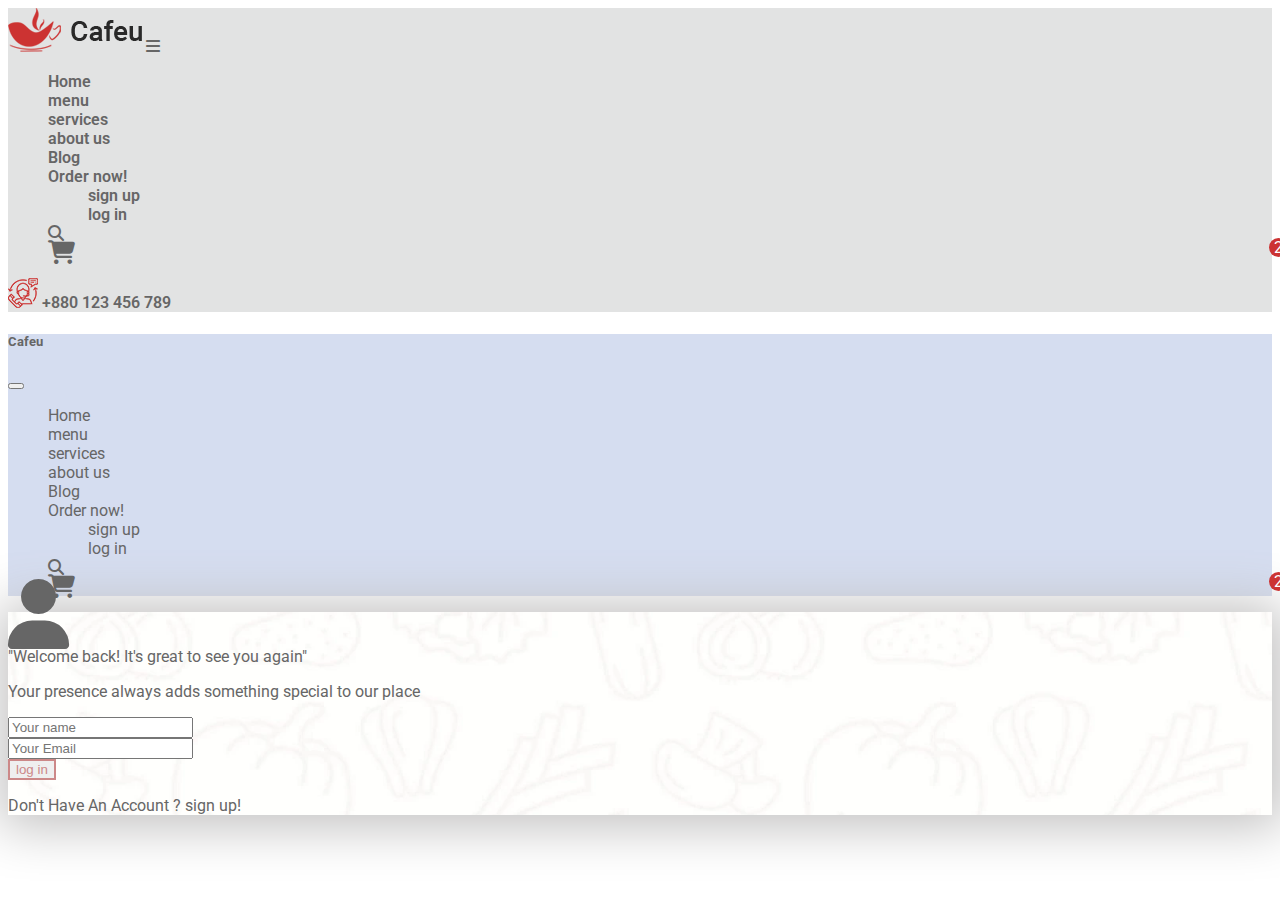
<file: log in.html>
<!doctype html>
<html lang="en">
  <head>
    <!-- Required meta tags -->
    <meta charset="utf-8">
    <meta name="viewport" content="width=device-width, initial-scale=1">
 <style>
@import url('https://fonts.googleapis.com/css2?family=Lobster+Two:ital,wght@0,400;0,700;1,400;1,700&family=Roboto:ital,wght@0,100..900;1,100..900&display=swap');
</style>
    <link rel="stylesheet" href="https://cdnjs.cloudflare.com/ajax/libs/font-awesome/6.7.2/css/all.min.css" integrity="sha512-Evv84Mr4kqVGRNSgIGL/F/aIDqQb7xQ2vcrdIwxfjThSH8CSR7PBEakCr51Ck+w+/U6swU2Im1vVX0SVk9ABhg==" crossorigin="anonymous" referrerpolicy="no-referrer" />
    
    <!-- Bootstrap CSS -->
    <link href="https://cdn.jsdelivr.net/npm/bootstrap@5.0.2/dist/css/bootstrap.min.css" rel="stylesheet" integrity="sha384-EVSTQN3/azprG1Anm3QDgpJLIm9Nao0Yz1ztcQTwFspd3yD65VohhpuuCOmLASjC" crossorigin="anonymous">

    <link rel="stylesheet" href="./assets/main.css">
    <link rel="stylesheet" href="./assets/login.css">
    <title>log in</title>
  </head>
  <body>

    <nav class="navbar navbar-expand-lg navbar-light position-sticky top-0 ">
  <div class="container">
    <a class="navbar-brand" href="#"><img src="./assets/pic/logo.webp" alt="logo"></a>
     <a class="btn navbar-toggler " data-bs-toggle="offcanvas" href="#offcanvasExample" role="button" aria-controls="offcanvasExample">
          <i class="fa-solid fa-bars"></i>
      </a>
    <div class="collapse navbar-collapse" id="navbarSupportedContent">
      <ul class="navbar-nav pe-5 ms-auto mb-2 mb-lg-0 d-flex gap-4">
        <li class="nav-item ">
          <a class="nav-link " aria-current="page" href="./index.html">Home</a>
        </li>
        <li class="nav-item">
          <a class="nav-link" href="./menu.html"> menu</a>
        </li>
        <li class="nav-item">
          <a class="nav-link" href="./services.html">services</a>
        </li>
        <li class="nav-item">
          <a class="nav-link" href="./about.html">about us</a>
        </li>
        <li class="nav-item">
          <a class="nav-link" href="./blog.html">Blog</a>
        </li>
        <li class="nav-item dropdown">
          <a class="nav-link dropdown-toggle" href="#" id="navbarDropdown" role="button" data-bs-toggle="dropdown" aria-expanded="false">
            Order now!
          </a>
          <ul class="dropdown-menu" aria-labelledby="navbarDropdown">
            <li><a class="dropdown-item" href="./sign up.html">sign up</a></li>
            <li><a class="dropdown-item" href="./log in.html"> log in</a></li>
            
          </ul>
        </li>
        <li class="nav-item">
           <a href="Q&A.html"><i class="to_main_col sec_col nav-link fa-solid fa-magnifying-glass"></i></a>
        </li>
        <li class="nav-item pt-1  nav_cart active"   >
            <a href="./cart.html"><i class="to_main_col fa-solid fa-cart-shopping fa-xl"></i></a>
        </li>
        
      </ul>

      
    </div>
    <div class="d-flex gap-3">
        <img src="./assets/pic/header_call.webp" alt="call">
        <span class="num_call">+880 123 456 789</span>
  

      </div>
  </div>
</nav>

<div class="offcanvas offcanvas-start" tabindex="-1" id="offcanvasExample" aria-labelledby="offcanvasExampleLabel">
  <div class="offcanvas-header">
    <h5 class="offcanvas-title" id="offcanvasExampleLabel">Cafeu</h5>
    <button type="button" class="btn-close text-reset" data-bs-dismiss="offcanvas" aria-label="Close"></button>
  </div>

  <div class="offcanvas-body ">
    <ul class="navbar-nav pe-5 ms-auto mb-2 mb-lg-0 d-flex gap-2">
        <li class="nav-item ">
          <a class="nav-link sec_col to_main_col" aria-current="page" href="./index.html">Home</a>
        </li>
        <li class="nav-item">
          <a class="nav-link sec_col to_main_col" href="./menu.html"> menu</a>
        </li>
        <li class="nav-item">
          <a class="nav-link sec_col to_main_col" href="./services.html">services</a>
        </li>
        <li class="nav-item">
          <a class="nav-link sec_col to_main_col active" href="./about.html">about us</a>
        </li>
        <li class="nav-item">
          <a class="nav-link sec_col to_main_col" href="./blog.html">Blog</a>
        </li>
        <li class="nav-item dropdown">
          <a class="nav-link sec_col to_main_col dropdown-toggle" href="#" id="navbarDropdown" role="button" data-bs-toggle="dropdown" aria-expanded="false">
            Order now!
          </a>
          <ul class="dropdown-menu" aria-labelledby="navbarDropdown">
            <li><a class="dropdown-item to_main_col" href="./sign up.html">sign up</a></li>
            <li><a class="dropdown-item to_main_col" href="./log in.html"> log in</a></li>
            
          </ul>
        </li>
        <li class="nav-item">
          <a href="Q&A.html"><i class="to_main_col sec_col nav-link fa-solid fa-magnifying-glass"></i></a>
        </li>
        <li class="nav-item pt-1  nav_cart active"   >
            <a href="./cart.html"><i class="to_main_col fa-solid fa-cart-shopping fa-xl"></i></a>
        </li>
        
      </ul>

  </div>
</div>
    
    <div>
      <div class="container m-auto p-5   login_form mt-5  text-center ">

      <div class="p-2 m-2  welcom_user">
              <i class="txt_70px fa-solid fa-user fa-2xl p-5 "></i>
              <p>"Welcome back! It's great to see you again"</p>
              <p> Your presence always adds something special to our place </p>
          </div>


        <div class="row g-3  px-5">
            <div class="w-75">
                <input type="text" class="form-control" placeholder="Your name" aria-label="Your name">
            </div>
            <div class="w-75">
                <input type="email" class="form-control" placeholder="Your Email" aria-label="Your Email">
            </div>
        </div>
        <div class="pb-3">
            <button type="button" class="mt-4 btn  wel_btn"> <a href="./index.html">log in</a> </button>

            </div>
            <p class="pb-5">Don't Have An Account ? <a href="./sign up.html"> sign up!</a></p>
    </div>
    </div>




    <!-- Optional JavaScript; choose one of the two! -->

    <!-- Option 1: Bootstrap Bundle with Popper -->
    <script src="https://cdn.jsdelivr.net/npm/bootstrap@5.0.2/dist/js/bootstrap.bundle.min.js" integrity="sha384-MrcW6ZMFYlzcLA8Nl+NtUVF0sA7MsXsP1UyJoMp4YLEuNSfAP+JcXn/tWtIaxVXM" crossorigin="anonymous"></script>

    <!-- Option 2: Separate Popper and Bootstrap JS -->
    <!--
    <script src="https://cdn.jsdelivr.net/npm/@popperjs/core@2.9.2/dist/umd/popper.min.js" integrity="sha384-IQsoLXl5PILFhosVNubq5LC7Qb9DXgDA9i+tQ8Zj3iwWAwPtgFTxbJ8NT4GN1R8p" crossorigin="anonymous"></script>
    <script src="https://cdn.jsdelivr.net/npm/bootstrap@5.0.2/dist/js/bootstrap.min.js" integrity="sha384-cVKIPhGWiC2Al4u+LWgxfKTRIcfu0JTxR+EQDz/bgldoEyl4H0zUF0QKbrJ0EcQF" crossorigin="anonymous"></script>
    -->
  </body>
</html>
</file>
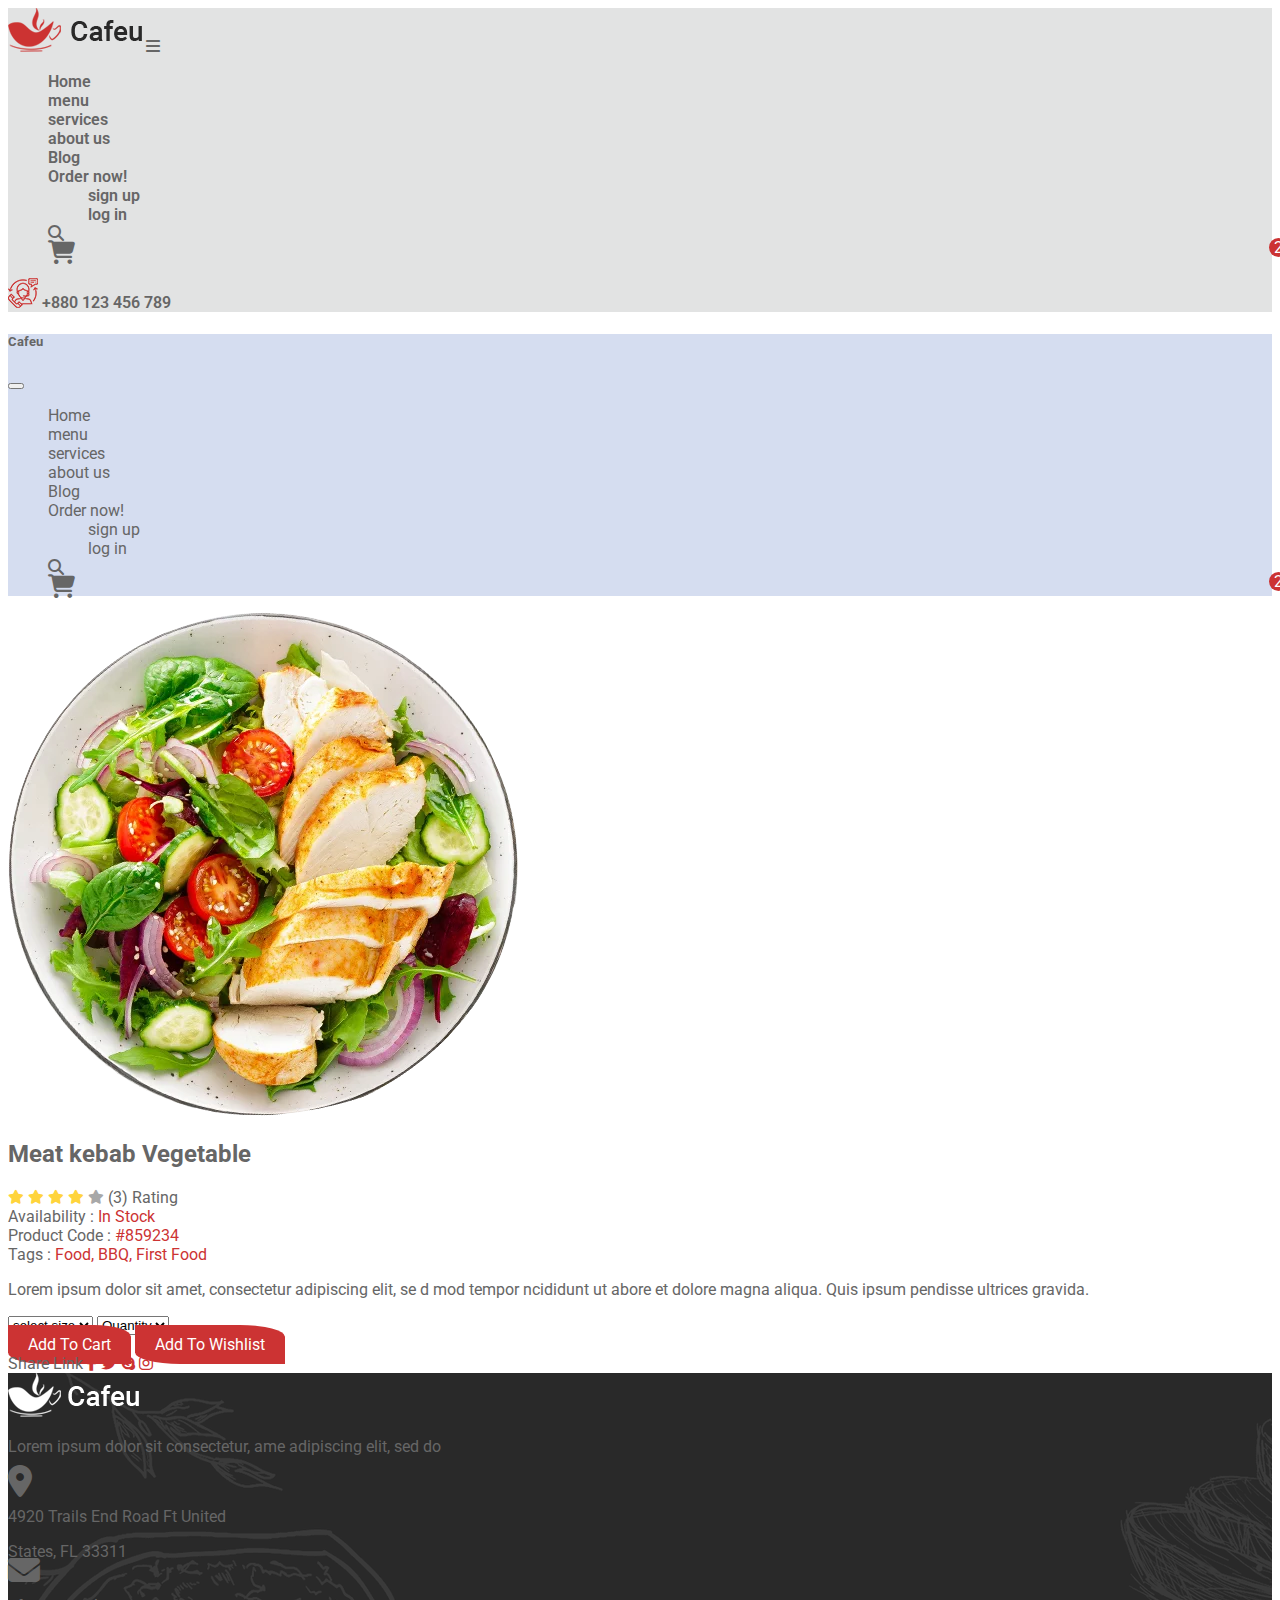
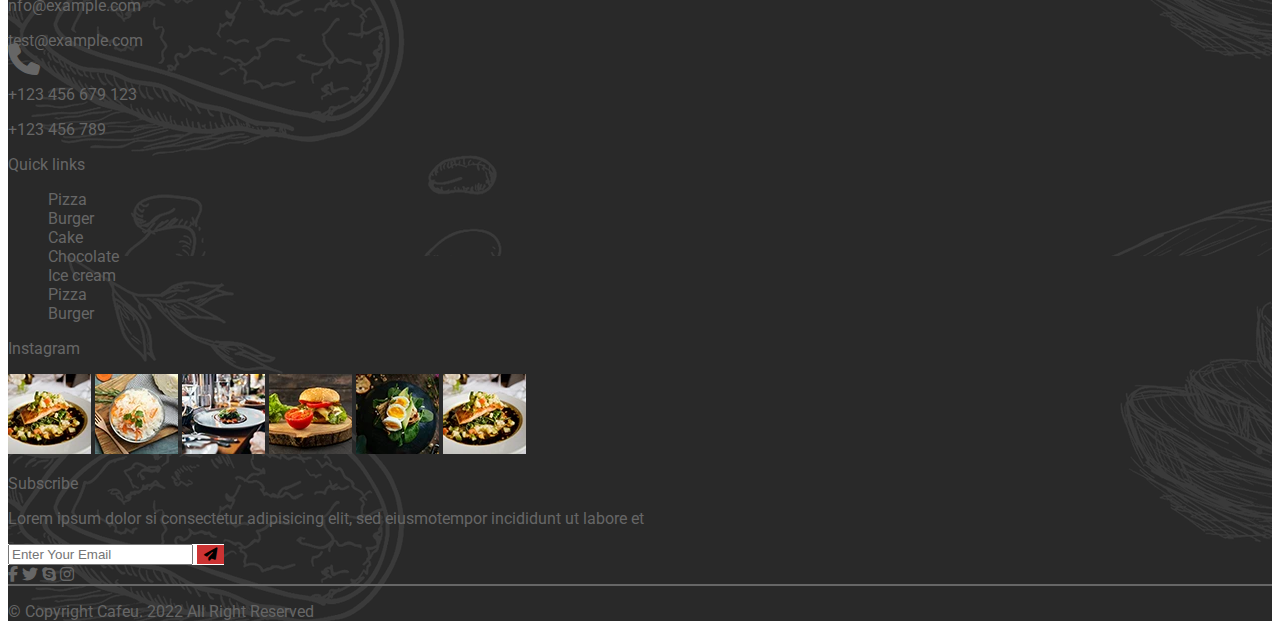
<file: meal_details.html>
<!doctype html>
<html lang="en">
  <head>
    <!-- Required meta tags -->
    <meta charset="utf-8">
    <meta name="viewport" content="width=device-width, initial-scale=1">
 <style>
@import url('https://fonts.googleapis.com/css2?family=Lobster+Two:ital,wght@0,400;0,700;1,400;1,700&family=Roboto:ital,wght@0,100..900;1,100..900&display=swap');
</style>
    <!-- main css-->
<link rel="stylesheet" href="https://cdnjs.cloudflare.com/ajax/libs/font-awesome/6.7.2/css/all.min.css" integrity="sha512-Evv84Mr4kqVGRNSgIGL/F/aIDqQb7xQ2vcrdIwxfjThSH8CSR7PBEakCr51Ck+w+/U6swU2Im1vVX0SVk9ABhg==" crossorigin="anonymous" referrerpolicy="no-referrer" />
    
<!-- bootstrap css file -->
    <link href="https://cdn.jsdelivr.net/npm/bootstrap@5.0.2/dist/css/bootstrap.min.css" rel="stylesheet" integrity="sha384-EVSTQN3/azprG1Anm3QDgpJLIm9Nao0Yz1ztcQTwFspd3yD65VohhpuuCOmLASjC" crossorigin="anonymous">

    <!-- project css file -->
   
    <link rel="stylesheet" href="./assets/cart.css">
     <link rel="stylesheet" href="./assets/main.css" />
    <title>Cafeu</title>
  </head>
  <body>
    
    <nav class="navbar navbar-expand-lg navbar-light position-sticky top-0 ">
  <div class="container">
    <a class="navbar-brand" href="#"><img src="./assets/pic/logo.webp" alt="logo"></a>
     <a class="btn navbar-toggler " data-bs-toggle="offcanvas" href="#offcanvasExample" role="button" aria-controls="offcanvasExample">
          <i class="fa-solid fa-bars"></i>
      </a>
    <div class="collapse navbar-collapse" id="navbarSupportedContent">
      <ul class="navbar-nav pe-5 ms-auto mb-2 mb-lg-0 d-flex gap-4">
        <li class="nav-item ">
          <a class="nav-link " aria-current="page" href="./index.html">Home</a>
        </li>
        <li class="nav-item">
          <a class="nav-link" href="./menu.html"> menu</a>
        </li>
        <li class="nav-item">
          <a class="nav-link" href="./services.html">services</a>
        </li>
        <li class="nav-item">
          <a class="nav-link" href="./about.html">about us</a>
        </li>
        <li class="nav-item">
          <a class="nav-link" href="./blog.html">Blog</a>
        </li>
        <li class="nav-item dropdown">
          <a class="nav-link dropdown-toggle" href="#" id="navbarDropdown" role="button" data-bs-toggle="dropdown" aria-expanded="false">
            Order now!
          </a>
          <ul class="dropdown-menu" aria-labelledby="navbarDropdown">
            <li><a class="dropdown-item" href="./sign up.html">sign up</a></li>
            <li><a class="dropdown-item" href="./log in.html"> log in</a></li>
            
          </ul>
        </li>
        <li class="nav-item">
           <a href="Q&A.html"><i class="to_main_col sec_col nav-link fa-solid fa-magnifying-glass"></i></a>
        </li>
        <li class="nav-item pt-1  nav_cart active"   >
            <a href="./cart.html"><i class="to_main_col fa-solid fa-cart-shopping fa-xl"></i></a>
        </li>
        
      </ul>

      
    </div>
    <div class="d-flex gap-3">
        <img src="./assets/pic/header_call.webp" alt="call">
        <span class="num_call">+880 123 456 789</span>
  

      </div>
  </div>
</nav>

<div class="offcanvas offcanvas-start" tabindex="-1" id="offcanvasExample" aria-labelledby="offcanvasExampleLabel">
  <div class="offcanvas-header">
    <h5 class="offcanvas-title" id="offcanvasExampleLabel">Cafeu</h5>
    <button type="button" class="btn-close text-reset" data-bs-dismiss="offcanvas" aria-label="Close"></button>
  </div>

  <div class="offcanvas-body ">
    <ul class="navbar-nav pe-5 ms-auto mb-2 mb-lg-0 d-flex gap-2">
        <li class="nav-item ">
          <a class="nav-link sec_col to_main_col" aria-current="page" href="./index.html">Home</a>
        </li>
        <li class="nav-item">
          <a class="nav-link sec_col to_main_col" href="./menu.html"> menu</a>
        </li>
        <li class="nav-item">
          <a class="nav-link sec_col to_main_col" href="./services.html">services</a>
        </li>
        <li class="nav-item">
          <a class="nav-link sec_col to_main_col active" href="./about.html">about us</a>
        </li>
        <li class="nav-item">
          <a class="nav-link sec_col to_main_col" href="./blog.html">Blog</a>
        </li>
        <li class="nav-item dropdown">
          <a class="nav-link sec_col to_main_col dropdown-toggle" href="#" id="navbarDropdown" role="button" data-bs-toggle="dropdown" aria-expanded="false">
            Order now!
          </a>
          <ul class="dropdown-menu" aria-labelledby="navbarDropdown">
            <li><a class="dropdown-item to_main_col" href="./sign up.html">sign up</a></li>
            <li><a class="dropdown-item to_main_col" href="./log in.html"> log in</a></li>
            
          </ul>
        </li>
        <li class="nav-item">
          <a href="Q&A.html"><i class="to_main_col sec_col nav-link fa-solid fa-magnifying-glass"></i></a>
        </li>
        <li class="nav-item pt-1  nav_cart active"   >
            <a href="./cart.html"><i class="to_main_col fa-solid fa-cart-shopping fa-xl"></i></a>
        </li>
        
      </ul>

  </div>
</div>

<section class="meal_det">
    <div class="container mb-5  ">

        <div class="d-flex justify-content-center flex-wrap gap-5 mt-5 pt-5">

            <div class="meal_det_pic_box col-md-5 col-sm-11">
                <img class="img-fluid" src="./assets/pic/meal-det1.webp" alt="">
            </div>

           <div class="col-sm-11 col-md-5">
             <div class="meal_det_part2 d-flex flex-column gap-4 mb-5 ">
                <h2 class="text-dark  fs-1 fw-bolder">
                    Meat kebab Vegetable
                </h2>
                <div class="d-flex  gap-2">
                    <i class="fa-solid fa-star fa-sm pt-2" style="color: #FFD43B;"></i>
                    <i class="fa-solid fa-star fa-sm pt-2" style="color: #FFD43B;"></i>
                    <i class="fa-solid fa-star fa-sm pt-2" style="color: #FFD43B;"></i>
                    <i class="fa-solid fa-star fa-sm pt-2" style="color: #FFD43B;"></i>
                    <i class="fa-solid fa-star fa-sm pt-2" style="color: #a8a8a8;"></i>
                    <span>(3) Rating</span>
                </div>
                <div class="d-flex ">
                    <span>Availability :</span>
                    <span class="txt_main_col fw-bold">In Stock</span>
                </div>
                 <div class="d-flex r">
                    <span>Product Code :</span>
                    <span class="txt_main_col fw-bold">#859234</span>
                </div>
                 <div class="d-flex ">
                    <span>Tags :</span>
                    <span class="txt_main_col fw-bold">Food, BBQ, First Food</span>
                </div>
                <p>Lorem ipsum dolor sit amet, consectetur adipiscing elit, se d mod tempor ncididunt ut abore et dolore magna aliqua. Quis ipsum pendisse ultrices gravida.</p>
                <div class="d-flex gap-4 pe-5">
                  <select class="form-select" aria-label="Default select example">
                  <option selected>select size </option>
                  <option value="1">Small</option>
                  <option value="2">Large</option>
                  <option value="3">Xl</option>
                  <option value="3">XXl</option>

                </select>
                <select class="form-select" aria-label="Default select example">
                  <option selected>Quantity </option>
                  <option value="1">1</option>
                  <option value="2">2</option>
                  <option value="3">3</option>
                  <option value="3">4</option>
                  <option value="3">5</option>


                </select>
                </div>
                <div class="d-flex gap-4">
                  <a class="tbl_btn" href="./cart.html">Add To Cart</a>
                  <a class="tbl_btn" href="./cart.html">Add To Wishlist</a>
                </div>
                <div class="d-flex gap-2 meal_det_end ">
                  <span class="fs-5">Share Link</span>
                  <i class="pt-1 fa-brands fa-facebook-f to_main_col mx-1"></i>
                  <i class="pt-1 fa-brands fa-twitter to_main_col mx-1"></i>
                  <i class="pt-1 fa-brands fa-skype to_main_col mx-1"></i>
                  <i class="pt-1 fa-brands fa-instagram to_main_col mx-1"></i>
                </div>
            </div>
           </div>


        </div>

    </div>

</section>  

<footer >
  <div class="container text-light">
    <div class=" row p-5 justify-content-between  ">

      <div class="foot_1 col-sm-6 col-md-4 col-lg-3 mb-4  ">
          <div class="d-flex flex-column justify-content-between gap-3 align-items-start">
            <img src="./assets/pic/footer logo.webp" alt="">
            <p>Lorem ipsum dolor sit consectetur, ame adipiscing elit, sed do</p>
            <div class="d-flex gap-4 align-items-center">
              <i class="fa-solid fa-location-dot fa-2xl"></i>
              <div >
                <p class="p-0 m-0 to_main_col ">4920 Trails End Road Ft United </p>
                <span class="p-0 m-0 to_main_col">States, FL 33311</span>
              </div>
            </div>

            <div class="d-flex gap-4 align-items-center">
              <i class="fa-solid fa-envelope fa-2xl"></i>
              <div >
                <p class="p-0 m-0 to_main_col">nfo@example.com</p>
                <span class="p-0 m-0 to_main_col">test@example.com</span>
              </div>
            </div>

            <div class="d-flex gap-4 align-items-center">
              <i class="fa-solid fa-phone fa-2xl"></i>
              <div >
                <p class="p-0 m-0 to_main_col">+123 456 679 123</p>
                <span class="p-0 m-0 to_main_col" > +123 456 789</span>
              </div>
            </div>
          </div>

      </div>
      <div class="foot_2 col-sm-6 col-md-4 col-lg-3 mb-4">
        <div>

              <p class="my-3 fs-3" >Quick links</p>
            <ul class="d-flex flex-column gap-2 ">

              <li class="to_main_col">Pizza</li>
              <li class="to_main_col">Burger</li>
              <li class="to_main_col">Cake</li>
              <li class="to_main_col">Chocolate</li>
              <li class="to_main_col">Ice cream</li>
              <li class="to_main_col">Pizza</li>
              <li class="to_main_col">Burger</li>

            </ul>


        </div>
      </div>
      <div class="foot_3 col-sm-6 col-md-4 col-lg-3 mb-4">
        <p class="my-3 fs-3">Instagram</p>

        <div class="d-flex flex-wrap gap-2">
          <img src="./assets/pic/footer_3/project pic43.webp" alt="">
          <img src="./assets/pic/footer_3/project pic44.webp" alt="">
          <img src="./assets/pic/footer_3/project pic45.webp" alt="">

          <img src="./assets/pic/footer_3/project pic47.webp" alt="">
          <img src="./assets/pic/footer_3/project pic46.webp" alt="">
          <img src="./assets/pic/footer_3/project pic43.webp" alt="">


        </div>
      </div>
      <div class="foot_4 col-sm-6 col-md-4 col-lg-3 mb-4">
        <p class="my-3 fs-3">Subscribe</p>
        <p>Lorem ipsum dolor si consectetur adipisicing elit, sed eiusmotempor incididunt ut labore et</p>
        <div class="foot_input_box">
          <input type="text" placeholder="Enter Your Email" class="p-2 border-0 outline-0 m-0 foot_input">
          <button class="py-2 px-3 text-light main_col_bg  outline-0 m-0 "><i class="fa-solid fa-paper-plane"></i></button>
        </div>
        <div class="my-3">
          <i class="fa-brands fa-facebook-f to_main_col mx-1"></i>
          <i class="fa-brands fa-twitter to_main_col mx-1"></i>
          <i class="fa-brands fa-skype to_main_col mx-1"></i>
          <i class="fa-brands fa-instagram to_main_col mx-1"></i>
        </div>
      </div>

    </div>
  </div>
  <div class="foot_foot text-light text-center p-4">
      <p>© Copyright Cafeu. 2022 All Right Reserved</p>
    </div>


</footer>










<!-- bootstrap js file -->
    <script src="https://cdn.jsdelivr.net/npm/bootstrap@5.0.2/dist/js/bootstrap.bundle.min.js" integrity="sha384-MrcW6ZMFYlzcLA8Nl+NtUVF0sA7MsXsP1UyJoMp4YLEuNSfAP+JcXn/tWtIaxVXM" crossorigin="anonymous"></script>

  </body>
</html>
</file>
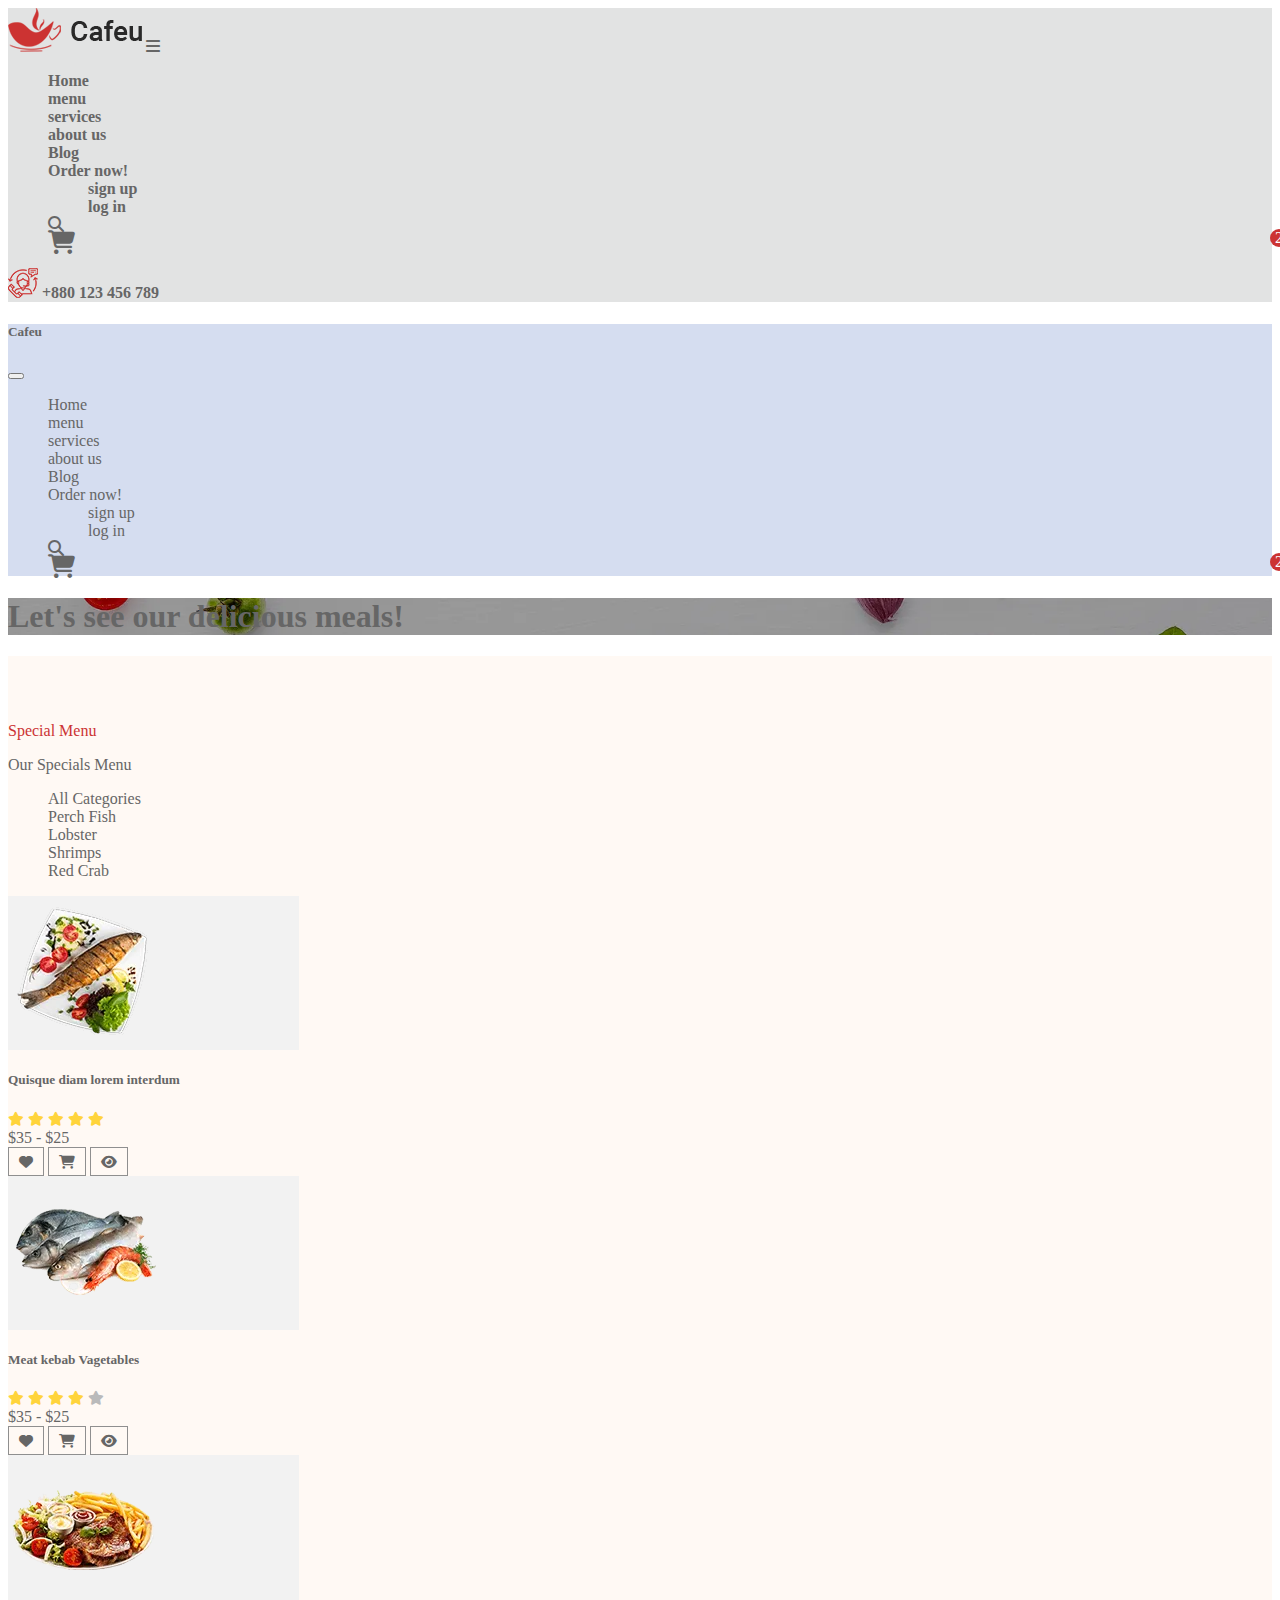
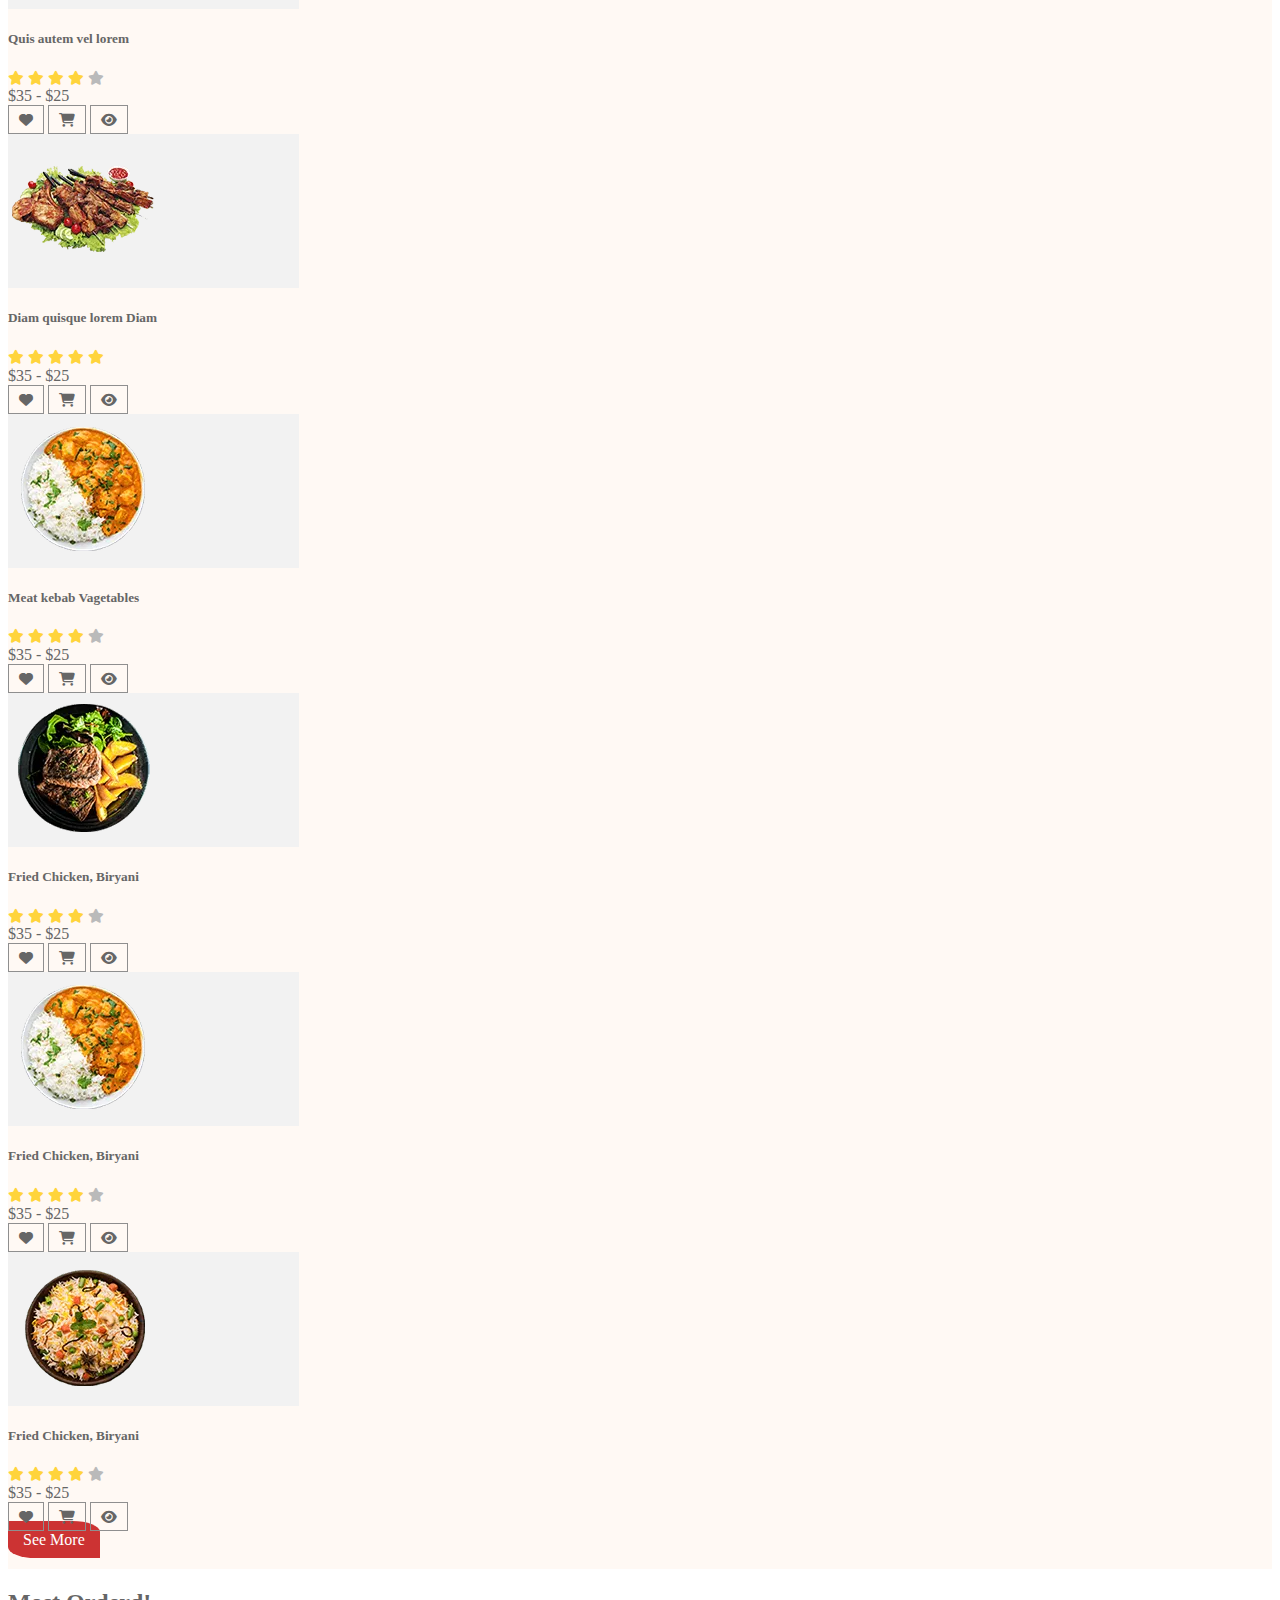
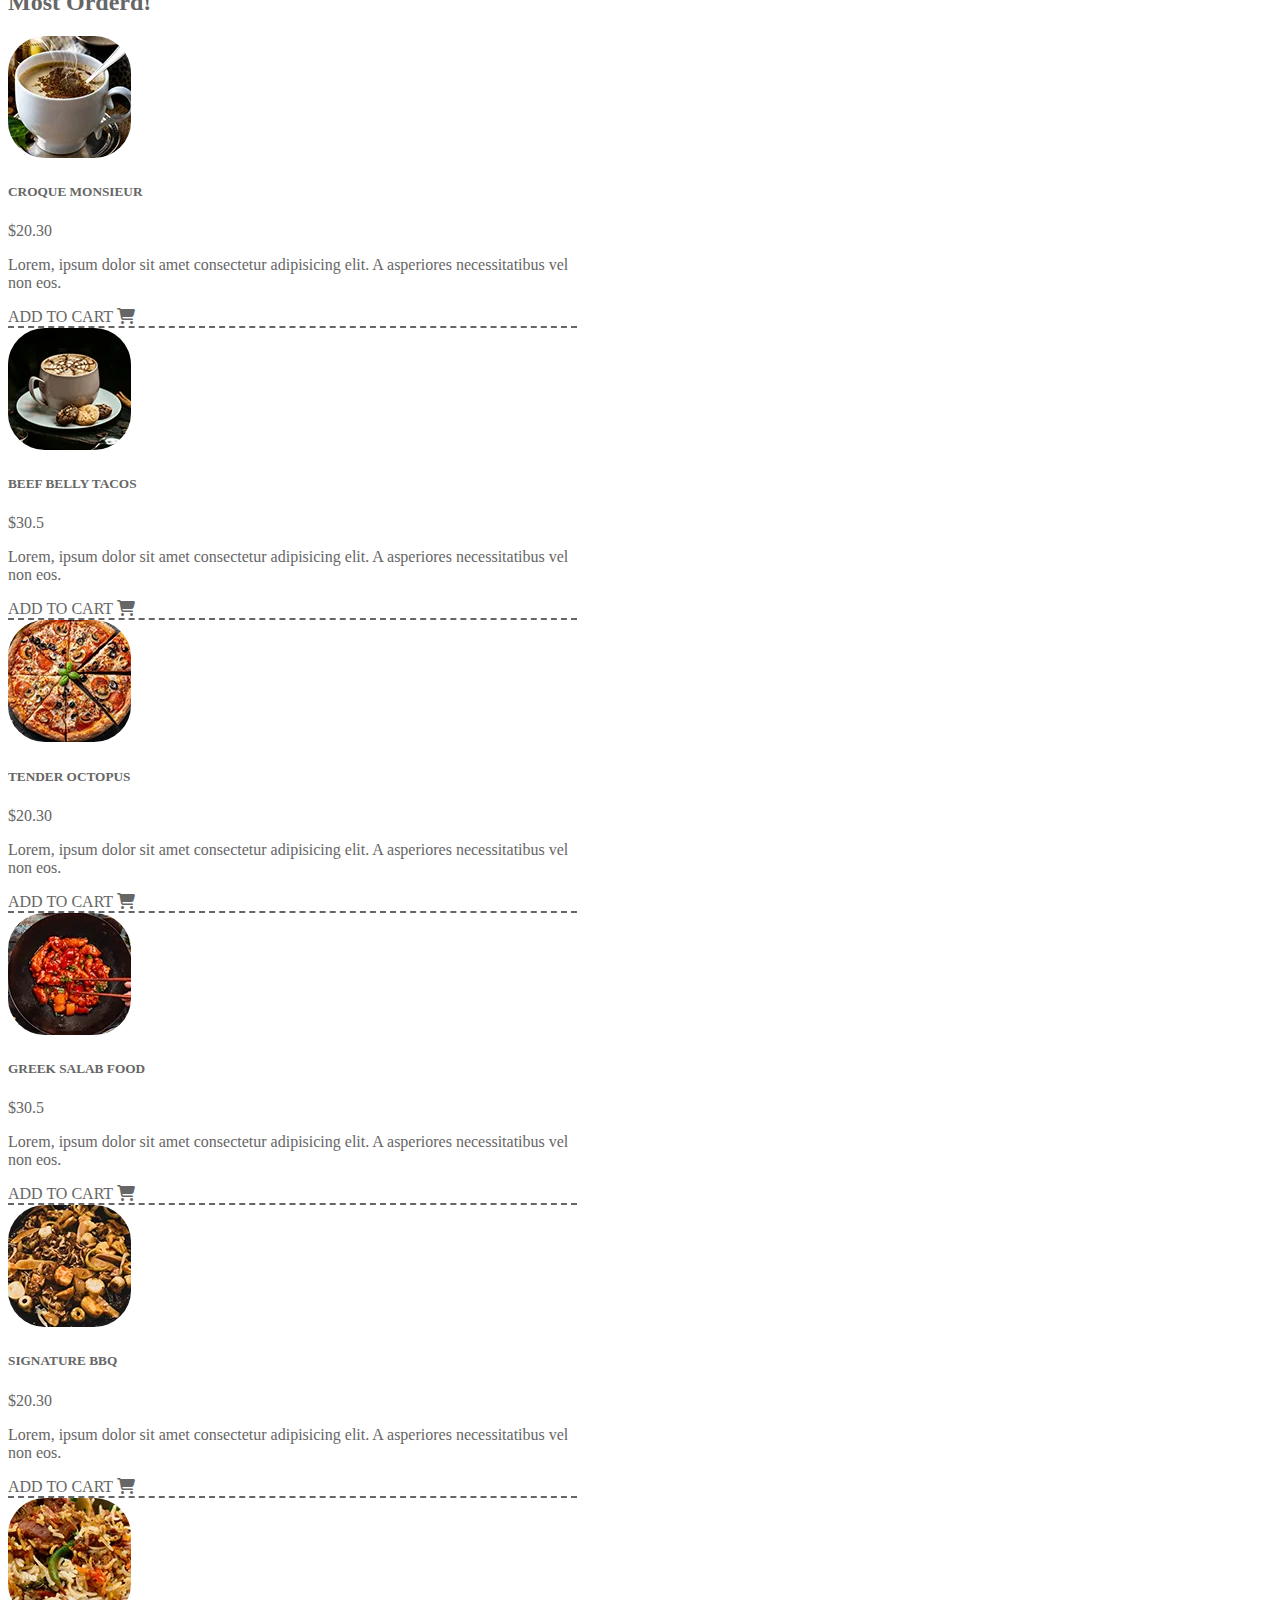
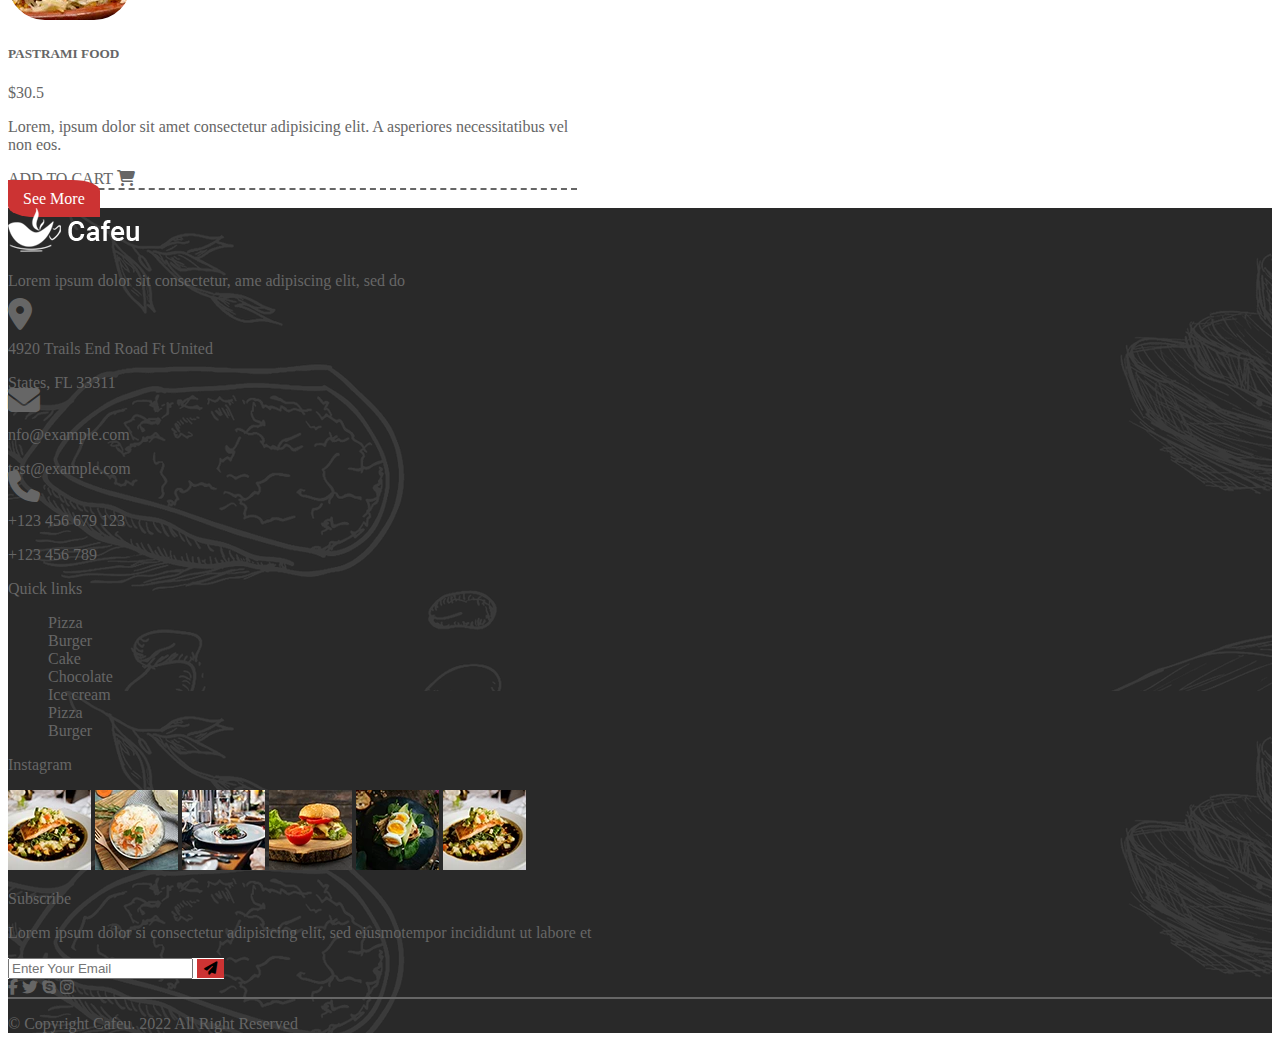
<file: menu.html>
<!doctype html>
<html lang="en">
  <head>
    <!-- Required meta tags -->
    <meta charset="utf-8">
    <meta name="viewport" content="width=device-width, initial-scale=1">

    <!-- main css-->
<link rel="stylesheet" href="https://cdnjs.cloudflare.com/ajax/libs/font-awesome/6.7.2/css/all.min.css" integrity="sha512-Evv84Mr4kqVGRNSgIGL/F/aIDqQb7xQ2vcrdIwxfjThSH8CSR7PBEakCr51Ck+w+/U6swU2Im1vVX0SVk9ABhg==" crossorigin="anonymous" referrerpolicy="no-referrer" />
    
<!-- bootstrap css file -->
    <link href="https://cdn.jsdelivr.net/npm/bootstrap@5.0.2/dist/css/bootstrap.min.css" rel="stylesheet" integrity="sha384-EVSTQN3/azprG1Anm3QDgpJLIm9Nao0Yz1ztcQTwFspd3yD65VohhpuuCOmLASjC" crossorigin="anonymous">

    <!-- project css file -->
    <link rel="stylesheet" href="./assets/main.css" />
    <link rel="stylesheet" href="./assets/menu.css">
    <title>Cafeu</title>
  </head>
  <body>
    
    <nav class="navbar navbar-expand-lg navbar-light position-sticky top-0 ">
  <div class="container">
    <a class="navbar-brand" href="#"><img src="./assets/pic/logo.webp" alt="logo"></a>
     <a class="btn navbar-toggler " data-bs-toggle="offcanvas" href="#offcanvasExample" role="button" aria-controls="offcanvasExample">
          <i class="fa-solid fa-bars"></i>
      </a>
    <div class="collapse navbar-collapse" id="navbarSupportedContent">
      <ul class="navbar-nav pe-5 ms-auto mb-2 mb-lg-0 d-flex gap-4">
        <li class="nav-item ">
          <a class="nav-link " aria-current="page" href="./index.html">Home</a>
        </li>
        <li class="nav-item">
          <a class="nav-link active" href="./menu.html"> menu</a>
        </li>
        <li class="nav-item">
          <a class="nav-link" href="./services.html">services</a>
        </li>
        <li class="nav-item">
          <a class="nav-link" href="./about.html">about us</a>
        </li>
        <li class="nav-item">
          <a class="nav-link" href="./blog.html">Blog</a>
        </li>
        <li class="nav-item dropdown">
          <a class="nav-link dropdown-toggle" href="#" id="navbarDropdown" role="button" data-bs-toggle="dropdown" aria-expanded="false">
            Order now!
          </a>
          <ul class="dropdown-menu" aria-labelledby="navbarDropdown">
            <li><a class="dropdown-item" href="./sign up.html">sign up</a></li>
            <li><a class="dropdown-item" href="./log in.html"> log in</a></li>
            
          </ul>
        </li>
        <li class="nav-item">
          <i class="nav-link fa-solid fa-magnifying-glass"></i>
        </li>
        <li class="nav-item pt-1  nav_cart active"   >
            <a href="./cart.html"><i class="to_main_col fa-solid fa-cart-shopping fa-xl"></i></a>
        </li>
        
      </ul>

      
    </div>
    <div class="d-flex gap-3">
        <img src="./assets/pic/header_call.webp" alt="call">
        <span class="num_call">+880 123 456 789</span>
  

      </div>
  </div>
</nav>
<div class="offcanvas offcanvas-start" tabindex="-1" id="offcanvasExample" aria-labelledby="offcanvasExampleLabel">
  <div class="offcanvas-header">
    <h5 class="offcanvas-title" id="offcanvasExampleLabel">Cafeu</h5>
    <button type="button" class="btn-close text-reset" data-bs-dismiss="offcanvas" aria-label="Close"></button>
  </div>
  <div class="offcanvas-body ">
    <ul class="navbar-nav pe-5 ms-auto mb-2 mb-lg-0 d-flex gap-2">
        <li class="nav-item ">
          <a class="nav-link sec_col to_main_col" aria-current="page" href="./index.html">Home</a>
        </li>
        <li class="nav-item">
          <a class="nav-link sec_col to_main_col" href="./menu.html"> menu</a>
        </li>
        <li class="nav-item">
          <a class="nav-link sec_col to_main_col" href="./services.html">services</a>
        </li>
        <li class="nav-item">
          <a class="nav-link sec_col to_main_col active" href="./about.html">about us</a>
        </li>
        <li class="nav-item">
          <a class="nav-link sec_col to_main_col" href="./blog.html">Blog</a>
        </li>
        <li class="nav-item dropdown">
          <a class="nav-link sec_col to_main_col dropdown-toggle" href="#" id="navbarDropdown" role="button" data-bs-toggle="dropdown" aria-expanded="false">
            Order now!
          </a>
          <ul class="dropdown-menu" aria-labelledby="navbarDropdown">
            <li><a class="dropdown-item to_main_col" href="./sign up.html">sign up</a></li>
            <li><a class="dropdown-item to_main_col" href="./log in.html"> log in</a></li>
            
          </ul>
        </li>
        <li class="nav-item">
          <i class="to_main_col sec_col nav-link fa-solid fa-magnifying-glass"></i>
        </li>
        <li class="nav-item pt-1  nav_cart active"   >
            <a href="./cart.html"><i class="to_main_col fa-solid fa-cart-shopping fa-xl"></i></a>
        </li>
        
      </ul>

  </div>
</div>

<section class="menu_hero">
  <div class="container text-center justify-content-center aline-items-center p-3">
    <div class="row p-3">
      <h1 class="text-dark p-5">Let's see our delicious meals!</h1>
    </div>
  </div>

</section>

<section class="first_menu">
  <div class="container pb-5">
    <div class="row text-center">
    <p class="fs-4  sub_font fw-bold txt_main_col">Special Menu</p>
    <p class="text-dark fs-1">Our Specials Menu</p>

    <ul class="d-flex gap-4 fs-5 justify-content-center ">
        <li class="to_main_col first_m_list">All Categories</li>
        <li class="to_main_col first_m_list"> Perch Fish</li>
        <li class="to_main_col first_m_list">Lobster</li>
        <li class="to_main_col first_m_list">Shrimps</li>
        <li class="to_main_col first_m_list">Red Crab</li>
    </ul>

    <div class="first_menu_box d-flex flex-wrap py-5 justify-content-center gap-3">
      <div class="card p-2 mb-3" >
          <div class="f_m_pic_box">
            <span>New</span>
            <a href="./meal_details.html"><img src="./assets/pic/menu-page/part 1/menu page2.webp" class="card-img-top" alt="..."></a>
          </div>
          <div class="card-body d-flex flex-column gap-3">
            <h5 class="card-title text-dark to_main_col px-0 fs-5">Quisque diam lorem interdum</h5>
            
            <div class="first_m_stars d-flex gap-2 justify-content-center">
              <i class="fa-solid fa-star fa-sm" style="color: #FFD43B;"></i>
              <i class="fa-solid fa-star fa-sm" style="color: #FFD43B;"></i>
              <i class="fa-solid fa-star fa-sm" style="color: #FFD43B;"></i>
              <i class="fa-solid fa-star fa-sm" style="color: #FFD43B;"></i>
              <i class="fa-solid fa-star fa-sm" style="color: #FFD43B;"></i>

            </div>
            <span>$35 - $25</span>
            <div class="f_m_end d-flex gap-2 justify-content-center">
              <i class="fa-solid fa-heart fa-sm"></i>
              <a href="./cart.html"><i class="fa-solid fa-cart-shopping fa-sm"></i></a>
              <i class="fa-solid fa-eye fa-sm"></i>
            </div>


          </div>
      </div>

      <div class="card p-2 mb-3 ">
          <div class="f_m_pic_box ">
            <span>New</span>
            
            <a href="./meal_details.html"> <img src="./assets/pic/menu-page/part 1/menu page3.webp" class="card-img-top" alt="..."></a>
          </div>
          <div class="card-body d-flex flex-column gap-3">
            <h5 class="card-title text-dark to_main_col px-0 fs-5">Meat  kebab Vagetables</h5>
            
            <div class="first_m_stars d-flex gap-2 justify-content-center">
              <i class="fa-solid fa-star fa-sm" style="color: #FFD43B;"></i>
              <i class="fa-solid fa-star fa-sm" style="color: #FFD43B;"></i>
              <i class="fa-solid fa-star fa-sm" style="color: #FFD43B;"></i>
              <i class="fa-solid fa-star fa-sm" style="color: #FFD43B;"></i>
              <i class="fa-solid fa-star fa-sm" style="color: #bababa;"></i>
            </div>
            <span>$35 - $25</span>
            <div class="f_m_end d-flex gap-2 justify-content-center">
              <i class="fa-solid fa-heart fa-sm"></i>
              <a href="./cart.html"><i class="fa-solid fa-cart-shopping fa-sm"></i></a>
              <i class="fa-solid fa-eye fa-sm"></i>
            </div>


          </div>
      </div>
      
       <div class="card p-2 mb-3">
          <div class="f_m_pic_box ">
            <span>New</span>
            <a href="./meal_details.html"> <img src="./assets/pic/menu-page/part 1/menu page4.webp" class="card-img-top" alt="..."> </a>
          </div>
          <div class="card-body d-flex flex-column gap-3">
            <h5 class="card-title text-dark to_main_col px-0 fs-5">Quis autem vel lorem</h5>
            
            <div class="first_m_stars d-flex gap-2 justify-content-center">
              <i class="fa-solid fa-star fa-sm" style="color: #FFD43B;"></i>
              <i class="fa-solid fa-star fa-sm" style="color: #FFD43B;"></i>
              <i class="fa-solid fa-star fa-sm" style="color: #FFD43B;"></i>
              <i class="fa-solid fa-star fa-sm" style="color: #FFD43B;"></i>
              <i class="fa-solid fa-star fa-sm" style="color: #bababa;"></i>
            </div>
            <span>$35 - $25</span>
            <div class="f_m_end d-flex gap-2 justify-content-center">
              <i class="fa-solid fa-heart fa-sm"></i>
              <a href="./cart.html"><i class="fa-solid fa-cart-shopping fa-sm"></i></a>
              <i class="fa-solid fa-eye fa-sm"></i>
            </div>


          </div>
      </div>

       <div class="card p-2 mb-3">
          <div class="f_m_pic_box ">
            <span>New</span>
            <a href="./meal_details.html"><img src="./assets/pic/menu-page/part 1/menu page5.webp" class="card-img-top" alt="..."></a>
          </div>
          <div class="card-body d-flex flex-column gap-3">
            <h5 class="card-title text-dark to_main_col px-0 fs-5">Diam quisque lorem Diam </h5>
            
            <div class="first_m_stars d-flex gap-2 justify-content-center">
              <i class="fa-solid fa-star fa-sm" style="color: #FFD43B;"></i>
              <i class="fa-solid fa-star fa-sm" style="color: #FFD43B;"></i>
              <i class="fa-solid fa-star fa-sm" style="color: #FFD43B;"></i>
              <i class="fa-solid fa-star fa-sm" style="color: #FFD43B;"></i>
              <i class="fa-solid fa-star fa-sm" style="color: #FFD43B;"></i>
            </div>
            <span>$35 - $25</span>
            <div class="f_m_end d-flex gap-2 justify-content-center">
              <i class="fa-solid fa-heart fa-sm"></i>
              <a href="./cart.html"><i class="fa-solid fa-cart-shopping fa-sm"></i></a>
              <i class="fa-solid fa-eye fa-sm"></i>
            </div>


          </div>
      </div>

       <div class="card p-2 mb-3">
          <div class="f_m_pic_box ">
            <span>New</span>
            <a href="./meal_details.html"><img src="./assets/pic/menu-page/part 1/menu page8.webp" class="card-img-top" alt="..."></a>
          </div>
          <div class="card-body d-flex flex-column gap-3">
            <h5 class="card-title text-dark to_main_col px-0 fs-5">Meat kebab Vagetables</h5>
            
            <div class="first_m_stars d-flex gap-2 justify-content-center">
              <i class="fa-solid fa-star fa-sm" style="color: #FFD43B;"></i>
              <i class="fa-solid fa-star fa-sm" style="color: #FFD43B;"></i>
              <i class="fa-solid fa-star fa-sm" style="color: #FFD43B;"></i>
              <i class="fa-solid fa-star fa-sm" style="color: #FFD43B;"></i>
              <i class="fa-solid fa-star fa-sm" style="color: #bababa;"></i>
            </div>
            <span>$35 - $25</span>
            <div class="f_m_end d-flex gap-2 justify-content-center">
              <i class="fa-solid fa-heart fa-sm"></i>
              <a href="./cart.html"><i class="fa-solid fa-cart-shopping fa-sm"></i></a>
              <i class="fa-solid fa-eye fa-sm"></i>
            </div>


          </div>
      </div>

       <div class="card p-2 mb-3 ">
          <div class="f_m_pic_box ">
            <span>New</span>
            <a href="./meal_details.html"><img src="./assets/pic/menu-page/part 1/menu page7.webp" class="card-img-top" alt="..."></a>
          </div>
          <div class="card-body d-flex flex-column gap-3">
            <h5 class="card-title text-dark to_main_col px-0 fs-5">Fried Chicken, Biryani</h5>
            
            <div class="first_m_stars d-flex gap-2 justify-content-center">
              <i class="fa-solid fa-star fa-sm" style="color: #FFD43B;"></i>
              <i class="fa-solid fa-star fa-sm" style="color: #FFD43B;"></i>
              <i class="fa-solid fa-star fa-sm" style="color: #FFD43B;"></i>
              <i class="fa-solid fa-star fa-sm" style="color: #FFD43B;"></i>
              <i class="fa-solid fa-star fa-sm" style="color: #bababa;"></i>
            </div>
            <span>$35 - $25</span>
            <div class="f_m_end d-flex gap-2 justify-content-center">
              <i class="fa-solid fa-heart fa-sm"></i>
              <a href="./cart.html"><i class="fa-solid fa-cart-shopping fa-sm"></i></a>
              <i class="fa-solid fa-eye fa-sm"></i>
            </div>


          </div>
      </div>

       <div class="card p-2  mb-3">
          <div class="f_m_pic_box ">
            <span>New</span>
            <a href="./meal_details.html"><img src="./assets/pic/menu-page/part 1/menu page8.webp" class="card-img-top" alt="..."></a>
          </div>
          <div class="card-body d-flex flex-column gap-3">
            <h5 class="card-title text-dark to_main_col px-0 fs-5">Fried Chicken, Biryani</h5>
            
            <div class="first_m_stars d-flex gap-2 justify-content-center">
              <i class="fa-solid fa-star fa-sm" style="color: #FFD43B;"></i>
              <i class="fa-solid fa-star fa-sm" style="color: #FFD43B;"></i>
              <i class="fa-solid fa-star fa-sm" style="color: #FFD43B;"></i>
              <i class="fa-solid fa-star fa-sm" style="color: #FFD43B;"></i>
              <i class="fa-solid fa-star fa-sm" style="color: #bababa;"></i>
            </div>
            <span>$35 - $25</span>
            <div class="f_m_end d-flex gap-2 justify-content-center">
              <i class="fa-solid fa-heart fa-sm"></i>
              <a href="./cart.html"><i class="fa-solid fa-cart-shopping fa-sm"></i></a>
              <i class="fa-solid fa-eye fa-sm"></i>
            </div>


          </div>
      </div>

      <div class="card p-2 mb-3">
          <div class="f_m_pic_box ">
            <span>New</span>
            <a href="./meal_details.html"><img src="./assets/pic/menu-page/part 1/menu page9.webp" class="card-img-top" alt="..."></a>
          </div>
          <div class="card-body d-flex flex-column gap-3">
            <h5 class="card-title text-dark to_main_col px-0 fs-5">Fried Chicken, Biryani</h5>
            
            <div class="first_m_stars d-flex gap-2 justify-content-center">
              <i class="fa-solid fa-star fa-sm" style="color: #FFD43B;"></i>
              <i class="fa-solid fa-star fa-sm" style="color: #FFD43B;"></i>
              <i class="fa-solid fa-star fa-sm" style="color: #FFD43B;"></i>
              <i class="fa-solid fa-star fa-sm" style="color: #FFD43B;"></i>
              <i class="fa-solid fa-star fa-sm" style="color: #bababa;"></i>
            </div>
            <span>$35 - $25</span>
            <div class="f_m_end d-flex gap-2 justify-content-center">
              <i class="fa-solid fa-heart fa-sm"></i>
              <a href="./cart.html"><i class="fa-solid fa-cart-shopping fa-sm"></i></a>
              <i class="fa-solid fa-eye fa-sm"></i>
            </div>


          </div>
      </div>


    </div>


    </div>
    
    <div class="d-flex justify-content-center mb-3" >
      <a class="see_more_f_m  " href="#">See More</a>
    </div>

  </div>

</section>

<section class="sec_menu">
  <div class="container py-5">

    <h2 class="text-center text-dark to_main_col">Most Orderd!</h2>
    <div class="d-flex pt-4 sec_menu_box gap-5 flex-wrap justify-content-center">

      <div class="card mb-3 border-0 my-2 ">
        <div class="row g-0 sec_menu_pic_box">
          <div class="col-md-4 ">
            <a href="./meal_details.html"><img src="./assets/pic/menu-page/part2/menu-sec-21.webp" class="img-fluid  p-4 mt-1" alt="..."></a>
          </div>
          <div class="col-md-8">
            <div class="card-body">
              <div class="d-flex justify-content-between text-dark">
                  <h5 class="card-title to_main_col">CROQUE MONSIEUR</h5>
                  <span class="fs-5">$20.30</span>
              </div>
              <p class="card-text">Lorem, ipsum dolor sit amet consectetur adipisicing elit. A asperiores necessitatibus vel non eos.</p>
              <a href="./cart.html">ADD TO CART <i class="fa-solid fa-cart-shopping"></i></a>
            </div>
          </div>
        </div>
    </div>

     <div class="card mb-3 border-0 my-2 ">
        <div class="row g-0 sec_menu_pic_box">
          <div class="col-md-4 ">
            <a href="./meal_details.html"><img src="./assets/pic/menu-page/part2/menu-sec-22.webp" class="img-fluid  p-4 mt-1" alt="..."></a>
          </div>
          <div class="col-md-8">
            <div class="card-body">
              <div class="d-flex justify-content-between text-dark">
                  <h5 class="card-title to_main_col">BEEF BELLY TACOS</h5>
                  <span class="fs-5">$30.5</span>
              </div>
              <p class="card-text">Lorem, ipsum dolor sit amet consectetur adipisicing elit. A asperiores necessitatibus vel non eos.</p>
              <a href="./cart.html">ADD TO CART <i class="fa-solid fa-cart-shopping"></i></a>
            </div>
          </div>
        </div>
    </div>

     <div class="card mb-3 border-0 my-2 ">
        <div class="row g-0 sec_menu_pic_box">
          <div class="col-md-4 ">
            <a href="./meal_details.html"><img src="./assets/pic/menu-page/part2/menu-sec-23.webp" class="img-fluid  p-4 mt-1" alt="..."></a>
          </div>
          <div class="col-md-8">
            <div class="card-body">
              <div class="d-flex justify-content-between text-dark">
                  <h5 class="card-title to_main_col">TENDER OCTOPUS</h5>
                  <span class="fs-5">$20.30</span>
              </div>
              <p class="card-text">Lorem, ipsum dolor sit amet consectetur adipisicing elit. A asperiores necessitatibus vel non eos.</p>
              <a href="./cart.html">ADD TO CART <i class="fa-solid fa-cart-shopping"></i></a>
            </div>
          </div>
        </div>
    </div>
    
     <div class="card mb-3 border-0 my-2 ">
        <div class="row g-0 sec_menu_pic_box">
          <div class="col-md-4 ">
            <a href="./meal_details.html"><img src="./assets/pic/menu-page/part2/menu-sec-24.webp" class="img-fluid  p-4 mt-1" alt="..."></a>
          </div>
          <div class="col-md-8">
            <div class="card-body">
              <div class="d-flex justify-content-between text-dark">
                  <h5 class="card-title to_main_col">GREEK SALAB FOOD</h5>
                  <span class="fs-5">$30.5</span>
              </div>
              <p class="card-text">Lorem, ipsum dolor sit amet consectetur adipisicing elit. A asperiores necessitatibus vel non eos.</p>
              <a href="./cart.html">ADD TO CART <i class="fa-solid fa-cart-shopping"></i></a>
            </div>
          </div>
        </div>
    </div>

     <div class="card mb-3 border-0 my-2 ">
        <div class="row g-0 sec_menu_pic_box">
          <div class="col-md-4 ">
            <a href="./meal_details.html"><img src="./assets/pic/menu-page/part2/menu-sec-25.webp" class="img-fluid  p-4 mt-1" alt="..."></a>
          </div>
          <div class="col-md-8">
            <div class="card-body">
              <div class="d-flex justify-content-between text-dark">
                  <h5 class="card-title to_main_col">SIGNATURE BBQ </h5>
                  <span class="fs-5">$20.30</span>
              </div>
              <p class="card-text">Lorem, ipsum dolor sit amet consectetur adipisicing elit. A asperiores necessitatibus vel non eos.</p>
              <a href="./cart.html">ADD TO CART <i class="fa-solid fa-cart-shopping"></i></a>
            </div>
          </div>
        </div>
    </div>
    
     <div class="card mb-3 border-0 my-2" >
        <div class="row g-0 sec_menu_pic_box">
          <div class="col-md-4 ">
            <a href="./meal_details.html"><img src="./assets/pic/menu-page/part2/menu-sec-26.webp" class="img-fluid  p-4 mt-1" alt="..."></a>
          </div>
          <div class="col-md-8">
            <div class="card-body">
              <div class="d-flex justify-content-between text-dark">
                  <h5 class="card-title to_main_col">PASTRAMI FOOD</h5>
                  <span class="fs-5">$30.5</span>
              </div>
              <p class="card-text">Lorem, ipsum dolor sit amet consectetur adipisicing elit. A asperiores necessitatibus vel non eos.</p>
              <a href="./cart.html">ADD TO CART <i class="fa-solid fa-cart-shopping"></i></a>
            </div>
          </div>
        </div>
    </div>

    </div>
    <div class="d-flex my-4  justify-content-center mb-3" >
      <a class="see_more_f_m text-light " href="#">See More</a>
    </div>


  </div>


</section>

<footer >
  <div class="container text-light">
    <div class=" row p-5 justify-content-between  ">

      <div class="foot_1 col-sm-6 col-md-4 col-lg-3 mb-4  ">
          <div class="d-flex flex-column justify-content-between gap-3 align-items-start">
            <img src="./assets/pic/footer logo.webp" alt="">
            <p>Lorem ipsum dolor sit consectetur, ame adipiscing elit, sed do</p>
            <div class="d-flex gap-4 align-items-center">
              <i class="fa-solid fa-location-dot fa-2xl"></i>
              <div >
                <p class="p-0 m-0 to_main_col ">4920 Trails End Road Ft United </p>
                <span class="p-0 m-0 to_main_col">States, FL 33311</span>
              </div>
            </div>

            <div class="d-flex gap-4 align-items-center">
              <i class="fa-solid fa-envelope fa-2xl"></i>
              <div >
                <p class="p-0 m-0 to_main_col">nfo@example.com</p>
                <span class="p-0 m-0 to_main_col">test@example.com</span>
              </div>
            </div>

            <div class="d-flex gap-4 align-items-center">
              <i class="fa-solid fa-phone fa-2xl"></i>
              <div >
                <p class="p-0 m-0 to_main_col">+123 456 679 123</p>
                <span class="p-0 m-0 to_main_col" > +123 456 789</span>
              </div>
            </div>
          </div>

      </div>
      <div class="foot_2 col-sm-6 col-md-4 col-lg-3 mb-4">
        <div>

              <p class="my-3 fs-3" >Quick links</p>
            <ul class="d-flex flex-column gap-2 ">

              <li class="to_main_col">Pizza</li>
              <li class="to_main_col">Burger</li>
              <li class="to_main_col">Cake</li>
              <li class="to_main_col">Chocolate</li>
              <li class="to_main_col">Ice cream</li>
              <li class="to_main_col">Pizza</li>
              <li class="to_main_col">Burger</li>

            </ul>


        </div>
      </div>
      <div class="foot_3 col-sm-6 col-md-4 col-lg-3 mb-4">
        <p class="my-3 fs-3">Instagram</p>

        <div class="d-flex flex-wrap gap-2">
          <img src="./assets/pic/footer_3/project pic43.webp" alt="">
          <img src="./assets/pic/footer_3/project pic44.webp" alt="">
          <img src="./assets/pic/footer_3/project pic45.webp" alt="">

          <img src="./assets/pic/footer_3/project pic47.webp" alt="">
          <img src="./assets/pic/footer_3/project pic46.webp" alt="">
          <img src="./assets/pic/footer_3/project pic43.webp" alt="">


        </div>
      </div>
      <div class="foot_4 col-sm-6 col-md-4 col-lg-3 mb-4">
        <p class="my-3 fs-3">Subscribe</p>
        <p>Lorem ipsum dolor si consectetur adipisicing elit, sed eiusmotempor incididunt ut labore et</p>
        <div class="foot_input_box">
          <input type="text" placeholder="Enter Your Email" class="p-2 border-0 outline-0 m-0 foot_input">
          <button class="py-2 px-3 text-light main_col_bg  outline-0 m-0 "><i class="fa-solid fa-paper-plane"></i></button>
        </div>
        <div class="my-3">
          <i class="fa-brands fa-facebook-f to_main_col mx-1"></i>
          <i class="fa-brands fa-twitter to_main_col mx-1"></i>
          <i class="fa-brands fa-skype to_main_col mx-1"></i>
          <i class="fa-brands fa-instagram to_main_col mx-1"></i>
        </div>
      </div>

    </div>
  </div>
  <div class="foot_foot text-light text-center p-4">
      <p>© Copyright Cafeu. 2022 All Right Reserved</p>
    </div>


</footer>














<!-- bootstrap js file -->
    <script src="https://cdn.jsdelivr.net/npm/bootstrap@5.0.2/dist/js/bootstrap.bundle.min.js" integrity="sha384-MrcW6ZMFYlzcLA8Nl+NtUVF0sA7MsXsP1UyJoMp4YLEuNSfAP+JcXn/tWtIaxVXM" crossorigin="anonymous"></script>

  </body>
</html>
</file>
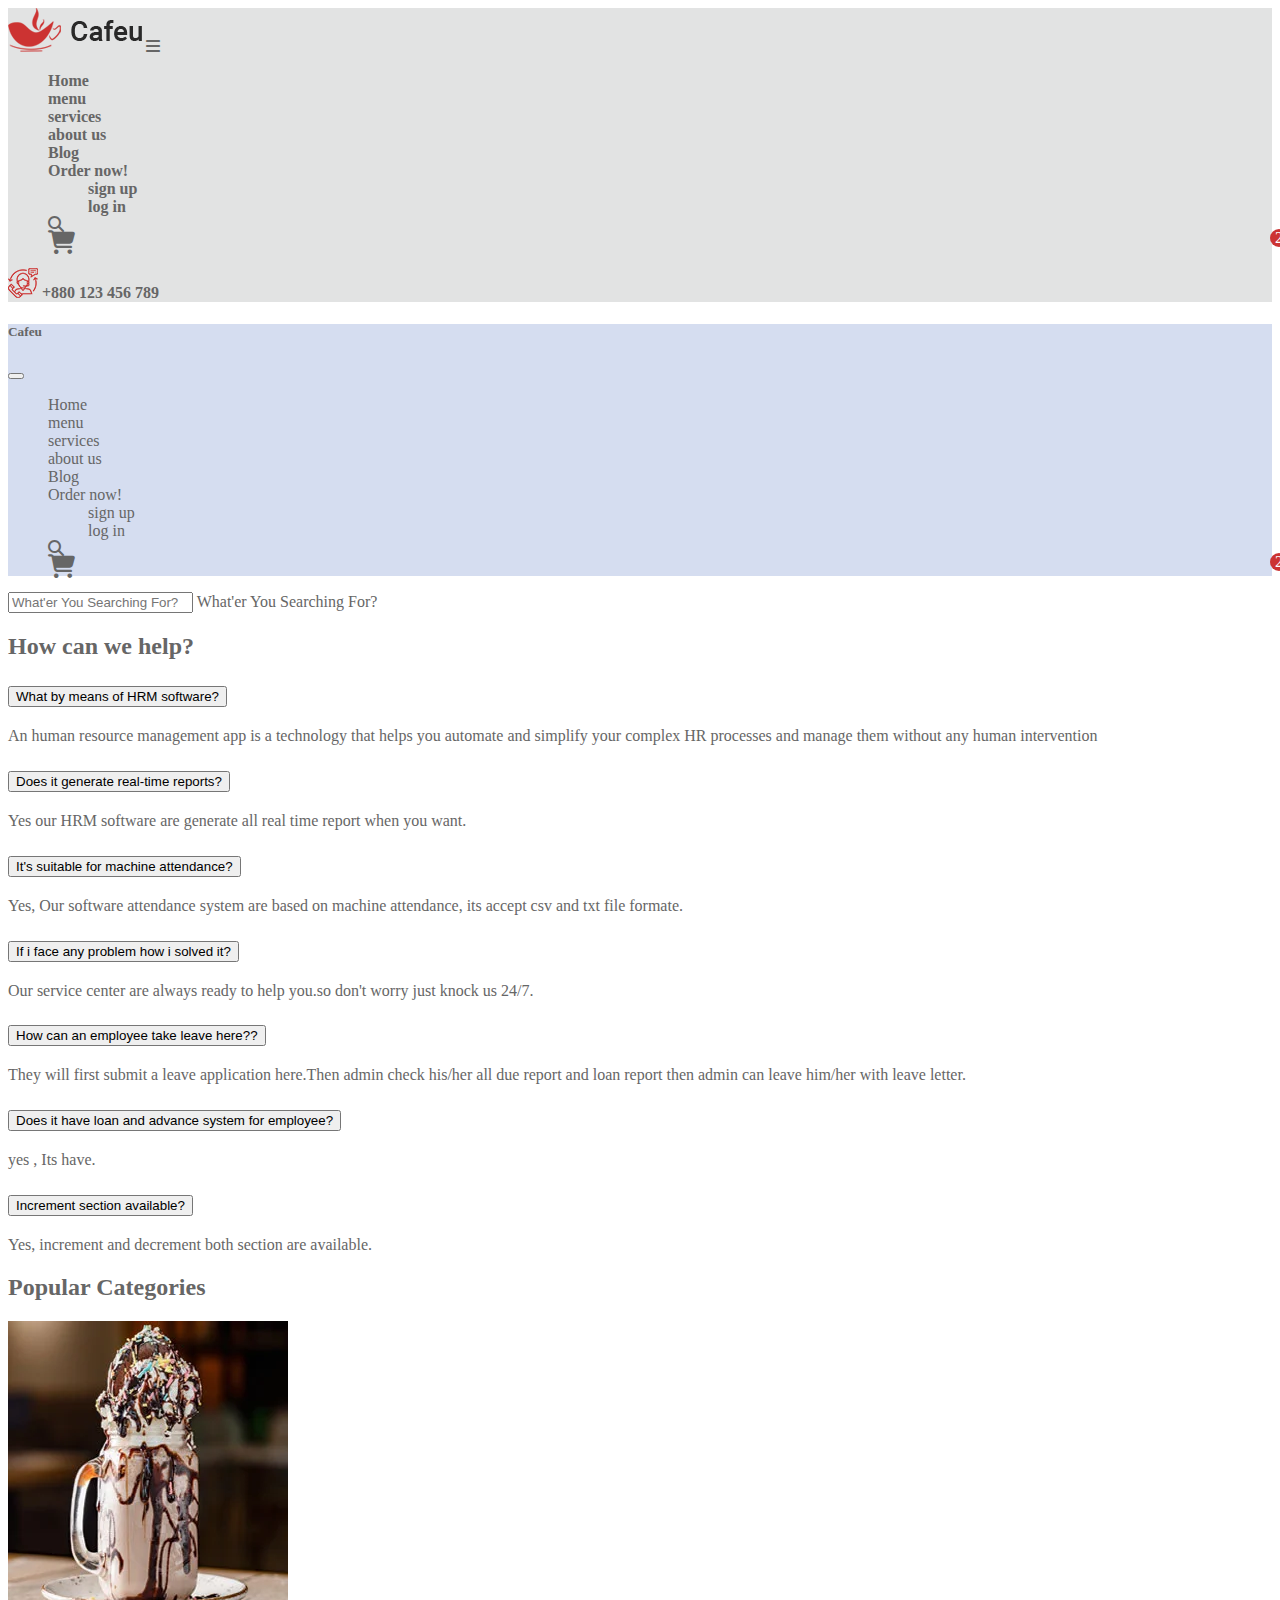
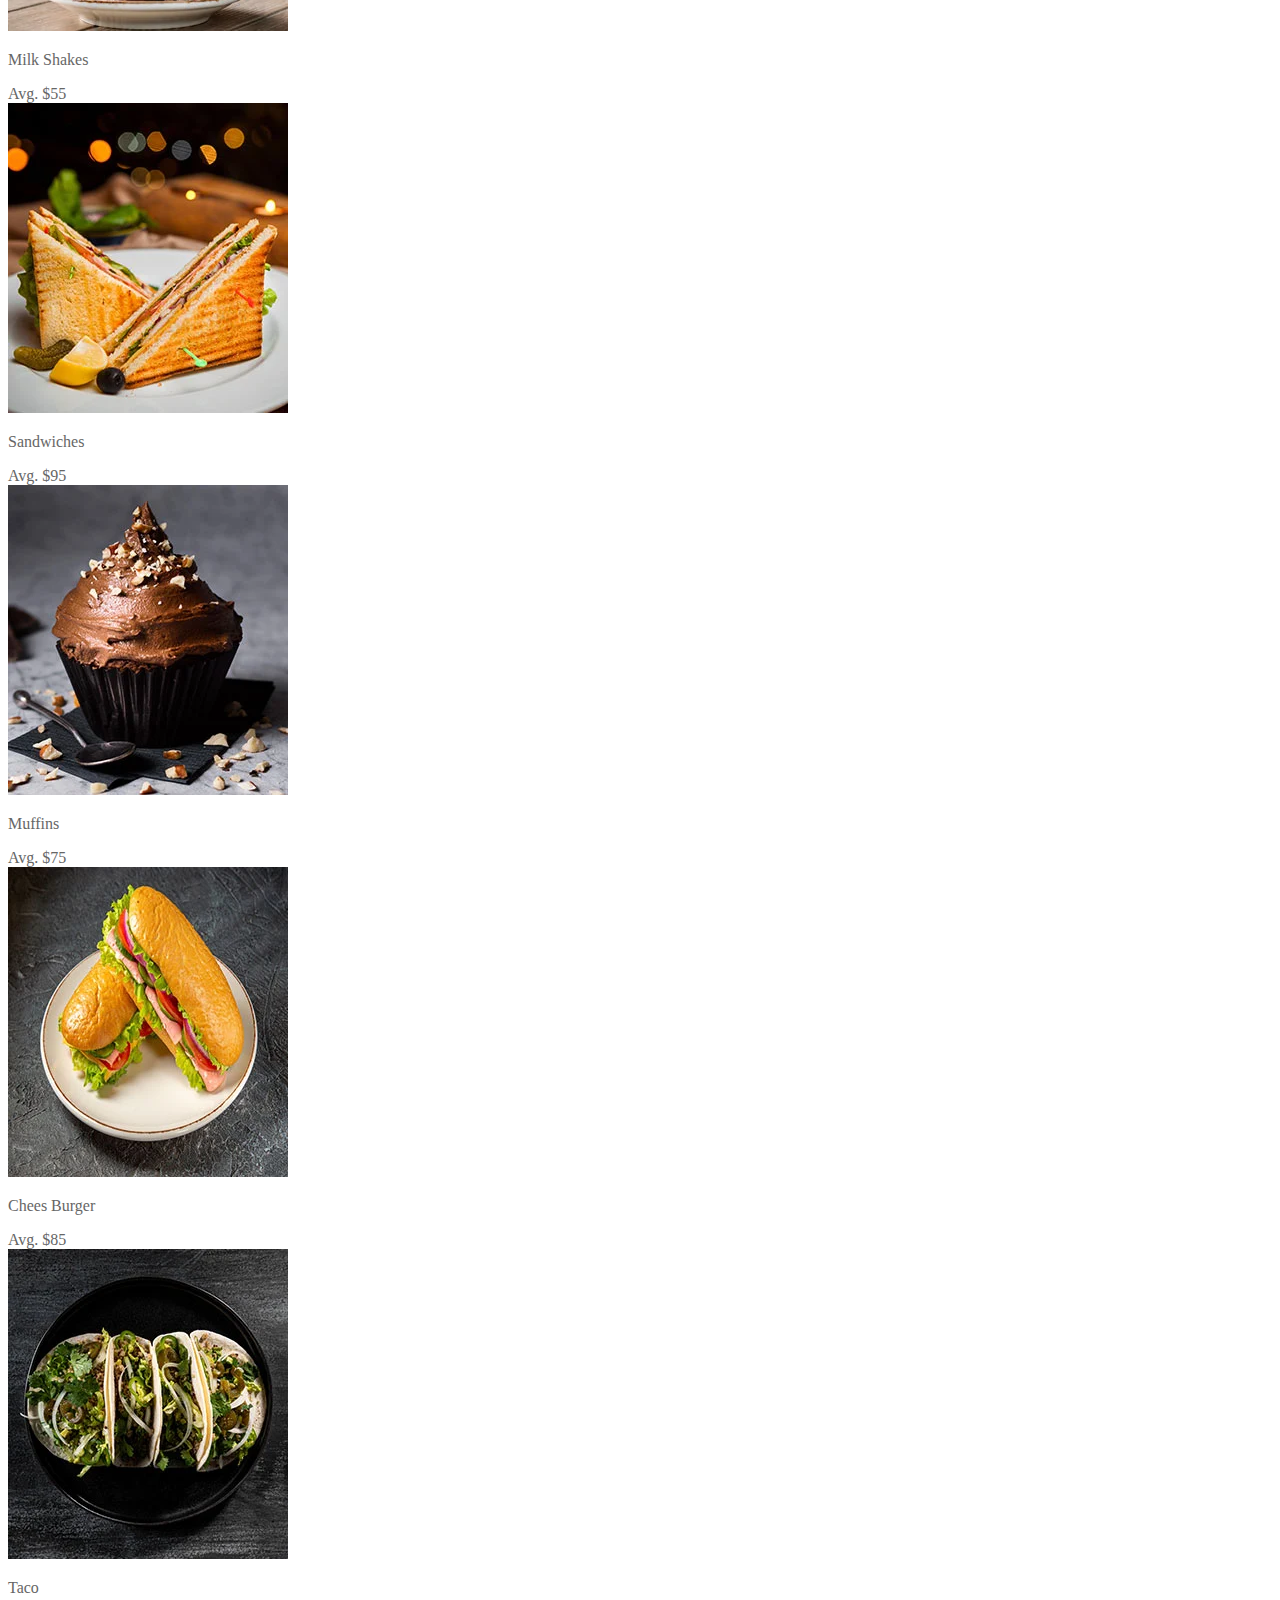
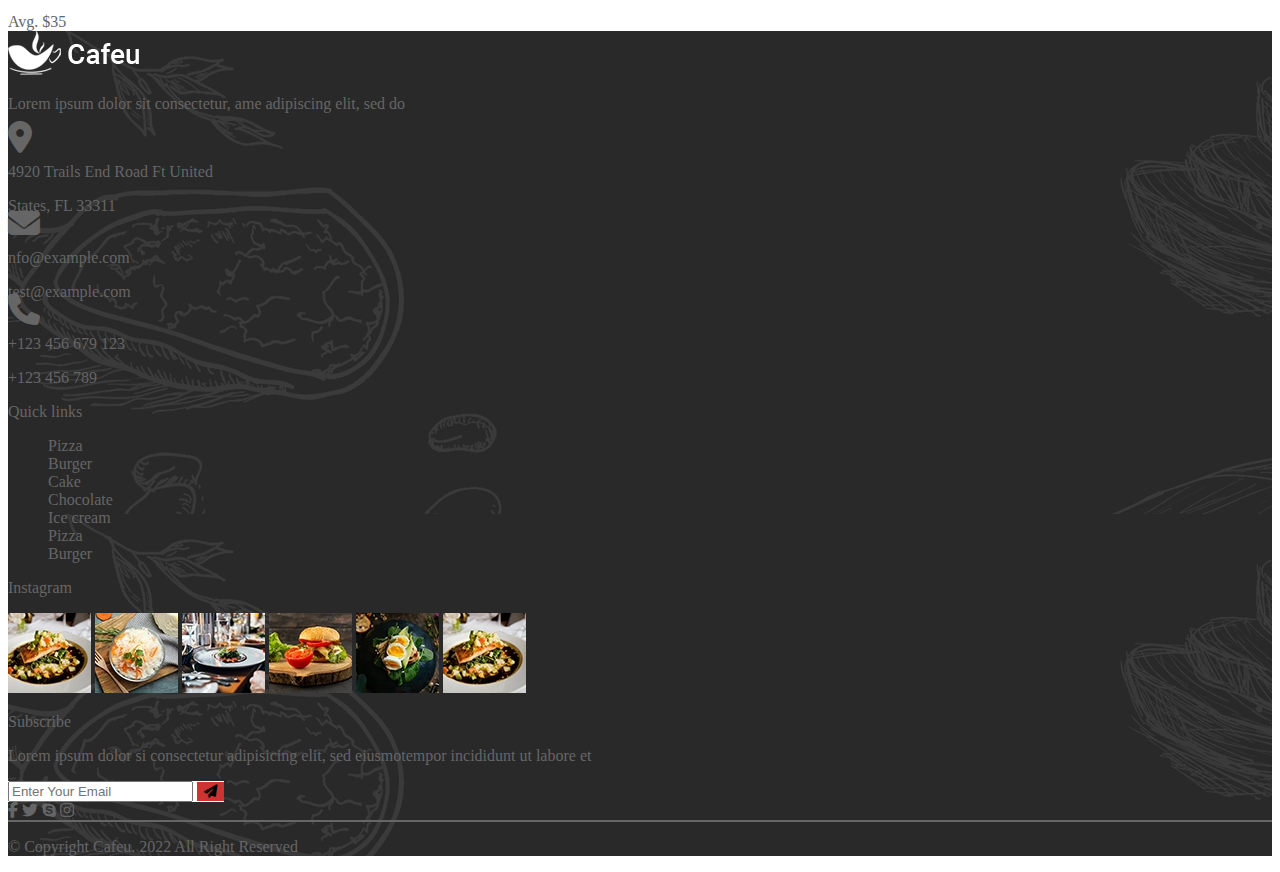
<file: Q&A.html>
<!doctype html>
<html lang="en">
  <head>
    <!-- Required meta tags -->
    <meta charset="utf-8">
    <meta name="viewport" content="width=device-width, initial-scale=1">

    <!-- main css-->
<link rel="stylesheet" href="https://cdnjs.cloudflare.com/ajax/libs/font-awesome/6.7.2/css/all.min.css" integrity="sha512-Evv84Mr4kqVGRNSgIGL/F/aIDqQb7xQ2vcrdIwxfjThSH8CSR7PBEakCr51Ck+w+/U6swU2Im1vVX0SVk9ABhg==" crossorigin="anonymous" referrerpolicy="no-referrer" />
    
<!-- bootstrap css file -->
    <link href="https://cdn.jsdelivr.net/npm/bootstrap@5.0.2/dist/css/bootstrap.min.css" rel="stylesheet" integrity="sha384-EVSTQN3/azprG1Anm3QDgpJLIm9Nao0Yz1ztcQTwFspd3yD65VohhpuuCOmLASjC" crossorigin="anonymous">

    <!-- project css file -->
    <link rel="stylesheet" href="./assets/main.css" />
    <link rel="stylesheet" href="./assets/about_blog.css">
    <title>Cafeu</title>
  </head>
  <body>
    
    <nav class="navbar navbar-expand-lg navbar-light position-sticky top-0 ">
  <div class="container">
    <a class="navbar-brand" href="#"><img src="./assets/pic/logo.webp" alt="logo"></a>
     <a class="btn navbar-toggler " data-bs-toggle="offcanvas" href="#offcanvasExample" role="button" aria-controls="offcanvasExample">
          <i class="fa-solid fa-bars"></i>
      </a>
    <div class="collapse navbar-collapse" id="navbarSupportedContent">
      <ul class="navbar-nav pe-5 ms-auto mb-2 mb-lg-0 d-flex gap-4">
        <li class="nav-item ">
          <a class="nav-link " aria-current="page" href="./index.html">Home</a>
        </li>
        <li class="nav-item">
          <a class="nav-link" href="./menu.html"> menu</a>
        </li>
        <li class="nav-item">
          <a class="nav-link" href="./services.html">services</a>
        </li>
        <li class="nav-item">
          <a class="nav-link" href="./about.html">about us</a>
        </li>
        <li class="nav-item">
          <a class="nav-link" href="./blog.html">Blog</a>
        </li>
        <li class="nav-item dropdown">
          <a class="nav-link dropdown-toggle" href="#" id="navbarDropdown" role="button" data-bs-toggle="dropdown" aria-expanded="false">
            Order now!
          </a>
          <ul class="dropdown-menu" aria-labelledby="navbarDropdown">
            <li><a class="dropdown-item" href="./sign up.html">sign up</a></li>
            <li><a class="dropdown-item" href="./log in.html"> log in</a></li>
            
          </ul>
        </li>
        <li class="nav-item">
          <a href="#"><i class="nav-link fa-solid fa-magnifying-glass"></i></a>
        </li>
        <li class="nav-item pt-1  nav_cart active"   >
            <a href="./cart.html"><i class="to_main_col fa-solid fa-cart-shopping fa-xl"></i></a>
        </li>
        
      </ul>

      
    </div>
    <div class="d-flex gap-3">
        <img src="./assets/pic/header_call.webp" alt="call">
        <span class="num_call">+880 123 456 789</span>
  

      </div>
  </div>
</nav>
<div class="offcanvas offcanvas-start" tabindex="-1" id="offcanvasExample" aria-labelledby="offcanvasExampleLabel">
  <div class="offcanvas-header">
    <h5 class="offcanvas-title" id="offcanvasExampleLabel">Cafeu</h5>
    <button type="button" class="btn-close text-reset" data-bs-dismiss="offcanvas" aria-label="Close"></button>
  </div>
  <div class="offcanvas-body ">
    <ul class="navbar-nav pe-5 ms-auto mb-2 mb-lg-0 d-flex gap-2">
        <li class="nav-item ">
          <a class="nav-link sec_col to_main_col" aria-current="page" href="./index.html">Home</a>
        </li>
        <li class="nav-item">
          <a class="nav-link sec_col to_main_col" href="./menu.html"> menu</a>
        </li>
        <li class="nav-item">
          <a class="nav-link sec_col to_main_col" href="./services.html">services</a>
        </li>
        <li class="nav-item">
          <a class="nav-link sec_col to_main_col active" href="./about.html">about us</a>
        </li>
        <li class="nav-item">
          <a class="nav-link sec_col to_main_col" href="./blog.html">Blog</a>
        </li>
        <li class="nav-item dropdown">
          <a class="nav-link sec_col to_main_col dropdown-toggle" href="#" id="navbarDropdown" role="button" data-bs-toggle="dropdown" aria-expanded="false">
            Order now!
          </a>
          <ul class="dropdown-menu" aria-labelledby="navbarDropdown">
            <li><a class="dropdown-item to_main_col" href="./sign up.html">sign up</a></li>
            <li><a class="dropdown-item to_main_col" href="./log in.html"> log in</a></li>
            
          </ul>
        </li>
        <li class="nav-item">
          <a href="#"><i class="to_main_col sec_col nav-link fa-solid fa-magnifying-glass"></i></a>
        </li>
        <li class="nav-item pt-1  nav_cart active"   >
            <a href="./cart.html"><i class="to_main_col fa-solid fa-cart-shopping fa-xl"></i></a>
        </li>
        
      </ul>

  </div>
</div>

<section class="Popular_Q">
    <div class="container">

        <div class="d-flex">

            <div class="form-floating flex-grow-1 m-5">
                <input type="text" id="search" class=" form-control main_col_border" placeholder="What'er You Searching For?">
                <label for="search">What'er You Searching For? </label>
            </div>
            


        </div>


    </div>
</section>

<section class="Popular_Q">
    <div class="container text-center pt-5">
        <h2 class="text-dark">How can we help?</h2>
        
        <div class="row  flex-wrap p-5">
            <div class="accordion accordion-flush col-md-6 col-sm-12" id="accordionFlushExample">
                <div class="accordion-item py-2">
                    <h2 class="accordion-header" id="flush-heading1">
                    <button class="accordion-button collapsed text-dark fs-4" type="button" data-bs-toggle="collapse" data-bs-target="#flush-collapse1" aria-expanded="false" aria-controls="flush-collapse1">
                        What by means of HRM software?
                    </button>
                    </h2>
                    <div id="flush-collapse1" class="accordion-collapse collapse" aria-labelledby="flush-heading1" data-bs-parent="#accordionFlushExample">
                    <div class="accordion-body"><p>An human resource management app is a technology that helps you automate and simplify your complex HR processes and manage them without any human intervention</p></div>
                    </div>
                </div>
                <div class="accordion-item py-2">
                    <h2 class="accordion-header" id="flush-heading2">
                    <button class="accordion-button collapsed text-dark fs-4" type="button" data-bs-toggle="collapse" data-bs-target="#flush-collapse2" aria-expanded="false" aria-controls="flush-collapse2">
                        Does it generate real-time reports?
                    </button>
                    </h2>
                    <div id="flush-collapse2" class="accordion-collapse collapse" aria-labelledby="flush-heading2" data-bs-parent="#accordionFlushExample">
                    <div class="accordion-body"><p>Yes our HRM software are generate all real time report when you want.</p></div>
                    </div>
                </div>
                <div class="accordion-item py-2">
                    <h2 class="accordion-header" id="flush-heading3">
                    <button class="accordion-button collapsed text-dark fs-4" type="button" data-bs-toggle="collapse" data-bs-target="#flush-collapse3" aria-expanded="false" aria-controls="flush-collapse3">
                        It's suitable for machine attendance?
                    </button>
                    </h2>
                    <div id="flush-collapse3" class="accordion-collapse collapse" aria-labelledby="flush-heading3" data-bs-parent="#accordionFlushExample">
                    <div class="accordion-body"><p>Yes, Our software attendance system are based on machine attendance, its accept csv and txt file formate.</p></div>
                    </div>
                </div>
            </div>


            <div class="accordion accordion-flush col-md-6 col-sm-12" id="accordionFlushExample">
                <div class="accordion-item py-2">
                    <h2 class="accordion-header" id="flush-heading4">
                    <button class="accordion-button collapsed text-dark fs-4" type="button" data-bs-toggle="collapse" data-bs-target="#flush-collapse4" aria-expanded="false" aria-controls="flush-collapse4">
                        If i face any problem how i solved it?
                    </button>
                    </h2>
                    <div id="flush-collapse4" class="accordion-collapse collapse" aria-labelledby="flush-heading4" data-bs-parent="#accordionFlushExample">
                    <div class="accordion-body"><p>Our service center are always ready to help you.so don't worry just knock us 24/7.</p></div>
                    </div>
                </div>
                <div class="accordion-item py-2">
                    <h2 class="accordion-header" id="flush-heading5">
                    <button class="accordion-button collapsed text-dark fs-4" type="button" data-bs-toggle="collapse" data-bs-target="#flush-collapse5" aria-expanded="false" aria-controls="flush-collapse5">
                        How can an employee take leave here??
                    </button>
                    </h2>
                    <div id="flush-collapse5" class="accordion-collapse collapse" aria-labelledby="flush-heading5" data-bs-parent="#accordionFlushExample">
                    <div class="accordion-body"><p>They will first submit a leave application here.Then admin check his/her all due report and loan report then admin can leave him/her with leave letter.</p></div>
                    </div>
                </div>
                <div class="accordion-item py-2">
                    <h2 class="accordion-header" id="flush-heading6">
                    <button class="accordion-button collapsed text-dark fs-4" type="button" data-bs-toggle="collapse" data-bs-target="#flush-collapse6" aria-expanded="false" aria-controls="flush-collapse6">
                        Does it have loan and advance system for employee?
                    </button>
                    </h2>
                    <div id="flush-collapse6" class="accordion-collapse collapse" aria-labelledby="flush-heading6" data-bs-parent="#accordionFlushExample">
                    <div class="accordion-body"><p>yes , Its have.</p></div>
                    </div>
                </div>
                <div class="accordion-item py-2">
                    <h2 class="accordion-header" id="flush-heading7">
                    <button class="accordion-button collapsed text-dark fs-4" type="button" data-bs-toggle="collapse" data-bs-target="#flush-collapse7" aria-expanded="false" aria-controls="flush-collapse7">
                        Increment section available?
                    </button>
                    </h2>
                    <div id="flush-collapse7" class="accordion-collapse collapse" aria-labelledby="flush-heading7" data-bs-parent="#accordionFlushExample">
                    <div class="accordion-body"><p>Yes, increment and decrement both section are available.</p></div>
                    </div>
                </div>
            </div>
        </div>
    </div>
</section>

<section class="Popular_Categories p-5">
    <div class=" row  ">
        <div class="p-4 d-flex align-items-center col-sm-12 col-md-4 col-lg-2">
            <h2 class="text-start text-dark fw-bold fs-2 px-2">Popular Categories</h2>
        </div>
            <div class="d-flex gap-4 Popular_Categories_content_box col-sm-12 col-md-8 col-lg-10">
                <div class="pc_box">
                    <img class=" rounded img-fluid" src="./assets/pic/q&a/cat1.webp" alt="">
                    <div class="Popular_Categories_price py-1 px-5 text-center">
                        <p class="fs-5 text-dark">Milk Shakes</p>
                        <span>Avg. $55</span>
                    </div>
                </div>
                <div class="pc_box" >
                    <img class="img-fluid rounded" src="./assets/pic/q&a/cat2.webp" alt="">
                    <div class="Popular_Categories_price py-1 px-5 text-center">
                        <p class="fs-5 text-dark">Sandwiches</p>
                        <span>Avg. $95</span>
                    </div>
                </div>
                <div class="pc_box">
                    <img class="img-fluid rounded" src="./assets/pic/q&a/cat3.webp" alt="">
                    <div class="Popular_Categories_price py-1 px-5 text-center">
                        <p class="fs-5 text-dark">Muffins</p>
                        <span>Avg. $75</span>
                    </div>
                </div>
                <div class="pc_box" >
                    <img class="img-fluid rounded" src="./assets/pic/q&a/cat4.webp" alt="">
                    <div class="Popular_Categories_price py-1 px-5 text-center">
                        <p class="fs-5 text-dark">Chees Burger</p>
                        <span>Avg. $85</span>
                    </div>
                </div>
                <div class="pc_box" >
                    <img class="img-fluid rounded" src="./assets/pic/q&a/cat5.webp" alt="">
                    <div class="Popular_Categories_price py-1 px-5 text-center">
                        <p class="fs-5 text-dark">Taco</p>
                        <span>Avg. $35</span>
                    </div>
                </div>

            </div>
    </div>

    


</section>



<footer >
  <div class="container text-light">
    <div class=" row p-5 justify-content-between  ">

      <div class="foot_1 col-sm-6 col-md-4 col-lg-3 mb-4  ">
          <div class="d-flex flex-column justify-content-between gap-3 align-items-start">
            <img src="./assets/pic/footer logo.webp" alt="">
            <p>Lorem ipsum dolor sit consectetur, ame adipiscing elit, sed do</p>
            <div class="d-flex gap-4 align-items-center">
              <i class="fa-solid fa-location-dot fa-2xl"></i>
              <div >
                <p class="p-0 m-0 to_main_col ">4920 Trails End Road Ft United </p>
                <span class="p-0 m-0 to_main_col">States, FL 33311</span>
              </div>
            </div>

            <div class="d-flex gap-4 align-items-center">
              <i class="fa-solid fa-envelope fa-2xl"></i>
              <div >
                <p class="p-0 m-0 to_main_col">nfo@example.com</p>
                <span class="p-0 m-0 to_main_col">test@example.com</span>
              </div>
            </div>

            <div class="d-flex gap-4 align-items-center">
              <i class="fa-solid fa-phone fa-2xl"></i>
              <div >
                <p class="p-0 m-0 to_main_col">+123 456 679 123</p>
                <span class="p-0 m-0 to_main_col" > +123 456 789</span>
              </div>
            </div>
          </div>

      </div>
      <div class="foot_2 col-sm-6 col-md-4 col-lg-3 mb-4">
        <div>

              <p class="my-3 fs-3" >Quick links</p>
            <ul class="d-flex flex-column gap-2 ">

              <li class="to_main_col">Pizza</li>
              <li class="to_main_col">Burger</li>
              <li class="to_main_col">Cake</li>
              <li class="to_main_col">Chocolate</li>
              <li class="to_main_col">Ice cream</li>
              <li class="to_main_col">Pizza</li>
              <li class="to_main_col">Burger</li>

            </ul>


        </div>
      </div>
      <div class="foot_3 col-sm-6 col-md-4 col-lg-3 mb-4">
        <p class="my-3 fs-3">Instagram</p>

        <div class="d-flex flex-wrap gap-2">
          <img src="./assets/pic/footer_3/project pic43.webp" alt="">
          <img src="./assets/pic/footer_3/project pic44.webp" alt="">
          <img src="./assets/pic/footer_3/project pic45.webp" alt="">

          <img src="./assets/pic/footer_3/project pic47.webp" alt="">
          <img src="./assets/pic/footer_3/project pic46.webp" alt="">
          <img src="./assets/pic/footer_3/project pic43.webp" alt="">


        </div>
      </div>
      <div class="foot_4 col-sm-6 col-md-4 col-lg-3 mb-4">
        <p class="my-3 fs-3">Subscribe</p>
        <p>Lorem ipsum dolor si consectetur adipisicing elit, sed eiusmotempor incididunt ut labore et</p>
        <div class="foot_input_box">
          <input type="text" placeholder="Enter Your Email" class="p-2 border-0 outline-0 m-0 foot_input">
          <button class="py-2 px-3 text-light main_col_bg  outline-0 m-0 "><i class="fa-solid fa-paper-plane"></i></button>
        </div>
        <div class="my-3">
          <i class="fa-brands fa-facebook-f to_main_col mx-1"></i>
          <i class="fa-brands fa-twitter to_main_col mx-1"></i>
          <i class="fa-brands fa-skype to_main_col mx-1"></i>
          <i class="fa-brands fa-instagram to_main_col mx-1"></i>
        </div>
      </div>

    </div>
  </div>
  <div class="foot_foot text-light text-center p-4">
      <p>© Copyright Cafeu. 2022 All Right Reserved</p>
    </div>


</footer>






<!-- bootstrap js file -->
    <script src="https://cdn.jsdelivr.net/npm/bootstrap@5.0.2/dist/js/bootstrap.bundle.min.js" integrity="sha384-MrcW6ZMFYlzcLA8Nl+NtUVF0sA7MsXsP1UyJoMp4YLEuNSfAP+JcXn/tWtIaxVXM" crossorigin="anonymous"></script>

  </body>
</html>
</file>
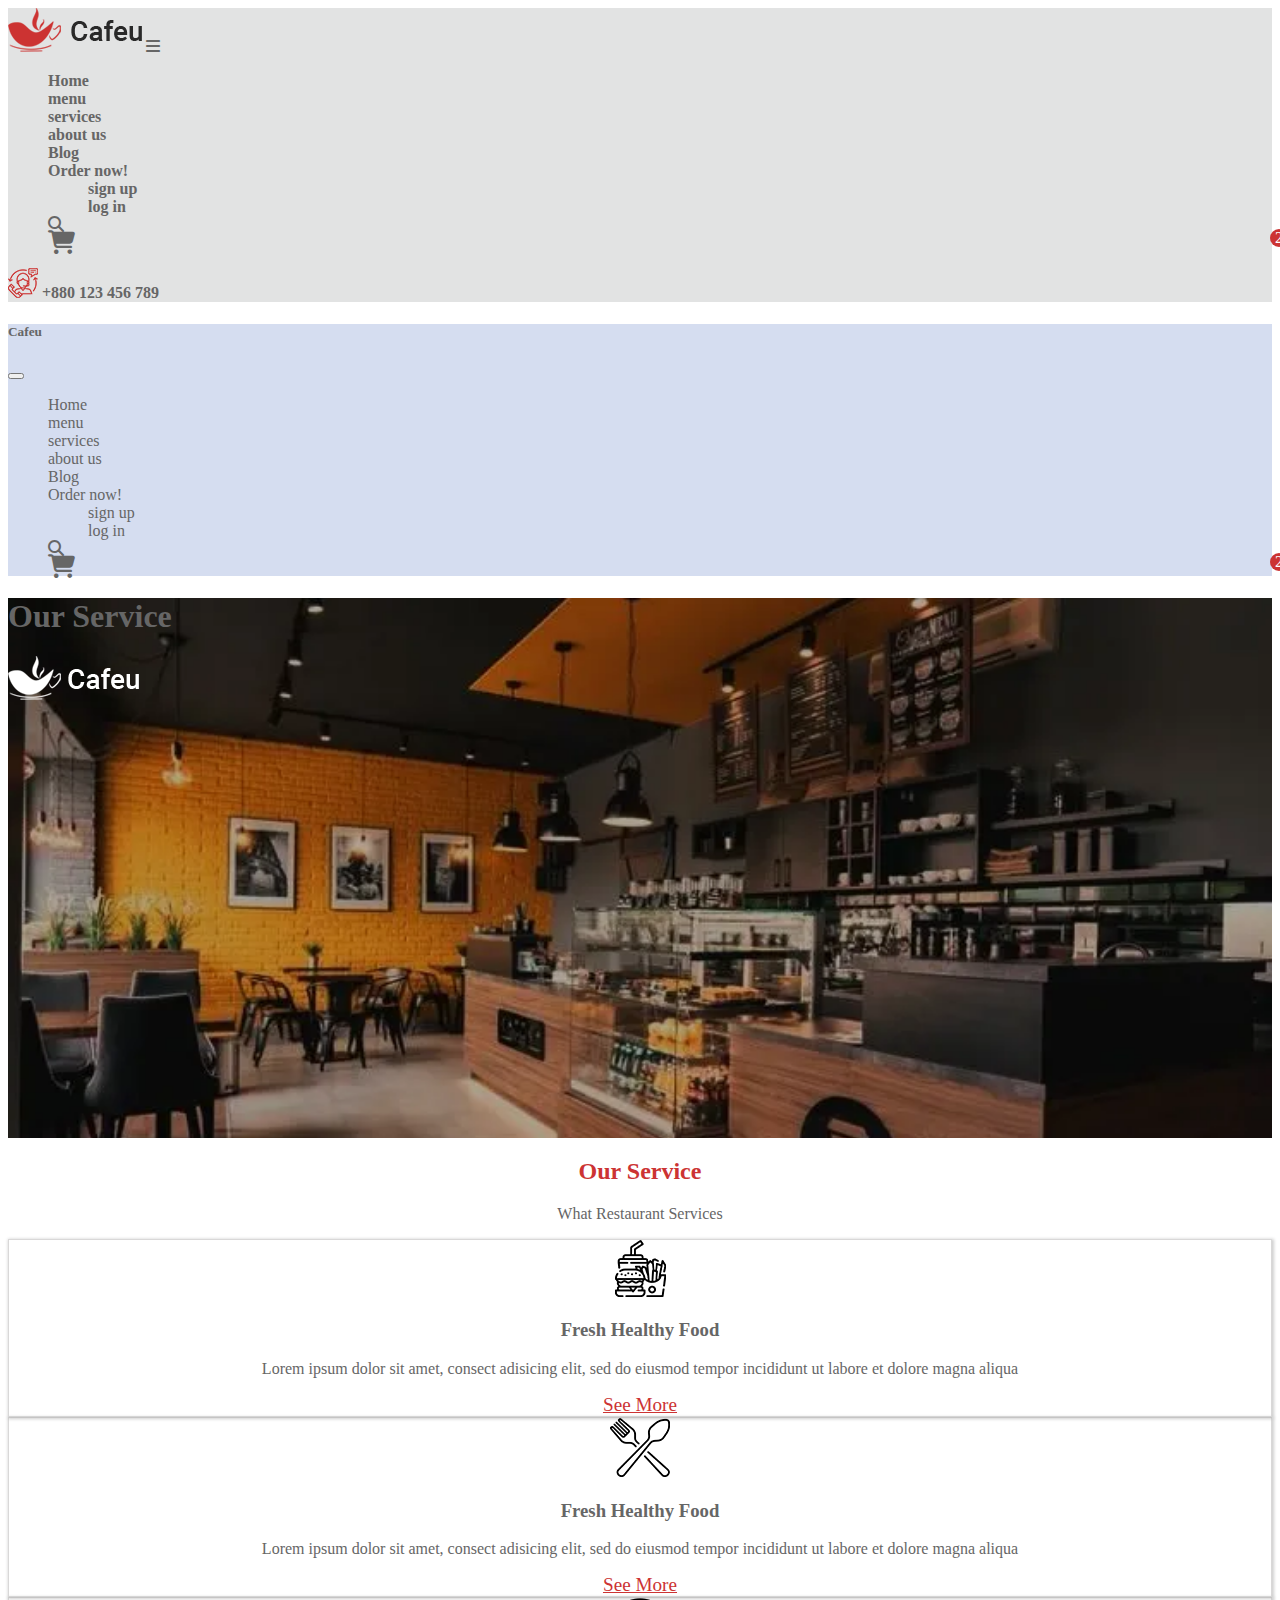
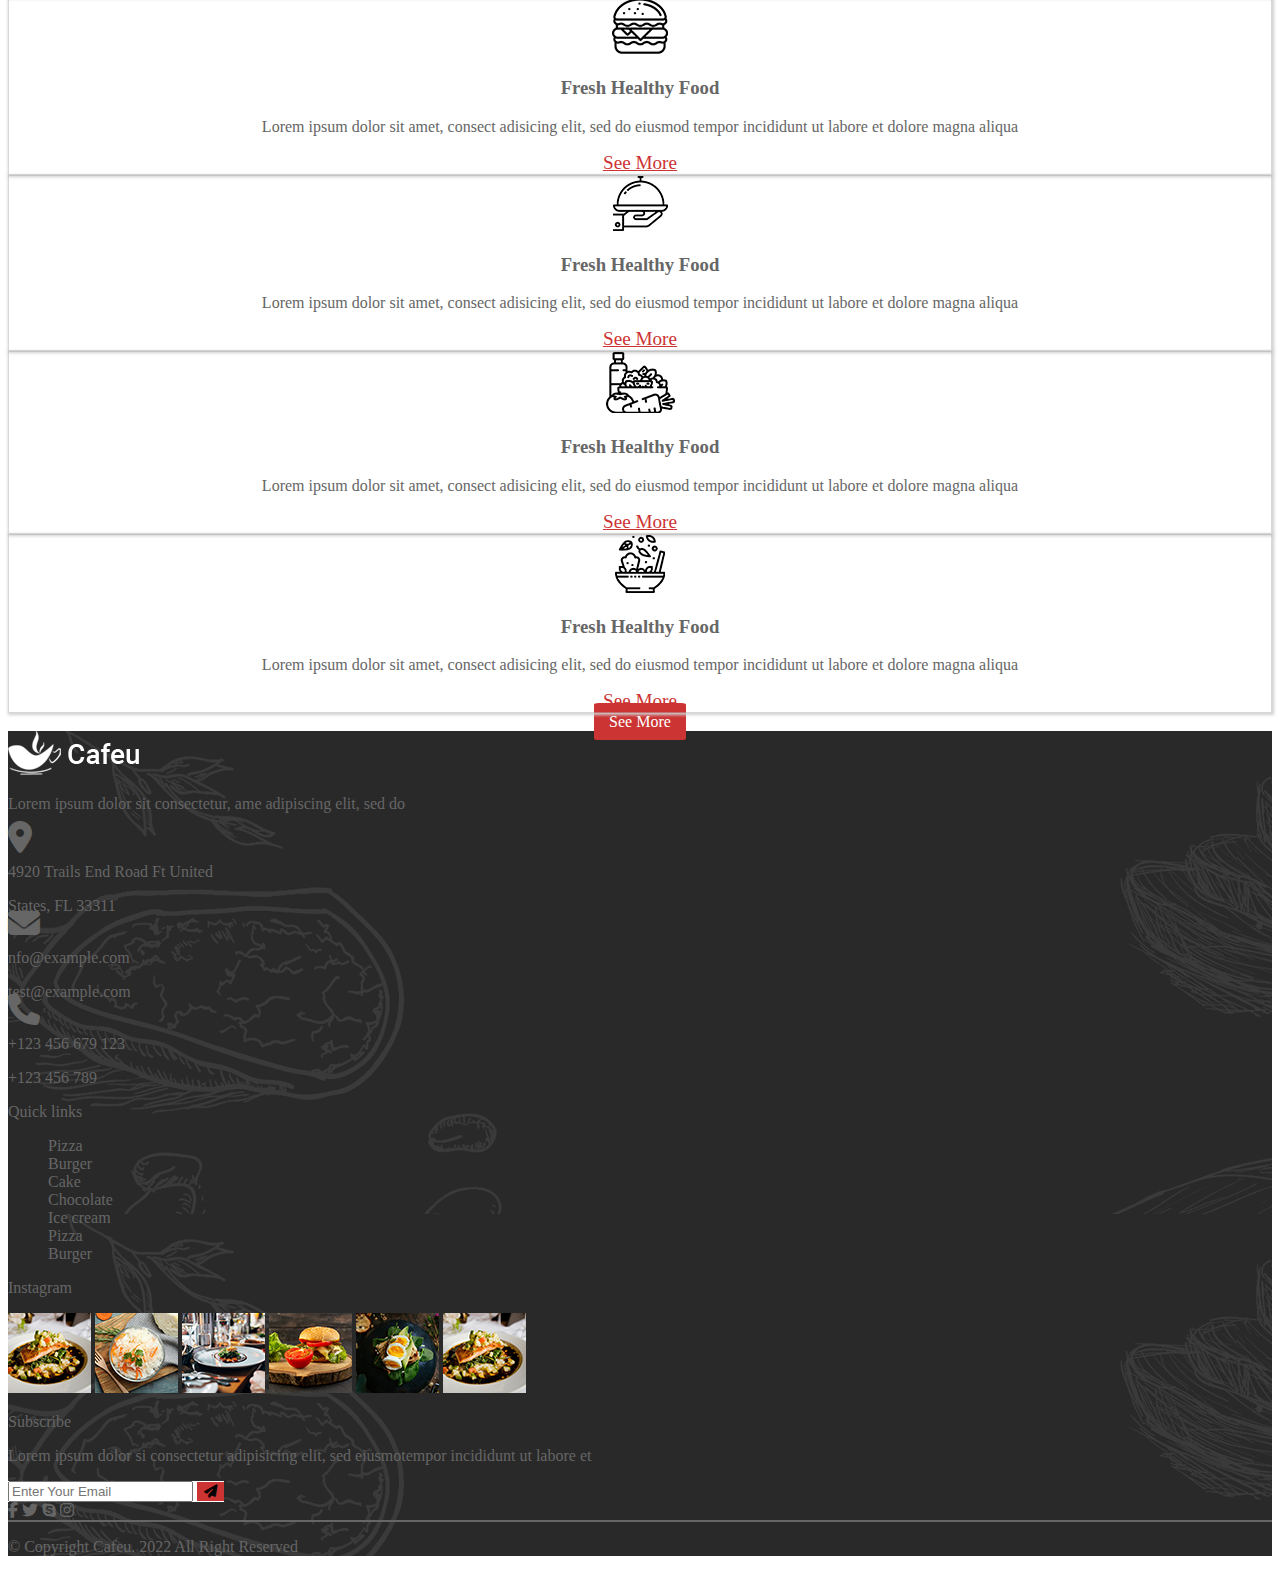
<file: services.html>
<!doctype html>
<html lang="en">
  <head>
    <!-- Required meta tags -->
    <meta charset="utf-8">
    <meta name="viewport" content="width=device-width, initial-scale=1">

    <!-- main css-->
<link rel="stylesheet" href="https://cdnjs.cloudflare.com/ajax/libs/font-awesome/6.7.2/css/all.min.css" integrity="sha512-Evv84Mr4kqVGRNSgIGL/F/aIDqQb7xQ2vcrdIwxfjThSH8CSR7PBEakCr51Ck+w+/U6swU2Im1vVX0SVk9ABhg==" crossorigin="anonymous" referrerpolicy="no-referrer" />
    
<!-- bootstrap css file -->
    <link href="https://cdn.jsdelivr.net/npm/bootstrap@5.0.2/dist/css/bootstrap.min.css" rel="stylesheet" integrity="sha384-EVSTQN3/azprG1Anm3QDgpJLIm9Nao0Yz1ztcQTwFspd3yD65VohhpuuCOmLASjC" crossorigin="anonymous">

    <!-- project css file -->
    <link rel="stylesheet" href="./assets/main.css" />
    <link rel="stylesheet" href="./assets/cart.css">
    <title>Cafeu</title>
  </head>
  <body>
    
    <nav class="navbar navbar-expand-lg navbar-light position-sticky top-0">
  <div class="container">
    <a class="navbar-brand" href="#"><img src="./assets/pic/logo.webp" alt="logo"></a>
     <a class="btn navbar-toggler " data-bs-toggle="offcanvas" href="#offcanvasExample" role="button" aria-controls="offcanvasExample">
          <i class="fa-solid fa-bars"></i>
      </a>
    <div class="collapse navbar-collapse" id="navbarSupportedContent">
      <ul class="navbar-nav pe-5 ms-auto mb-2 mb-lg-0 d-flex gap-4">
        <li class="nav-item ">
          <a class="nav-link " aria-current="page" href="./index.html">Home</a>
        </li>
        <li class="nav-item">
          <a class="nav-link" href="./menu.html"> menu</a>
        </li>
        <li class="nav-item">
          <a class="nav-link active" href="./services.html">services</a>
        </li>
        <li class="nav-item">
          <a class="nav-link" href="./about.html">about us</a>
        </li>
        <li class="nav-item">
          <a class="nav-link" href="./blog.html">Blog</a>
        </li>
        <li class="nav-item dropdown">
          <a class="nav-link dropdown-toggle" href="#" id="navbarDropdown" role="button" data-bs-toggle="dropdown" aria-expanded="false">
            Order now!
          </a>
          <ul class="dropdown-menu" aria-labelledby="navbarDropdown">
            <li><a class="dropdown-item" href="./sign up.html">sign up</a></li>
            <li><a class="dropdown-item" href="./log in.html"> log in</a></li>
            
          </ul>
        </li>
        <li class="nav-item">
          <i class="nav-link fa-solid fa-magnifying-glass"></i>
        </li>
        <li class="nav-item pt-1  nav_cart active"   >
            <a href="./cart.html"><i class="to_main_col fa-solid fa-cart-shopping fa-xl"></i></a>
        </li>
           
        
      </ul>

      
    </div>
    <div class="d-flex gap-3">
        <img src="./assets/pic/header_call.webp" alt="call">
        <span class="num_call">+880 123 456 789</span>
  

      </div>
  </div>
</nav>
<div class="offcanvas offcanvas-start" tabindex="-1" id="offcanvasExample" aria-labelledby="offcanvasExampleLabel">
  <div class="offcanvas-header">
    <h5 class="offcanvas-title" id="offcanvasExampleLabel">Cafeu</h5>
    <button type="button" class="btn-close text-reset" data-bs-dismiss="offcanvas" aria-label="Close"></button>
  </div>
  <div class="offcanvas-body ">
    <ul class="navbar-nav pe-5 ms-auto mb-2 mb-lg-0 d-flex gap-2">
        <li class="nav-item ">
          <a class="nav-link sec_col to_main_col" aria-current="page" href="./index.html">Home</a>
        </li>
        <li class="nav-item">
          <a class="nav-link sec_col to_main_col" href="./menu.html"> menu</a>
        </li>
        <li class="nav-item">
          <a class="nav-link sec_col to_main_col" href="./services.html">services</a>
        </li>
        <li class="nav-item">
          <a class="nav-link sec_col to_main_col active" href="./about.html">about us</a>
        </li>
        <li class="nav-item">
          <a class="nav-link sec_col to_main_col" href="./blog.html">Blog</a>
        </li>
        <li class="nav-item dropdown">
          <a class="nav-link sec_col to_main_col dropdown-toggle" href="#" id="navbarDropdown" role="button" data-bs-toggle="dropdown" aria-expanded="false">
            Order now!
          </a>
          <ul class="dropdown-menu" aria-labelledby="navbarDropdown">
            <li><a class="dropdown-item to_main_col" href="./sign up.html">sign up</a></li>
            <li><a class="dropdown-item to_main_col" href="./log in.html"> log in</a></li>
            
          </ul>
        </li>
        <li class="nav-item">
          <i class="to_main_col sec_col nav-link fa-solid fa-magnifying-glass"></i>
        </li>
        <li class="nav-item pt-1  nav_cart active"   >
            <a href="./cart.html"><i class="to_main_col fa-solid fa-cart-shopping fa-xl"></i></a>
        </li>
        
      </ul>

  </div>
</div>

<section class="ser_hero">
  <div class="container">
    <div class="d-flex  flex-column gap-3 align-items-center py-5 justify-content-center">

      <div>
        <h1 class="fs-1 pt-5 fw-bolder text-light mt-5">Our Service</h1>
      </div>
      <div class="pb-5">
       <img src="./assets/pic/footer logo.png" alt="">
      </div>

    </div>
  </div>


</section>

<section class="serv_content">
    <div class="container m-5">
        <h2 class=" txt_main_col fs-4">Our Service</h2>
        <p class="fs-1 text-dark">What Restaurant Services</p>
      <div class="d-flex flex-wrap serv_box justify-content-center gap-4">
       
        <div class="p-3 serv_card d-flex flex-column gap-3 col-lg-3 col-md-5 col-sm-11">
          <div><img src="./assets/pic/ser/serv/serv-pic1.png" alt=""></div>
          <h3 class="text-dark">Fresh Healthy Food</h3>
          <p>Lorem ipsum dolor sit amet, consect adisicing elit, sed do eiusmod tempor incididunt ut labore et dolore magna aliqua</p>
          <a href="#">See More</a>
        </div>

         <div class="p-3 serv_card d-flex flex-column gap-3 col-lg-3 col-md-5 col-sm-11">
          <div><img src="./assets/pic/ser/serv/serv-pic2.png" alt=""></div>
          <h3 class="text-dark">Fresh Healthy Food</h3>
          <p>Lorem ipsum dolor sit amet, consect adisicing elit, sed do eiusmod tempor incididunt ut labore et dolore magna aliqua</p>
          <a href="#">See More</a>
        </div>

         <div class="p-3 serv_card d-flex flex-column gap-3 col-lg-3 col-md-5 col-sm-11">
          <div><img src="./assets/pic/ser/serv/serv-pic3.png" alt=""></div>
          <h3 class="text-dark">Fresh Healthy Food</h3>
          <p>Lorem ipsum dolor sit amet, consect adisicing elit, sed do eiusmod tempor incididunt ut labore et dolore magna aliqua</p>
          <a href="#">See More</a>
        </div>

         <div class="p-3 serv_card d-flex flex-column gap-3 col-lg-3 col-md-5 col-sm-11">
          <div><img src="./assets/pic/ser/serv/serv-pic4.png" alt=""></div>
          <h3 class="text-dark">Fresh Healthy Food</h3>
          <p>Lorem ipsum dolor sit amet, consect adisicing elit, sed do eiusmod tempor incididunt ut labore et dolore magna aliqua</p>
          <a href="#">See More</a>
        </div>

         <div class="p-3 serv_card d-flex flex-column gap-3 col-lg-3 col-md-5 col-sm-11">
          <div><img src="./assets/pic/ser/serv/serv-pic5.png" alt=""></div>
          <h3 class="text-dark">Fresh Healthy Food</h3>
          <p>Lorem ipsum dolor sit amet, consect adisicing elit, sed do eiusmod tempor incididunt ut labore et dolore magna aliqua</p>
          <a href="#">See More</a>
        </div>

         <div class="p-3 serv_card d-flex flex-column gap-3 col-lg-3 col-md-5 col-sm-11">
          <div><img src="./assets/pic/ser/serv/serv-pic6.png" alt=""></div>
          <h3 class="text-dark">Fresh Healthy Food</h3>
          <p>Lorem ipsum dolor sit amet, consect adisicing elit, sed do eiusmod tempor incididunt ut labore et dolore magna aliqua</p>
          <a href="#">See More</a>
        </div>


      </div>
      <div class="d-flex my-4  justify-content-center mt-5 mb-3" >
        <a class="see_more_f_m text-light " href="#">See More</a>
      </div>


    </div>

</section>

<footer >
  <div class="container text-light">
    <div class=" row p-5 justify-content-between  ">

      <div class="foot_1 col-sm-6 col-md-4 col-lg-3 mb-4  ">
          <div class="d-flex flex-column justify-content-between gap-3 align-items-start">
            <img src="./assets/pic/footer logo.png" alt="">
            <p>Lorem ipsum dolor sit consectetur, ame adipiscing elit, sed do</p>
            <div class="d-flex gap-4 align-items-center">
              <i class="fa-solid fa-location-dot fa-2xl"></i>
              <div >
                <p class="p-0 m-0 to_main_col ">4920 Trails End Road Ft United </p>
                <span class="p-0 m-0 to_main_col">States, FL 33311</span>
              </div>
            </div>

            <div class="d-flex gap-4 align-items-center">
              <i class="fa-solid fa-envelope fa-2xl"></i>
              <div >
                <p class="p-0 m-0 to_main_col">nfo@example.com</p>
                <span class="p-0 m-0 to_main_col">test@example.com</span>
              </div>
            </div>

            <div class="d-flex gap-4 align-items-center">
              <i class="fa-solid fa-phone fa-2xl"></i>
              <div >
                <p class="p-0 m-0 to_main_col">+123 456 679 123</p>
                <span class="p-0 m-0 to_main_col" > +123 456 789</span>
              </div>
            </div>
          </div>

      </div>
      <div class="foot_2 col-sm-6 col-md-4 col-lg-3 mb-4">
        <div>

              <p class="my-3 fs-3" >Quick links</p>
            <ul class="d-flex flex-column gap-2 ">

              <li class="to_main_col">Pizza</li>
              <li class="to_main_col">Burger</li>
              <li class="to_main_col">Cake</li>
              <li class="to_main_col">Chocolate</li>
              <li class="to_main_col">Ice cream</li>
              <li class="to_main_col">Pizza</li>
              <li class="to_main_col">Burger</li>

            </ul>


        </div>
      </div>
      <div class="foot_3 col-sm-6 col-md-4 col-lg-3 mb-4">
        <p class="my-3 fs-3">Instagram</p>

        <div class="d-flex flex-wrap gap-2">
          <img src="./assets/pic/footer_3/project pic43.png" alt="">
          <img src="./assets/pic/footer_3/project pic44.png" alt="">
          <img src="./assets/pic/footer_3/project pic45.png" alt="">

          <img src="./assets/pic/footer_3/project pic47.png" alt="">
          <img src="./assets/pic/footer_3/project pic46.png" alt="">
          <img src="./assets/pic/footer_3/project pic43.png" alt="">


        </div>
      </div>
      <div class="foot_4 col-sm-6 col-md-4 col-lg-3 mb-4">
        <p class="my-3 fs-3">Subscribe</p>
        <p>Lorem ipsum dolor si consectetur adipisicing elit, sed eiusmotempor incididunt ut labore et</p>
        <div class="foot_input_box">
          <input type="text" placeholder="Enter Your Email" class="p-2 border-0 outline-0 m-0 foot_input">
          <button class="py-2 px-3 text-light main_col_bg  outline-0 m-0 "><i class="fa-solid fa-paper-plane"></i></button>
        </div>
        <div class="my-3">
          <i class="fa-brands fa-facebook-f to_main_col mx-1"></i>
          <i class="fa-brands fa-twitter to_main_col mx-1"></i>
          <i class="fa-brands fa-skype to_main_col mx-1"></i>
          <i class="fa-brands fa-instagram to_main_col mx-1"></i>
        </div>
      </div>

    </div>
  </div>
  <div class="foot_foot text-light text-center p-4">
      <p>© Copyright Cafeu. 2022 All Right Reserved</p>
    </div>


</footer>











<!-- bootstrap js file -->
    <script src="https://cdn.jsdelivr.net/npm/bootstrap@5.0.2/dist/js/bootstrap.bundle.min.js" integrity="sha384-MrcW6ZMFYlzcLA8Nl+NtUVF0sA7MsXsP1UyJoMp4YLEuNSfAP+JcXn/tWtIaxVXM" crossorigin="anonymous"></script>

  </body>
</html>
</file>
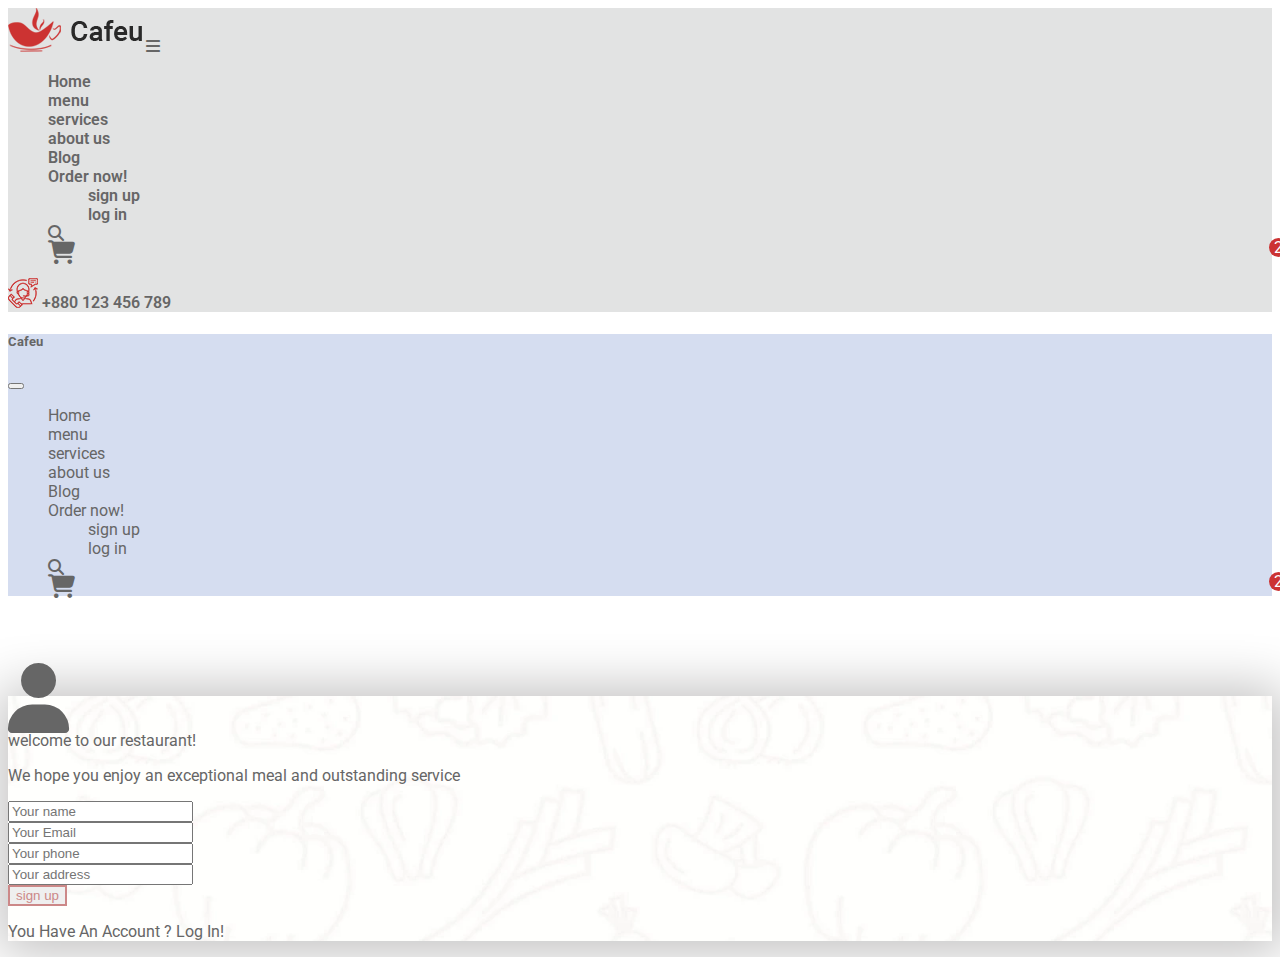
<file: sign up.html>
<!doctype html>
<html lang="en">
  <head>
    <!-- Required meta tags -->
    <meta charset="utf-8">
    <meta name="viewport" content="width=device-width, initial-scale=1">
 <style>
@import url('https://fonts.googleapis.com/css2?family=Lobster+Two:ital,wght@0,400;0,700;1,400;1,700&family=Roboto:ital,wght@0,100..900;1,100..900&display=swap');
</style>
    <link rel="stylesheet" href="https://cdnjs.cloudflare.com/ajax/libs/font-awesome/6.7.2/css/all.min.css" integrity="sha512-Evv84Mr4kqVGRNSgIGL/F/aIDqQb7xQ2vcrdIwxfjThSH8CSR7PBEakCr51Ck+w+/U6swU2Im1vVX0SVk9ABhg==" crossorigin="anonymous" referrerpolicy="no-referrer" />

    <!-- Bootstrap CSS -->
    <link href="https://cdn.jsdelivr.net/npm/bootstrap@5.0.2/dist/css/bootstrap.min.css" rel="stylesheet" integrity="sha384-EVSTQN3/azprG1Anm3QDgpJLIm9Nao0Yz1ztcQTwFspd3yD65VohhpuuCOmLASjC" crossorigin="anonymous">

    <link rel="stylesheet" href="./assets/main.css">
    <link rel="stylesheet" href="./assets/login.css">
    <title>sign up </title>
  </head>
  <body>


    <nav class="navbar navbar-expand-lg navbar-light position-sticky top-0 ">
  <div class="container">
    <a class="navbar-brand" href="#"><img src="./assets/pic/logo.webp" alt="logo"></a>
     <a class="btn navbar-toggler " data-bs-toggle="offcanvas" href="#offcanvasExample" role="button" aria-controls="offcanvasExample">
          <i class="fa-solid fa-bars"></i>
      </a>
    <div class="collapse navbar-collapse" id="navbarSupportedContent">
      <ul class="navbar-nav pe-5 ms-auto mb-2 mb-lg-0 d-flex gap-4">
        <li class="nav-item ">
          <a class="nav-link " aria-current="page" href="./index.html">Home</a>
        </li>
        <li class="nav-item">
          <a class="nav-link" href="./menu.html"> menu</a>
        </li>
        <li class="nav-item">
          <a class="nav-link" href="./services.html">services</a>
        </li>
        <li class="nav-item">
          <a class="nav-link" href="./about.html">about us</a>
        </li>
        <li class="nav-item">
          <a class="nav-link" href="./blog.html">Blog</a>
        </li>
        <li class="nav-item dropdown">
          <a class="nav-link dropdown-toggle" href="#" id="navbarDropdown" role="button" data-bs-toggle="dropdown" aria-expanded="false">
            Order now!
          </a>
          <ul class="dropdown-menu" aria-labelledby="navbarDropdown">
            <li><a class="dropdown-item" href="./sign up.html">sign up</a></li>
            <li><a class="dropdown-item" href="./log in.html"> log in</a></li>
            
          </ul>
        </li>
        <li class="nav-item">
           <a href="Q&A.html"><i class="to_main_col sec_col nav-link fa-solid fa-magnifying-glass"></i></a>
        </li>
        <li class="nav-item pt-1  nav_cart active"   >
            <a href="./cart.html"><i class="to_main_col fa-solid fa-cart-shopping fa-xl"></i></a>
        </li>
        
      </ul>

      
    </div>
    <div class="d-flex gap-3">
        <img src="./assets/pic/header_call.webp" alt="call">
        <span class="num_call">+880 123 456 789</span>
  

      </div>
  </div>
</nav>

<div class="offcanvas offcanvas-start" tabindex="-1" id="offcanvasExample" aria-labelledby="offcanvasExampleLabel">
  <div class="offcanvas-header">
    <h5 class="offcanvas-title" id="offcanvasExampleLabel">Cafeu</h5>
    <button type="button" class="btn-close text-reset" data-bs-dismiss="offcanvas" aria-label="Close"></button>
  </div>

  <div class="offcanvas-body ">
    <ul class="navbar-nav pe-5 ms-auto mb-2 mb-lg-0 d-flex gap-2">
        <li class="nav-item ">
          <a class="nav-link sec_col to_main_col" aria-current="page" href="./index.html">Home</a>
        </li>
        <li class="nav-item">
          <a class="nav-link sec_col to_main_col" href="./menu.html"> menu</a>
        </li>
        <li class="nav-item">
          <a class="nav-link sec_col to_main_col" href="./services.html">services</a>
        </li>
        <li class="nav-item">
          <a class="nav-link sec_col to_main_col active" href="./about.html">about us</a>
        </li>
        <li class="nav-item">
          <a class="nav-link sec_col to_main_col" href="./blog.html">Blog</a>
        </li>
        <li class="nav-item dropdown">
          <a class="nav-link sec_col to_main_col dropdown-toggle" href="#" id="navbarDropdown" role="button" data-bs-toggle="dropdown" aria-expanded="false">
            Order now!
          </a>
          <ul class="dropdown-menu" aria-labelledby="navbarDropdown">
            <li><a class="dropdown-item to_main_col" href="./sign up.html">sign up</a></li>
            <li><a class="dropdown-item to_main_col" href="./log in.html"> log in</a></li>
            
          </ul>
        </li>
        <li class="nav-item">
          <a href="Q&A.html"><i class="to_main_col sec_col nav-link fa-solid fa-magnifying-glass"></i></a>
        </li>
        <li class="nav-item pt-1  nav_cart active"   >
            <a href="./cart.html"><i class="to_main_col fa-solid fa-cart-shopping fa-xl"></i></a>
        </li>
        
      </ul>

  </div>
</div>

<!-- -->
      
    <div class=" m-auto p-5 mar_top_50 text-center ">
   
        <div class="login_form container p-5">

          <div class="p-2 m-2  welcom_user">
              <i class="txt_70px fa-solid fa-user fa-2xl p-5 "></i>
              <p>welcome to our restaurant!</p>
              <p> We hope you enjoy an exceptional meal and outstanding service</p>
          </div>

            <div class="row  flex-wrap g-3 mt-1 ">
            
                <div class="col-md-6 col-sm-12">
                    <input type="text" class="form-control" placeholder="Your name" aria-label="Your name">
                    
                </div>
                <div class="col-md-6 col-sm-12">
                    <input type="email" class="form-control" placeholder="Your Email" aria-label="Your Email">
                </div>
                
            
                <div class="col-md-6 col-sm-12">
                    <input type="text" class="form-control" placeholder="Your phone" aria-label="Your phone">
                </div>
                <div class="col-md-6 col-sm-12">
                    <input type="email" class="form-control" placeholder="Your address" aria-label="Your address">
                </div>
                

            </div>
            <div class=" pb-4 ">
            <button type="button" class="mt-4 btn  wel_btn"> <a href="./index.html">sign up</a> </button>

            </div>

            <p class="">You Have An Account ? <a href="./log in.html"> Log In!</a></p>

        </div>

    </div>
    <!-- Optional JavaScript; choose one of the two! -->

    <!-- Option 1: Bootstrap Bundle with Popper -->
    <script src="https://cdn.jsdelivr.net/npm/bootstrap@5.0.2/dist/js/bootstrap.bundle.min.js" integrity="sha384-MrcW6ZMFYlzcLA8Nl+NtUVF0sA7MsXsP1UyJoMp4YLEuNSfAP+JcXn/tWtIaxVXM" crossorigin="anonymous"></script>
  <script src="./assets/js/nav.js"></script>

    <!-- Option 2: Separate Popper and Bootstrap JS -->
    <!--
    <script src="https://cdn.jsdelivr.net/npm/@popperjs/core@2.9.2/dist/umd/popper.min.js" integrity="sha384-IQsoLXl5PILFhosVNubq5LC7Qb9DXgDA9i+tQ8Zj3iwWAwPtgFTxbJ8NT4GN1R8p" crossorigin="anonymous"></script>
    <script src="https://cdn.jsdelivr.net/npm/bootstrap@5.0.2/dist/js/bootstrap.min.js" integrity="sha384-cVKIPhGWiC2Al4u+LWgxfKTRIcfu0JTxR+EQDz/bgldoEyl4H0zUF0QKbrJ0EcQF" crossorigin="anonymous"></script>
    -->
  </body>
</html>
</file>
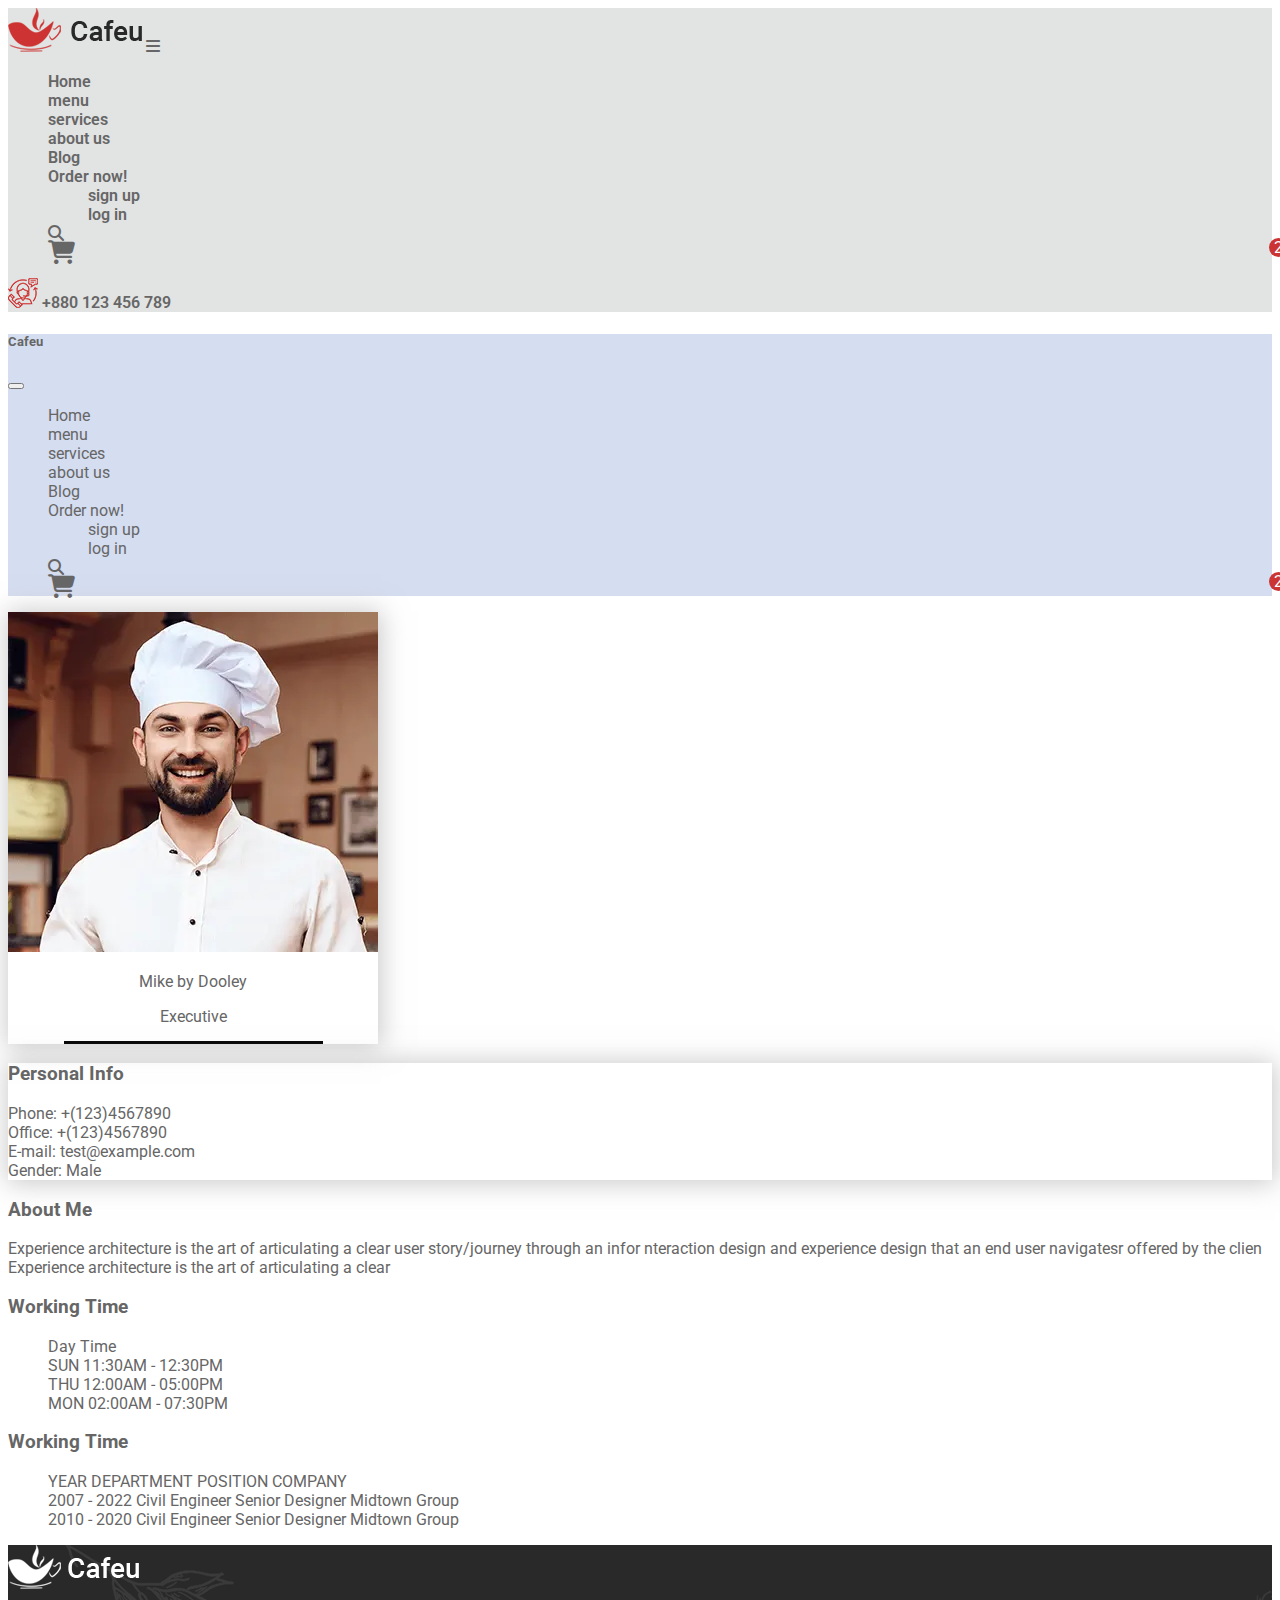
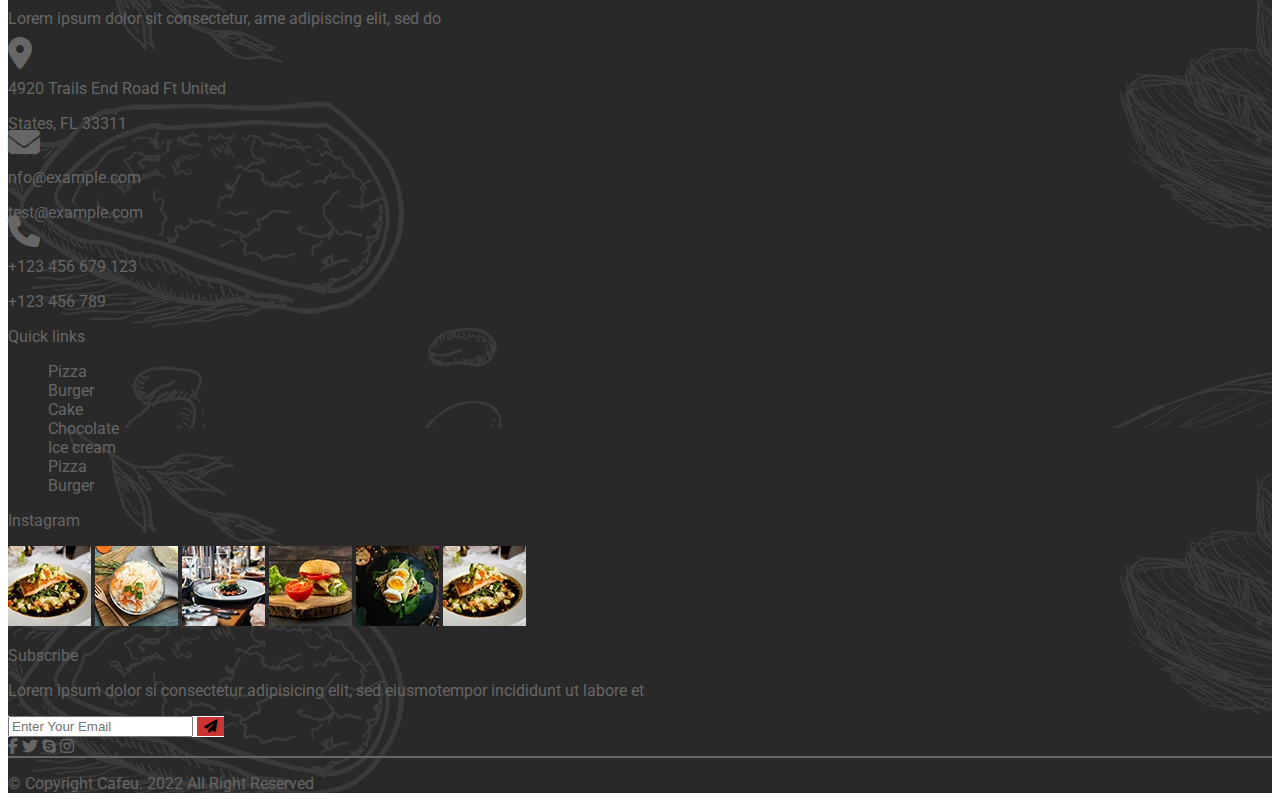
<file: team_details.html>
<!doctype html>
<html lang="en">
  <head>
    <!-- Required meta tags -->
    <meta charset="utf-8">
    <meta name="viewport" content="width=device-width, initial-scale=1">
 <style>
@import url('https://fonts.googleapis.com/css2?family=Lobster+Two:ital,wght@0,400;0,700;1,400;1,700&family=Roboto:ital,wght@0,100..900;1,100..900&display=swap');
</style>
    <!-- main css-->
<link rel="stylesheet" href="https://cdnjs.cloudflare.com/ajax/libs/font-awesome/6.7.2/css/all.min.css" integrity="sha512-Evv84Mr4kqVGRNSgIGL/F/aIDqQb7xQ2vcrdIwxfjThSH8CSR7PBEakCr51Ck+w+/U6swU2Im1vVX0SVk9ABhg==" crossorigin="anonymous" referrerpolicy="no-referrer" />
    
<!-- bootstrap css file -->
    <link href="https://cdn.jsdelivr.net/npm/bootstrap@5.0.2/dist/css/bootstrap.min.css" rel="stylesheet" integrity="sha384-EVSTQN3/azprG1Anm3QDgpJLIm9Nao0Yz1ztcQTwFspd3yD65VohhpuuCOmLASjC" crossorigin="anonymous">

    <!-- project css file -->
   
    <link rel="stylesheet" href="./assets/team_det.css">
     <link rel="stylesheet" href="./assets/main.css" />
    <title>Cafeu</title>
  </head>
  <body>
    
    <nav class="navbar navbar-expand-lg navbar-light position-sticky top-0 ">
  <div class="container">
    <a class="navbar-brand" href="#"><img src="./assets/pic/logo.webp" alt="logo"></a>
     <a class="btn navbar-toggler " data-bs-toggle="offcanvas" href="#offcanvasExample" role="button" aria-controls="offcanvasExample">
          <i class="fa-solid fa-bars"></i>
      </a>
    <div class="collapse navbar-collapse" id="navbarSupportedContent">
      <ul class="navbar-nav pe-5 ms-auto mb-2 mb-lg-0 d-flex gap-4">
        <li class="nav-item ">
          <a class="nav-link " aria-current="page" href="./index.html">Home</a>
        </li>
        <li class="nav-item">
          <a class="nav-link" href="./menu.html"> menu</a>
        </li>
        <li class="nav-item">
          <a class="nav-link" href="./services.html">services</a>
        </li>
        <li class="nav-item">
          <a class="nav-link" href="./about.html">about us</a>
        </li>
        <li class="nav-item">
          <a class="nav-link" href="./blog.html">Blog</a>
        </li>
        <li class="nav-item dropdown">
          <a class="nav-link dropdown-toggle" href="#" id="navbarDropdown" role="button" data-bs-toggle="dropdown" aria-expanded="false">
            Order now!
          </a>
          <ul class="dropdown-menu" aria-labelledby="navbarDropdown">
            <li><a class="dropdown-item" href="./sign up.html">sign up</a></li>
            <li><a class="dropdown-item" href="./log in.html"> log in</a></li>
            
          </ul>
        </li>
        <li class="nav-item">
           <a href="Q&A.html"><i class="to_main_col sec_col nav-link fa-solid fa-magnifying-glass"></i></a>
        </li>
        <li class="nav-item pt-1  nav_cart active"   >
            <a href="./cart.html"><i class="to_main_col fa-solid fa-cart-shopping fa-xl"></i></a>
        </li>
        
      </ul>

      
    </div>
    <div class="d-flex gap-3">
        <img src="./assets/pic/header_call.webp" alt="call">
        <span class="num_call">+880 123 456 789</span>
  

      </div>
  </div>
</nav>

<div class="offcanvas offcanvas-start" tabindex="-1" id="offcanvasExample" aria-labelledby="offcanvasExampleLabel">
  <div class="offcanvas-header">
    <h5 class="offcanvas-title" id="offcanvasExampleLabel">Cafeu</h5>
    <button type="button" class="btn-close text-reset" data-bs-dismiss="offcanvas" aria-label="Close"></button>
  </div>

  <div class="offcanvas-body ">
    <ul class="navbar-nav pe-5 ms-auto mb-2 mb-lg-0 d-flex gap-2">
        <li class="nav-item ">
          <a class="nav-link sec_col to_main_col" aria-current="page" href="./index.html">Home</a>
        </li>
        <li class="nav-item">
          <a class="nav-link sec_col to_main_col" href="./menu.html"> menu</a>
        </li>
        <li class="nav-item">
          <a class="nav-link sec_col to_main_col" href="./services.html">services</a>
        </li>
        <li class="nav-item">
          <a class="nav-link sec_col to_main_col active" href="./about.html">about us</a>
        </li>
        <li class="nav-item">
          <a class="nav-link sec_col to_main_col" href="./blog.html">Blog</a>
        </li>
        <li class="nav-item dropdown">
          <a class="nav-link sec_col to_main_col dropdown-toggle" href="#" id="navbarDropdown" role="button" data-bs-toggle="dropdown" aria-expanded="false">
            Order now!
          </a>
          <ul class="dropdown-menu" aria-labelledby="navbarDropdown">
            <li><a class="dropdown-item to_main_col" href="./sign up.html">sign up</a></li>
            <li><a class="dropdown-item to_main_col" href="./log in.html"> log in</a></li>
            
          </ul>
        </li>
        <li class="nav-item">
          <a href="Q&A.html"><i class="to_main_col sec_col nav-link fa-solid fa-magnifying-glass"></i></a>
        </li>
        <li class="nav-item pt-1  nav_cart active"   >
            <a href="./cart.html"><i class="to_main_col fa-solid fa-cart-shopping fa-xl"></i></a>
        </li>
        
      </ul>

  </div>
</div>

<section>
    <div class="container">
        <div class="row g-3 p-5">
            <div class="part_1_team_d col-sm-12 col-md-5 col-lg-4">
                <div class="team_d_pic_box ">
                    <img class="img-fluid" src="./assets/pic/about/project pic29.webp" alt="person in our team">
                    <div class="team_d_pic_box_content ">
                        <p class="text-dark fs-5 pt-2">Mike by Dooley</p>
                        <span >Executive</span>
                    </div>
                </div>
                <div class="py-5 team_d_personal px-2 mt-5">
                    <h3 class="text-dark pb-2">Personal Info</h3>
                    <ul>
                        <li class="d-flex justify-content-between py-1">
                            <span class="to_main_col">Phone:</span>
                            <span class="to_main_col">+(123)4567890</span>
                        </li>
                        <li class="d-flex justify-content-between  py-1">
                            <span class="to_main_col">Office:</span>
                            <span class="to_main_col">+(123)4567890</span>
                        </li>
                        <li class="d-flex justify-content-between  py-1">
                            <span class="to_main_col">E-mail:</span>
                            <span class="to_main_col">test@example.com</span>
                        </li>
                        <li class="d-flex justify-content-between  py-1">
                            <span class="to_main_col">Gender:</span>
                            <span class="to_main_col">Male</span>
                        </li>
                    </ul>
                </div>
            </div>
            <div class="part_2_team_d col-sm-12 col-md-7 col-lg-8">
                <div class="p-3">
                    <h3 class="text-dark">About Me</h3>
                    <p>Experience architecture is the art of articulating a clear user story/journey through an infor nteraction design and experience design that an end user navigatesr offered by the clien Experience architecture is the art of articulating a clear</p>
                </div >
                <div class="p-3">
                    <h3 class="text-dark">Working Time</h3>
                    <ul>
                        <li class="d-flex justify-content-between py-1">
                            <span class="text-dark to_main_col fs-5">Day</span>
                            <span class="text-dark to_main_col fs-5">Time</span>
                        </li>
                        <li class="d-flex justify-content-between py-1">
                            <span class="to_main_col">SUN</span>
                            <span class="to_main_col">	11:30AM - 12:30PM</span>
                        </li>
                        <li class="d-flex justify-content-between py-1">
                            <span class="to_main_col"> THU</span>
                            <span class="to_main_col">12:00AM - 05:00PM</span>
                        </li>
                        <li class="d-flex justify-content-between py-1">
                            <span class="to_main_col">MON</span>
                            <span class="to_main_col">02:00AM - 07:30PM</span> 
                        </li>
                    </ul>
                </div>
                <div class="p-3">
                    <h3 class="text-dark">Working Time</h3>
                    <ul class="text-start">
                        <li class="d-flex justify-content-between py-1">
                            <span class="text-dark to_main_col fs-5">YEAR</span>
                            <span class="text-dark to_main_col fs-5">DEPARTMENT</span>
                            <span class="text-dark to_main_col fs-5">POSITION</span>
                            <span class="text-dark to_main_col fs-5">COMPANY</span>
                        </li>
                        <li class="d-flex justify-content-between py-1">
                            <span class="to_main_col">2007 - 2022</span>
                            <span class="to_main_col">	Civil Engineer</span>
                            <span class="to_main_col">Senior Designer</span>
                            <span class="to_main_col">Midtown Group</span>
                        </li>
                        <li class="d-flex justify-content-between py-1">
                            <span class="to_main_col">2010 - 2020</span>
                            <span class="to_main_col">	Civil Engineer</span>
                            <span class="to_main_col">Senior Designer</span>
                            <span class="to_main_col">Midtown Group</span>
                        </li>
                    </ul>
                </div>
            </div>
        </div>
    </div>
</section> 
<!---->
<footer >
  <div class="container text-light">
    <div class=" row p-5 justify-content-between  ">

      <div class="foot_1 col-sm-6 col-md-4 col-lg-3 mb-4  ">
          <div class="d-flex flex-column justify-content-between gap-3 align-items-start">
            <img src="./assets/pic/footer logo.webp" alt="">
            <p>Lorem ipsum dolor sit consectetur, ame adipiscing elit, sed do</p>
            <div class="d-flex gap-4 align-items-center">
              <i class="fa-solid fa-location-dot fa-2xl"></i>
              <div >
                <p class="p-0 m-0 to_main_col ">4920 Trails End Road Ft United </p>
                <span class="p-0 m-0 to_main_col">States, FL 33311</span>
              </div>
            </div>

            <div class="d-flex gap-4 align-items-center">
              <i class="fa-solid fa-envelope fa-2xl"></i>
              <div >
                <p class="p-0 m-0 to_main_col">nfo@example.com</p>
                <span class="p-0 m-0 to_main_col">test@example.com</span>
              </div>
            </div>

            <div class="d-flex gap-4 align-items-center">
              <i class="fa-solid fa-phone fa-2xl"></i>
              <div >
                <p class="p-0 m-0 to_main_col">+123 456 679 123</p>
                <span class="p-0 m-0 to_main_col" > +123 456 789</span>
              </div>
            </div>
          </div>

      </div>
      <div class="foot_2 col-sm-6 col-md-4 col-lg-3 mb-4">
        <div>

              <p class="my-3 fs-3" >Quick links</p>
            <ul class="d-flex flex-column gap-2 ">

              <li class="to_main_col">Pizza</li>
              <li class="to_main_col">Burger</li>
              <li class="to_main_col">Cake</li>
              <li class="to_main_col">Chocolate</li>
              <li class="to_main_col">Ice cream</li>
              <li class="to_main_col">Pizza</li>
              <li class="to_main_col">Burger</li>

            </ul>


        </div>
      </div>
      <div class="foot_3 col-sm-6 col-md-4 col-lg-3 mb-4">
        <p class="my-3 fs-3">Instagram</p>

        <div class="d-flex flex-wrap gap-2">
          <img src="./assets/pic/footer_3/project pic43.webp" alt="">
          <img src="./assets/pic/footer_3/project pic44.webp" alt="">
          <img src="./assets/pic/footer_3/project pic45.webp" alt="">

          <img src="./assets/pic/footer_3/project pic47.webp" alt="">
          <img src="./assets/pic/footer_3/project pic46.webp" alt="">
          <img src="./assets/pic/footer_3/project pic43.webp" alt="">


        </div>
      </div>
      <div class="foot_4 col-sm-6 col-md-4 col-lg-3 mb-4">
        <p class="my-3 fs-3">Subscribe</p>
        <p>Lorem ipsum dolor si consectetur adipisicing elit, sed eiusmotempor incididunt ut labore et</p>
        <div class="foot_input_box">
          <input type="text" placeholder="Enter Your Email" class="p-2 border-0 outline-0 m-0 foot_input">
          <button class="py-2 px-3 text-light main_col_bg  outline-0 m-0 "><i class="fa-solid fa-paper-plane"></i></button>
        </div>
        <div class="my-3">
          <i class="fa-brands fa-facebook-f to_main_col mx-1"></i>
          <i class="fa-brands fa-twitter to_main_col mx-1"></i>
          <i class="fa-brands fa-skype to_main_col mx-1"></i>
          <i class="fa-brands fa-instagram to_main_col mx-1"></i>
        </div>
      </div>

    </div>
  </div>
  <div class="foot_foot text-light text-center p-4">
      <p>© Copyright Cafeu. 2022 All Right Reserved</p>
    </div>


</footer>










<!-- bootstrap js file -->
    <script src="https://cdn.jsdelivr.net/npm/bootstrap@5.0.2/dist/js/bootstrap.bundle.min.js" integrity="sha384-MrcW6ZMFYlzcLA8Nl+NtUVF0sA7MsXsP1UyJoMp4YLEuNSfAP+JcXn/tWtIaxVXM" crossorigin="anonymous"></script>
  <script src="./assets/js/nav.js"></script>

  </body>
</html>
</file>
<file: assets/main.css>
:root{
  --main_color:#cc3333;

}

body{
    font-family: 'roboto';
    color: rgb(102, 102, 102);;
}
nav{
  z-index: 9;
  background-color: rgba(206, 208, 209, 0.6);
}
a{
  text-decoration: none;
  color: #666666;
}
ul{
  text-decoration: none;
  list-style: none;
}
.mar_y_80{
  margin-top: 80px;
  margin-bottom: 80px;
}
.mar_top_3{
margin-top: 100px;
}
.pad_5{
  padding: 5px;
}

.sub_font{
  font-family: 'Lobster Two'!important;
}
.sec_col{
  color: #666666;
}
.to_main_col:hover{
  color: #cc3333 !important;
}

.to_main_bg_color:hover{
  background-color: #cc3333;
}
.direction_col{
  flex-direction: column;
}
.length{
  height: 1500px;
  background-color:antiquewhite;
}
.txt_main_col{
  color: var(--main_color);
}
.main_col_bg{
  background-color: var(--main_color);
}
.my_container{
  width: 75%;
  margin: auto;
}

.proj_btn{
  
    font-weight: 500;
    line-height: 1.5;
    text-align: center;
    text-decoration: none;
    vertical-align: middle;
    cursor: pointer;
    border: 1px solid transparent;
    padding: 0.375rem 0.75rem;
    font-size: 1rem;
    border-radius: 0.25rem;
}

/*start nav*/

.nav i:hover{
  color: #cc3333 !important;
}
.navbar-light .navbar-nav .nav-link:hover,
.num_call:hover{
  color: var(--main_color);
}

.navbar a,
.navbar span{
  font-weight:600;
}

.nav_cart{
  position: relative;
}
.nav_cart:hover::after{
    background-color: #666666;
  
}
.nav_cart:hover{
  color: #cc3333;
}
  .nav_cart::after {
    content: "2";
    color: white;
    width: fit-content;
    height: fit-content;
    border-radius: 50%;
    text-align: center;
    padding: 0px 5px;
    background-color: #cc3333;
    position: absolute;
    top: -5px;
    right: -16px;
}

/*end nav*/



/*start hero */
.hero_sec_bg{
 background-image: url(./pic/hero/hero-bg.webp);
}
.hero_btn_col{
  background-color: rgb(102, 102, 102);
  outline: none;
  border: none;
  height: 5px;
  width: 75px;
}
.offcanvas{
  background-color: rgb(213 221 240);
}
.carousel-indicators [data-bs-target] {
    height: 8px;
    border-radius: 50%;
}
.b_hero_btn .hero_btn_col:focus{
  background-color: #cc3333;
}
.hero_part_1{
  position: relative;
  left: -100%;
  animation: come_left 2s ease-out forwards;
  opacity: 0;
  padding-bottom: 40px;
}
.hero_part_2{
  position: relative;
  right: -100%;
  animation: come_right 2s ease-out forwards;
  opacity: 0;
  padding-bottom: 40px;

}
.rotated-text {
  transform: rotate(90deg);
  transform-origin: left top; 
  display: inline-block;    
}
.width_1{
  width: 1%;
}
.hero_links:hover{
  color: #cc3333;
  text-decoration: underline;
}

.index_hero .carousel-indicators [data-bs-target] {
  background-color: #cc3333;
}
/*end-hero*/

/*sec 2 start*/
.sec2_pic_box{
  border-radius: 50%;
  background-color: #fff9f4;
  padding: 30px 40px;

}
.sec2{
  border: 2px solid #e3e1e1;

  position: relative;
  top: 0;
  transition: top 0.5s ease, box-shadow 0.3s ease;
}
.sec_2_txt_box{
  background-image: url(./pic/sec2/card-bg.png);
  background-repeat: no-repeat;
  background-size: 60%;
  background-position: center;
}
.pos_cen{
  position:relative;
  left: -20px;
  top: 0;
    transition: all 0.5s ease-in;

  }
.sec2 .change_col {
  transition: color 0.5s ease;
}

.sec2:hover{
  border: 2px solid transparent;
  box-shadow: 1px 1px 10px 5px rgb(230, 229, 229);
  top: -15px;

  .pos_cen{
 top: -10px;
  }
  .change_col{
    color: #cc3333 !important;
  }

}

/*sec 2 end */

.sec3{
  background-image: url(./pic/sec3/project\ pic06.png);
  background-size: 100%;
  
  
}
.sec_3_box{
 border: 2px solid #cc3333;
 width: fit-content;
 background-color: white; 
box-sizing: border-box;
}
.sec3 .input-group{
  width: 15%;
}

.sec_3_filter{
  background-color: rgba(58, 58, 58, 0.5);
}
.sec3_part_1{
  position: relative;
  left: -100%;
  animation: come_left 1.5s ease-out forwards;
  opacity: 0;
}
.sec3_part_2{
   position: relative;
  right: -100%;
  animation: come_right 1.5s ease-out forwards;
  opacity: 0;
}


button:focus,
button:active,
.btn:focus,
.btn:active,
input:focus,
textarea:focus,
.form-control:focus  {
  outline: none !important;
  box-shadow: none !important;
}

.be_black:hover{
  background-color: #666666;
}

@keyframes come_left{
  0% {
    left: -100px;
    opacity: 0;
  }
  100% {
    left: 0;
    opacity: 1;
  }
}
@keyframes come_right{
  0% {
    right: -100px;
    opacity: 0;
  }
  100% {
    right: 0;
    opacity: 1;
  }
}
/*sec 3 end*/

/*home menu*/

.width_10{
  width: 10%;
}
.home_menu{
  background-image: url(./pic/bg-img/project\ pic09.jpg);
  background-size: 100%;
}


.home_menu_img_box{
  overflow: hidden;
}
.card_price{
  width: 30%;
  height: 7%;
  background-color: #cc3333;
  color: white;
  padding: 5px;
  position: absolute;
  top :10px ;
  left: 7px;
  visibility: hidden;
}
.card_img{
  transition: transform 0.5s ease;
}
.card_box {
  flex-wrap: wrap;
}

.home_menu_plus{
  visibility: hidden;
  
}
@media (min-width: 992px) {
  .home_menu .card{
    width: 30%;
  }
  .home_menu .card_box{
    gap: 15px;
  }
 }
.card:hover{
  cursor: pointer;
  .card_price{
    visibility: visible;
    z-index: 1;
  }
  .card_img{
    transform: scale(1.1);
  }
  .home_menu_plus{
    visibility: visible;
    color: #cc3333;
  }
  .home_menu_cart{
    color: #cc3333;
  }
  a{
    color: #cc3333;
  }
}
/*end home*/

/*start phone*/

.phone_sec{
  background-image: url(./pic/bg-img/project\ pic23.png);
  background-size: cover;
  height: 70vh;
}

.pho_part2{
flex-grow: 1;
}
.ph_1{
  
  position: relative;
  top: 0px;
  animation: move_up 1.2s ease-out 0s infinite alternate-reverse ;
}
.ph_2{
 
  position: relative;
  top: 0px;
  animation: move_up 1.2s ease-out 0.6s infinite alternate-reverse ;
 
}
@keyframes move_up{
  0%{
    top: -30px;
  }
  100%{
    top: 0px;
  }
}

@media (min-width:768px){
  .hero_wrap{
    flex-wrap: nowrap !important;
  }
}

/*xl & xxl*/
@media (min-width:1200px){
  .sec2{
    width: 23%;
  }
}

/*larg*/
@media (min-width:992px) and (max-width:1200px){
.sec2{
  width: 31%;
}
.hero_part_2 img{
    width: 95%;
  }
}

/*medium */
@media (min-width: 768px) and (max-width: 992px){
  .ph_1{
    display: none;
  }  
  .ph_2{
    height: 100%;
    width: 170%;
    
  }
  .home_menu .card{
    width: 45%;
    margin: 10px;
  }
  .sec2{
    width: 45%;
  }
  .home_menu_list img{
    width: 70%;
    margin: auto;
  }

  .hero_part_2 img{
    width: 95%;
  }
  .hero_part_1{
    margin-bottom: 30px;
  }

}

/*small*/
@media (min-width:576px ) and (max-width:768px){
 .sec2{
    width: 45%;
  }

  .home_menu .card{
    width: 45%;
    margin: 10px;
  }
}
/*smaal and xs*/
@media (max-width: 768px){
.ph_1,
.ph_2{
  display: none;
}
.home_menu_list img{
    width: 70%;
    margin: auto;
  }

  .hero_part_2 img{
    width: 95%;
  }
  .hero_part_1{
    margin-bottom: 30px;
    width: 100%;
    text-align: center !important;
  }
  .hero-btns{
    margin: auto;
  }
  .hero_part_2{
    width:100%;
    margin-bottom: 40px;
  }
  .hero_linls{
    visibility: hidden;
  }

}
/*xsmall*/
@media (max-width: 576px){
  .app_icon{
    max-width: 40%;
  }
  .home_menu_list {
    flex-wrap: wrap;
  }
  .sec3 .container{
    padding-left: 10% !important;
    padding-right: 10% !important;
  }
  .sec2{
    width: 95%;
  }

  .home_menu .card{
    width: 95%;
    margin: 10px;
  }
  
}


/*end phone*/

/*start Available*/


.Available{
  background-image: url(./pic/bg-img/available.png);
  background-repeat: no-repeat;
 

}
.Available_out{
  height: max-content;
}


.Available_part2{
  background-color: white ;
  padding: 15px;
  box-shadow: 1px 1px 18px 8px rgb(156, 156, 156, 0.5);
  
}

@media (max-width: 576px){
.Available_part2{
  width: 80%;
}
.Available_part1{
  padding-left: 20px;
  padding-top: 20px;
}
}



/*end Available*/

/*logos*/
.black_logos{
  background-image: url(./pic/bg-img/project\ pic31.png);
  background-size: cover;
  overflow: auto;
}
.black_logos_in{
  background-color: rgba(0, 0, 0, 0.6);
}
/*logos*/

/*home_blog*/
.home_blog{
  background-image: url(./pic/bg-img/project\ pic39.png);
}
.home_blog .card-body{
  border-bottom: 1px solid #666666;
}
.blog_cards .card{
  width: 100%;
}
.blog_cards{
  
  box-shadow: 1px 1px 12px 5px rgb(132, 131, 131, 0.5);
}
.blog_cards .card-title{
color: black;
font-weight: 600;
}
.blog_img_box{
  overflow: hidden;
  
}
.blog_img_box img{
  transition: transform 0.5s ease;
}
.blog_cards:hover{
  .card-title{
    color: #cc3333;
  }
  img{
    transform: scale(1.1);
  }
}

.blog_cards a{
  text-decoration: underline;
} 

/*end blog*/

footer{
  background-image: url(./pic/footer.png);
}
.foot_input_box{
  width: max-content;
  background-color: white;
}
.foot_input_box button{
    border: 1px solid #cc3333;
}
.foot_input:hover{
  border: 1px solid #cc3333;
}
.foot_input_box button:hover{
  background-color: #1d1d1d;
  border: 1px solid #1d1d1d;
}

.foot_foot{
  border-top: 2px solid #666666;
}
/*footer end*/
</file>
<file: assets/about_blog.css>
.about_hero{
    background-image: url(./pic/bg-img/about.webp);
    height: 50vh;
    background-size: cover;
    background-repeat: no-repeat;
    background-position: 100% 15%;
    color: white;
    overflow: hidden;
    position: relative;

}
nav .btn{
    background-color: transparent;
}
.about_hero div{
   position: absolute;
   top: 35%;
   left: 40%;
}

.see_more_f_m:hover{
    background-color: #666666;
    color: white;
}
.see_more_f_m{
    
    background-color: #cc3333;
    color: white;
    padding: 10px 15px;
    border-radius: 5%;
}

.about-hero-2{
    background-image: url(./pic/bg-img/about-bg-21.webp);
    height: fit-content;
    color: white;
}
.about-hero-2 .see_more_f_m{
    background-color: #79a1bb;
}
.about-hero-2 .see_more_f_m:hover{
    background-color: black;
}

/*.................*/
.content_box{
    border-bottom: 4px solid black;
}
.person{
    box-shadow: 1px 1px 5px 4px rgb(217, 217, 217);
}

.person .pic_box{
    overflow: hidden;
}
.person .pic_box img{
    transition: transform 0.4s ease-out;
}
.person:hover{
   img{
     transform: scale(1.1);
   }
   .content_box{
    border-bottom: 4px solid #cc3333;
}

}
/*;;;;;;;;;;;;;;;;*/

.costumers .carousel-indicators [data-bs-target] {
  background-color: #9b9797;
  border-radius: 50%;
  width: 10px;
  height: 10px;
}
.carousel-indicators{
  margin-right: 70%;
}
.customer_content {
    border-left: 2px solid #cc3333;
    box-shadow: 1px 1px 5px 3px rgb(199, 199, 199, 0.6);
}

.costomer_card{
    max-width: 87%;
}





/*smaal and xs*/
@media (max-width: 768px){
.costomer_car_f{
    flex-wrap: wrap;
}
.customer_content{
    width: 100%;
}
.costumer_pic{
    width: 100%;
    img{
        width: 100%;
    }
}
.com_box_2{
    padding: 0px !important;
}
.blog_cont_part1{
    width: 95%;
}
.commenter{
    width: 70%;
}
}


/*medium */
@media (min-width: 768px) and (max-width: 992px){
.costomer_car_f{
    justify-content: space-between;
}
    .customer_content{
    width: 58%;
}
.costumer_pic{
    width: 38%;
    img{
        width: 100%;
    }
}
}

/*larg*/
@media (min-width:992px) and (max-width:1200px){
.costomer_car_f{
    justify-content: space-between;
}
    .customer_content{
    width: 58%;
}
.costumer_pic{
    width: 38%;
    img{
        width: 100%;
    }
}
}
/*xl & xxl*/
@media (min-width:1200px){
.costomer_car_f{
    justify-content: space-between;
    max-width: 90%;
    margin-left: auto;
    margin-right: auto;
}
    .customer_content{
    width: 58%;
    height: max-content ;
    padding: 7% 1px;
        margin-top: 2%;
   
}
.costumer_pic{
    width: 38%;
    img{
        width:100%;
        
    }
}
}

/*bloooooooooooooooooog*/
.blog_hero{
    background-image: url(./pic/menu-page/menu-page-bg.webp);
    height: 40vh;
}
/*part 1*/
.part_1_btn_box a{
    border: 1px solid #cac7c7;
    padding: 2px 6px;
}
.part_1_btn_box a:hover{
    color: white;
    background-color: #cc3333;
    border: 1px solid #cc3333;
}
.blog_cont_part1 .border_b{
    border:  1px solid #cac7c7;
    
}
.form-control:focus{
    border-color: #cc3333;
}
.btn{
    background-color: #cc3333;
}
.btn:hover {
    background-color: black;
}

/*part2*/

.blog_cont_part2 h2{
    border-bottom: 1px solid #666666;
}
.blog_cont_part2 .card {
    border: none;
}
.Latest_Post_pic_box{
transition: all 0.2s ease-in;
overflow: hidden;
width: fit-content;
}
.Latest_Post_pic_box:hover{
    transform: scale(1.05);
}
.secandary_border{
    border-bottom: 1px solid #666666;

}
.All_Service_con{
    border-bottom: 1px dashed #666666;
}
.carousel-control-next, .carousel-control-prev{
    opacity: 1;
}
.carousel-control-prev-icon,
.carousel-control-next-icon{
filter: invert(100%);
}
.span_box{
    background-color: white;
    padding: 3px 5px;
}
.span_box:hover{
background-color: #cc3333;
}

.tag_box a{
    border: 1px solid #cac7c7;
    padding: 4px 6px;
}
.tag_box a:hover{
    color: white;
    background-color: #cc3333;
    border: 1px solid #cc3333;
}

/*commernt*/

.comment_box img{
max-width: 100%;
}

.reply{
     border: 1px solid #cac7c7;
    padding: 4px 10px;
}
.reply:hover{
    color: white;
    background-color: #cc3333;
    border: 1px solid #cc3333;
}

.main_col_border:hover,
.main_col_border:focus{
    border: 1px solid #cc3333;
}
.sum_com{
   
    background-color: #cc3333;
    color: white;
    padding: 10px 15px   ;
}
.sum_com:hover{
    color: white;
    background-color: black;
}
.blog_cont_part1 img{
    width: 100%;
}
</file>
<file: assets/cart.css>
.cart_hero{
    background-image: url(./pic/bg-img/cart-bbg.webp);
    background-size: 50%;
    height: 48vh;
    color: white;
    text-align: center;
    overflow: hidden;
   
}
body{
    font-family: 'roboto';
    color: rgb(102, 102, 102);;
}
.cart_table_box{
   width: 95% ;
}
.cart_table{
   
    overflow: auto;
}
.btn_card_box .red{
    border: 1px solid #cc3333;
    background-color: #cc3333;
    color: white;
    width: fit-content;
    padding: 7px 13px;
    text-align: center;
    border-radius:30%;

}
.btn_card_box .card_btn_mid{
    border: 2px solid #a4a2a2;
    padding: 7px 13px;

}
.card_btn_mid{
    border-radius: 30%;
}
 .btn_card_box .card_btn_mid:hover{
    border: 2px solid black;
    }
.btn_card_box .red:hover{
    border: 1px solid black;
    background-color: black;
    color: white;
}
thead{
    background-color: #f3f1f1;
}
.tbl_btn{
    background-color: #cc3333;
    color: white;
    padding: 10px 20px;
    border-bottom-left-radius: 30%;
    border-top-right-radius: 30%;
}
.tbl_btn:hover{
    background-color: black;
    color: white;
}

/*deeeetailsssssss*/
.meal_det_part2{
   
    text-align: start !important;
}

.meal_det_end span:hover{
    color: #cc3333;
    cursor: pointer;
}
.meal_det_end i{
    color: #cc3333;
}
.meal_det_end i:hover{
    color: #666 !important;
    cursor: pointer;
}

/*seeeeeeeerviiiiiices*/

.ser_hero{
    background-image: url(./pic/ser/services-bg.webp);
    background-size: cover;
    height: 60vh;
}

.serv_content{
    text-align: center !important;
}
.serv_box{
    position: relative;
}

.serv_card{
    border: 1px solid rgb(179, 178, 178, 0.5);
    box-shadow: 1px 1px 3px 1px rgb(207, 207, 207);
    position: relative;
    top: 0px;
    transition: all 0.5s ease-in-out;
}
.serv_card a{
    color: #cc3333;
    text-decoration: underline;
    font-size: 1.2rem
}

.serv_card:hover{
background-image: url(./pic/footer.webp);
color: white;
top: -10px;
a,
h3{
    color: white !important;
}
img{
    filter: invert(100%);
}
}
.see_more_f_m:hover{
    background-color: #666666;
    color: white;
}
.see_more_f_m{
    
    background-color: #cc3333;
    color: white;
    padding: 10px 15px;
    border-radius: 5%;
    margin-left: auto;
    margin-right: auto;
}

.order_card_img_box{
    height: 120px;
    display: flex;
    justify-content: center;
}
.order_card:hover{
border-left: 2px solid #cc3333;
border-radius: 20%;

}
</file>
<file: assets/login.css>
.login_form{
    box-shadow: 2px 2px 50px 10px rgb(193, 192, 192);
    background-image: url(./pic/bg-img/project\ pic09.webp);
    background-size: 100%;
}
.mar_left_50{
    margin-left: 45%;
}
body{
    font-family: 'roboto';
    color: rgb(102, 102, 102);;
}
.mar_top_50{
    margin-top: 100px;
}
a{
    text-decoration: none;
}


.txt_70px{
    font-size: 70px;
}
.welcom_user:hover{
    color: #cc8888
}
.wel_btn:hover{
    background-color: #cc8888;
}
.wel_btn{
    border: 2px solid #cc8888;
    color:#cc8888; 
}

button a{
    color:#cc8888; 
}
button:hover{
    a{
    color: white;

    }
}
</file>
<file: assets/menu.css>
.menu_hero{
    background-image: url(./pic/menu-page/menu-page-bg.webp);
    background-size: 100%;
}
:root{
    font-family: 'roboto';
    color: rgb(102, 102, 102);;
}

/*first*/
.first_menu{
    background-color: #fff9f4;
    padding-top: 50px;
    padding-bottom: 20px;
}
.first_m_list:hover{
    border-bottom: 2px solid #cc3333;
    cursor: pointer;
}
.f_m_pic_box{
    position: relative;
    overflow: hidden;
    background-color: #f2f2f2;
}
.f_m_pic_box span{
    position:absolute ;
    top: 0;
    left: 0;
    width: fit-content;
    height: fit-content;
    padding: 2px 10px;
    background-color: #cc3333;
    color: white;
    visibility: hidden;
}
.first_menu_box img{
    transition-property: transform;
    transition-duration: 0.5s;
    transition-timing-function: ease-in-out;
}
.first_menu_box .card{
    transition: all 0.6s ease;
    position: relative;
    top: 0px;
}

.first_menu_box .card h5:hover{
color: #cc3333 !important;
}
.first_menu_box .card:hover{
    top: -16px;
    img{
        transform: scale(1.1);
    }
   a{
    color: rgb(102, 102, 102);;
   }

   .f_m_pic_box span{
    visibility: visible;
   }
}

.f_m_end i{
    width: fit-content;
    height: fit-content;
    border: 1px solid rgb(143, 143, 143);
    padding: 13px 10px;
}
.f_m_end i:hover{
    background-color: #cc3333;
    color: white;
}

.see_more_f_m{
    
    background-color: #cc3333;
    color: white;
    padding: 10px 15px;
    border-bottom-left-radius: 30%;
    border-top-right-radius: 30%;
    margin-left: auto;
    margin-right: auto;
}
/*end first*/

/*start second*/

.sec_menu_pic_box img{
border-radius: 30%;
overflow: hidden;
transition: all 0.3s ease-in 0ms;
}
.sec_menu .card{
    border-bottom: 2px dashed #666666 !important;
}
.sec_menu .card:hover{
    border-bottom: 2px dashed #cc3333 !important;
    h5{
        color: #cc3333;
    }
    .sec_menu_pic_box img{
        transform: scale(1.1);
    }
}

.see_more_f_m:hover{
    background-color: #000000;
    color: white;
}





/*small*/
@media (min-width:576px ) and (max-width:768px){
.first_menu_box .card{
width: 48%;
}
}

/*smaal and xs*/
@media (max-width: 768px){
.sec_menu_box .card{
    width: 98%;
}
}

/*xsmall*/
@media (max-width: 576px){
.first_menu ul{
    flex-wrap: wrap;
}
.first_menu_box .card{
width: 98%;
}
}
/*medium */
@media (min-width: 768px) and (max-width: 992px){
.first_menu_box .card{
width:48%;
}

.sec_menu_box .card{
    width: 45%;
}
}

/*larg*/
@media (min-width:992px) and (max-width:1200px){
.first_menu_box .card{
width: 31%;
}
.sec_menu_box .card{
    width: 45%;
}
}
/*xl & xxl*/
@media (min-width:1200px){
.first_menu_box .card{
width: 23%;
}
.sec_menu_box .card{
    width: 45%;
}
}
</file>
<file: assets/team_det.css>
.team_d_pic_box_content{
    width: 70%;
    text-align: center;
    margin-left: auto;
    margin-right: auto;
    border-bottom: 3px solid rgb(0, 0, 0);
    padding-bottom: 15px;
}
.team_d_pic_box:hover{
    .team_d_pic_box_content{
    border-bottom: 3px solid #c33;
    }
}
.team_d_pic_box{
    width: fit-content;
   box-shadow: 1px 1px 25px 2px rgb(177, 176, 176, 0.7);
}
.team_d_personal{
    
   box-shadow: 1px 1px 25px 2px rgb(177, 176, 176, 0.7);
}
.team_d_personal ul{
    padding: 0px;
}
</file>
